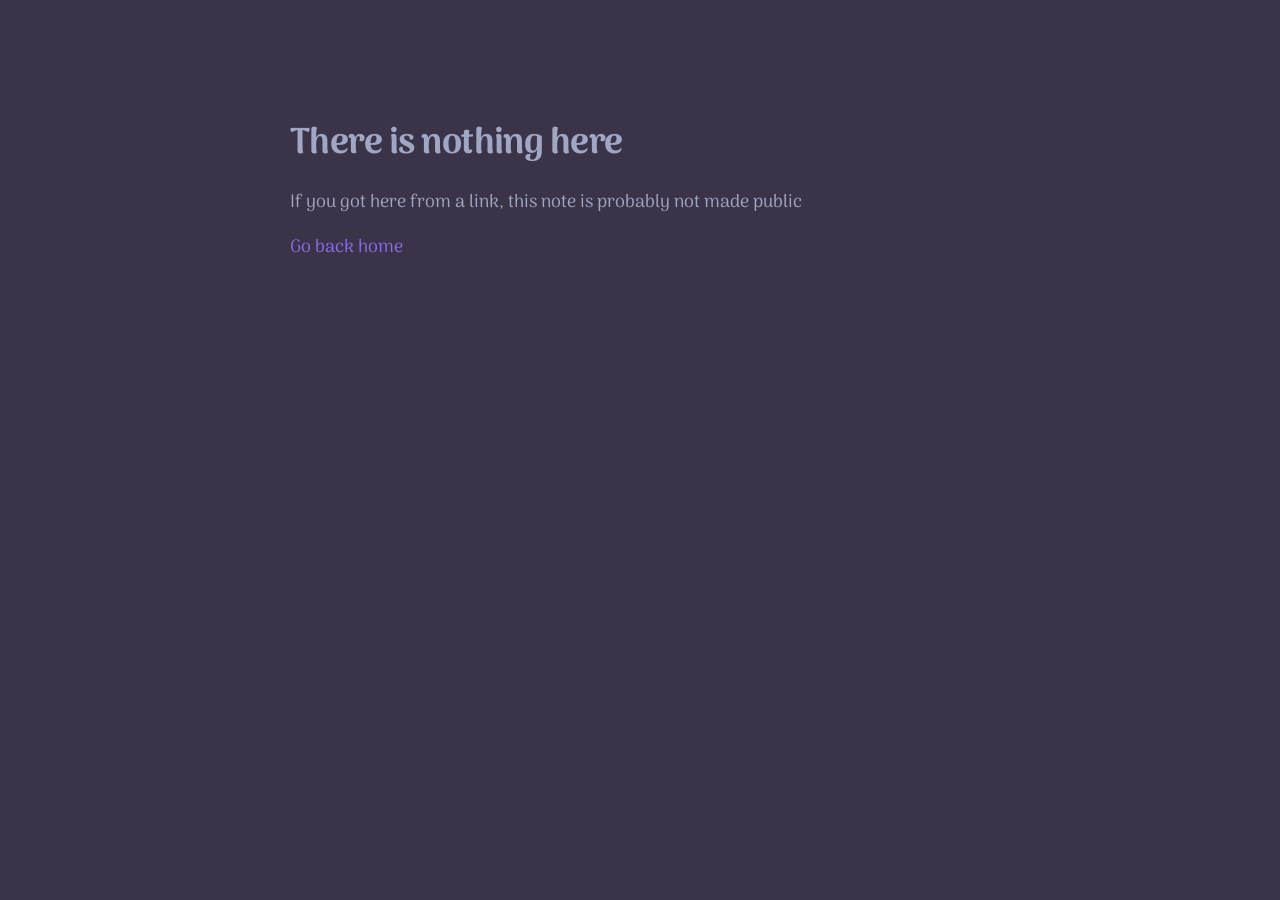
<file: 404/index.html>
<!doctype html>
<html lang="en">
<head>
<title>Nothing here</title>
<link href="/styles/digital-garden-base.css" rel="stylesheet">
<link href="/styles/obsidian-base.css" rel="stylesheet">
<link href="&#92;styles&#92;_theme.74516f71.css" rel="stylesheet">
<link href="/styles/custom-style.css" rel="stylesheet">
</head>
<body class="theme-dark markdown-preview-view">
<div class="content centered">
<h1>There is nothing here</h1>
<p>If you got here from a link, this note is probably not made public</p>
<a href="/">Go back home</a>
</div>
</body>
</html>
</file>
<file: styles/digital-garden-base.css>
body{overflow-x:hidden;--note-icon-1: url(/img/tree-1.svg);--note-icon-2: url(/img/tree-2.svg);--note-icon-3: url(/img/tree-3.svg);--note-icon-fallback: url(/img/default-note-icon.svg);--graph-main: var(--text-accent);--graph-muted: var(--text-muted)}img{max-width:100%}.content{max-width:700px;margin:auto;font-size:18px;line-height:1.5;margin-top:90px;position:relative}@media(max-width: 800px){.content{margin-top:75px}}.external-link{background-position:center right;background-repeat:no-repeat;background-image:linear-gradient(transparent, transparent),url("/img/outgoing.svg");background-size:13px;padding-right:16px;background-position-y:4px;cursor:pointer}.markdown-preview-view pre.mermaid{background:#fff;border-radius:25px;padding:10px}div.transclusion{position:relative;padding:8px}div.transclusion .markdown-embed-link{z-index:99;display:block;width:auto !important}ul.task-list{list-style:none;padding-left:15px}.sidebar{position:fixed;top:75px;right:17px;height:100%;min-width:25px;display:flex;z-index:3;max-width:350px}.sidebar .graph{width:320px;min-height:320px}.sidebar .graph #link-graph{width:320px;height:320px}.sidebar .graph #graph-fs-btn{margin-right:10px}.sidebar .graph-fs{position:fixed;top:50%;left:50%;height:calc(100vmin - 100px);width:calc(100vmin - 100px);min-height:350px;min-width:350px;transform:translate(-50%, -50%);z-index:9999;display:block;background-color:var(--background-secondary);border:1px solid var(--text-accent);border-radius:5px;padding-top:5px}.sidebar .graph-fs #link-graph{width:100%;height:100%}.sidebar .graph-fs #graph-controls{margin-top:10px}.sidebar .graph-fs .graph-title{display:none}.expand-line{display:flex;flex-direction:column;justify-content:center}.sidebar-container{padding-right:20px;width:100%;overflow-y:auto;display:flex;flex-direction:column;justify-content:flex-start;height:87%}.toc{padding-right:5px;background-color:var(--background-primary);padding:10px;border-radius:10px}.toc ol{list-style:none;padding-left:10px;border-left:2px solid var(--background-secondary)}.toc>ol{padding-left:0;border-left:none}.toc-container{font-size:1rem;max-height:220px;overflow-y:auto;margin-bottom:10px;border-left:1px solid var(--text-accent)}.toc-container ul{list-style-type:none;padding-inline-start:15px !important;margin-top:0;margin-bottom:0}.toc-container ul:not(:first-child){margin-bottom:3px}.toc-container li{padding-top:4px}.toc-container li::before{content:"# " !important;color:var(--text-accent);font-size:.8rem}.toc-container li a{text-decoration:none}.toc-container li a:hover{text-decoration:underline}.toc-title-container{display:flex;justify-content:flex-start}.toc-title-container .toc-title{font-size:1.2rem !important;color:var(--h6-color);width:fit-content;padding:3px 7px 3px 0;border-radius:10px 10px 0 0}.backlinks{flex:1;margin-top:10px;background-color:var(--background-primary);border-radius:10px;padding:10px}.backlinks .backlink-title{margin:4px 0;font-size:18px !important;color:var(--h6-color)}.backlink-list{border-left:1px solid var(--text-accent);max-height:200px;overflow-y:auto;overflow-x:hidden}.backlink-card{padding-bottom:8px;border-radius:4px;width:100%;font-size:1rem;margin-left:10px;color:var(--text-accent)}.backlink-card i{font-size:.8rem}.backlink-card .backlink{margin-left:5px}.no-backlinks-message{font-size:.8rem;color:var(--text-normal)}.graph .graph-title-container{display:flex;justify-content:flex-end;width:100%}.graph .graph-title{width:fit-content;background-color:var(--background-secondary);margin:10px 0 0 0;padding:3px 7px;font-size:1.2rem !important;border-radius:10px 10px 0 0;color:var(--h6-color)}#link-graph{background-color:var(--background-secondary);margin-bottom:20px;border-radius:10px 0 10px 10px;width:fit-content}@media(max-width: 1400px){#link-graph{border-radius:0 10px 10px 10px}.sidebar{position:relative;transform:none;border-radius:4px;margin-top:50px;max-width:700px;margin:auto;border-radius:0;border-top:2px solid var(--background-secondary);justify-content:space-between}.sidebar-container{display:flex;flex-direction:row;justify-content:space-between}.graph{flex:1}.graph .graph-title-container{justify-content:flex-start}.toc{display:none}}@media(max-width: 800px){.sidebar-container{display:flex;flex-direction:column-reverse}}.filetree-sidebar{margin:0;z-index:10;padding:10px;top:0px;left:0;position:fixed;height:100%;background-color:var(--background-secondary);color:var(--text-muted);overflow-y:auto;width:250px}.filetree-sidebar h1{font-size:32px !important}@media(max-width: 800px){.filetree-sidebar h1{display:none}.filetree-sidebar .search-button{width:100%;margin:2px}}.empty-navbar{display:flex;justify-content:flex-end;margin-bottom:-60px}@media(max-width: 800px){.empty-navbar{justify-content:center}}.empty-navbar .search-button{margin:10px 65px 10px 65px}.navbar{background-color:var(--background-secondary);position:absolute;width:100%;top:0;left:0;right:0;z-index:3;padding-left:var(--file-margins);display:flex;justify-content:space-between;align-items:center}@media(max-width: 1400px){.navbar{position:fixed}}@media(max-width: 800px){.navbar h1{font-size:18px !important}}.navbar .navbar-inner{display:flex;align-items:center;cursor:pointer}@media(max-width: 800px){.navbar .search-button{min-width:36px;margin:10px 25px 10px 25px}}.navbar .search-text{display:flex;justify-content:center}@media(max-width: 800px){.navbar .search-text{display:none}}.notelink{padding:5px 0 5px 25px;display:flex;align-items:center}.notelink a:hover{text-decoration:underline !important}.notelink svg{flex-shrink:0}.foldername-wrapper{cursor:pointer;margin:4px 0 4px 2px}.inner-folder{padding:3px 0 3px 10px}.filename{margin-left:5px}.notelink.active-note{color:var(--text-accent);background-color:var(--background-primary);transform:translateX(10px)}.notelink.active-note a{color:var(--text-accent)}.fullpage-overlay{background-color:rgba(0,0,0,.5);position:absolute;top:0;right:0;left:0;bottom:0;z-index:5}.search-container{background-color:rgba(0,0,0,.5);position:fixed;top:0;right:0;left:0;bottom:0;z-index:15;height:100%;justify-content:center;display:none}.search-container.active{display:flex}.search-box{transform:translateY(100px);background-color:var(--background-primary);max-width:80%;width:900px;border-radius:15px;padding:10px;height:fit-content}.search-box input{width:100%;padding:10px;border:none;border-radius:5px;font-size:2rem;background-color:var(--background-primary);color:var(--text-primary)}.search-box input:focus{outline:none}#search-results{margin-top:20px;overflow-y:auto;padding:20px;display:flex;justify-content:center;max-height:50vh}#search-results .searchresult{margin-bottom:15px;list-style:none;background-color:var(--background-secondary);padding:10px;border-radius:10px;font-size:1.2rem;cursor:pointer}#search-results .searchresult.active{border:2px solid var(--text-accent)}.search-box-footer{display:flex;justify-content:flex-end;margin-top:10px}.navigation-hint{font-size:1rem;color:var(--text-secondary);margin-right:20px}.search-link{display:block;margin-bottom:4px;font-size:1.4rem}.search-button{background-color:var(--background-primary);border-radius:20px;height:2em;display:flex;align-items:center;min-width:150px;margin:10px 40px;border:1px solid var(--text-normal);cursor:pointer}.search-button>i{margin-left:10px}.search-button:hover{border:1px solid var(--text-accent)}.search-button .search-icon{display:flex}@media(max-width: 800px){.search-keys{display:none}}.callout-title-inner,.callout-title-inner p,.callout-icon,.callout-fold,.callout-content{margin:0;padding:0}.callout-fold{cursor:pointer}.callout-title{margin-top:0;align-items:center}.callout{font-family:var(--font-default);word-wrap:break-word;display:block;font-size:1rem}.callout.is-collapsed .callout-content{display:none}.callout.is-collapsed .callout-fold .lucide{transform:rotate(-90deg)}.callout-fold .lucide{transition:transform 100ms ease-in-out}.referred{border:1px dashed;border-color:var(--text-accent);padding:10px;margin-left:-10px;margin-right:-10px}.graph-title-container{position:relative}#full-graph{position:fixed;top:50%;left:50%;height:calc(100vmin - 100px);width:calc(100vmin - 100px);min-height:350px;min-width:350px;transform:translate(-50%, -50%);z-index:9999;display:none;background-color:var(--background-secondary);border:1px solid var(--text-accent);border-radius:5px}#full-graph #full-graph-container{width:100%;height:100%}#full-graph #full-graph-close{position:absolute;top:10px;right:10px;cursor:pointer;z-index:9}#graph-full-btn{margin-right:10px}#full-graph.show{display:block}#graph-controls{display:flex;flex-direction:row;align-items:center;justify-content:space-between;gap:5px;position:absolute;top:115%;cursor:pointer;right:0px;left:10px;color:var(--text-accent);z-index:9}#graph-controls i{cursor:pointer;padding-right:10px}#graph-controls .depth-control{display:flex;flex-direction:row;align-items:flex-start;gap:7px}#graph-controls .depth-control .slider datalist{display:flex;flex-direction:row;justify-content:space-between;font-size:.6rem}#graph-controls .depth-control .slider option{padding:0}#graph-controls .depth-control #depth-display{background-color:var(--text-accent);color:#fff;width:1.3rem;height:1.3rem;font-size:.8rem;display:flex;justify-content:center;align-items:center;margin-top:.3rem;border-radius:50%}input[type=range]::-webkit-slider-thumb{-webkit-appearance:none;margin-top:-10px}body.title-note-icon .cm-s-obsidian>header>h1[data-note-icon]::before,body.filetree-note-icon .filename[data-note-icon]::before,body.links-note-icon .internal-link[data-note-icon]::before,body.backlinks-note-icon .backlink[data-note-icon]::before{content:" ";display:inline-block;width:.9em;height:1em;background-size:contain;background-repeat:no-repeat;background-position:bottom;background-image:var(--note-icon-fallback)}body.title-note-icon .cm-s-obsidian>header>h1[data-note-icon="1"]::before,body.filetree-note-icon .filename[data-note-icon="1"]::before,body.links-note-icon .internal-link[data-note-icon="1"]::before,body.backlinks-note-icon .backlink[data-note-icon="1"]::before{background-image:var(--note-icon-1)}body.title-note-icon .cm-s-obsidian>header>h1[data-note-icon="2"]::before,body.filetree-note-icon .filename[data-note-icon="2"]::before,body.links-note-icon .internal-link[data-note-icon="2"]::before,body.backlinks-note-icon .backlink[data-note-icon="2"]::before{background-image:var(--note-icon-2)}body.title-note-icon .cm-s-obsidian>header>h1[data-note-icon="3"]::before,body.filetree-note-icon .filename[data-note-icon="3"]::before,body.links-note-icon .internal-link[data-note-icon="3"]::before,body.backlinks-note-icon .backlink[data-note-icon="3"]::before{background-image:var(--note-icon-3)}.timestamps{display:flex;flex-direction:row;font-size:.8em;color:var(--text-muted);gap:10px;margin-top:20px}.timestamps div{display:flex;flex-direction:row;gap:3px;align-items:center}.align-icon{display:inline-flex;align-items:center;justify-content:space-evenly}.cm-s-obsidian .table-wrapper{overflow-x:auto}.is-live-preview .block-language-dataviewjs>p,.is-live-preview .block-language-dataviewjs>span{line-height:1}.table-view-table{width:100%}.table-view-table>thead>tr,.table-view-table>tbody>tr{margin-top:1em;margin-bottom:1em;text-align:left}.table-view-table>tbody>tr:hover{background-color:var(--text-selection) !important}.table-view-table>thead>tr>th{font-weight:700;font-size:larger;border-top:none;border-left:none;border-right:none;border-bottom:solid;max-width:100%}.table-view-table>tbody>tr>td{text-align:left;border:none;font-weight:400;max-width:100%}.table-view-table ul,.table-view-table ol{margin-block-start:.2em !important;margin-block-end:.2em !important}.dataview-result-list-root-ul{padding:0em !important;margin:0em !important}.dataview-result-list-ul{margin-block-start:.2em !important;margin-block-end:.2em !important}.dataview.result-group{padding-left:8px}.dataview.inline-field-key{padding-left:8px;padding-right:8px;font-family:var(--font-monospace);background-color:var(--background-primary-alt);color:var(--text-nav-selected)}.dataview.inline-field-value{padding-left:8px;padding-right:8px;font-family:var(--font-monospace);background-color:var(--background-secondary-alt);color:var(--text-nav-selected)}.dataview.inline-field-standalone-value{padding-left:8px;padding-right:8px;font-family:var(--font-monospace);background-color:var(--background-secondary-alt);color:var(--text-nav-selected)}.dataview.task-list-item,.dataview.task-list-basic-item{margin-top:3px;margin-bottom:3px;transition:.4s}.dataview.task-list-item:hover,.dataview.task-list-basic-item:hover{background-color:var(--text-selection);box-shadow:-40px 0 0 var(--text-selection);cursor:pointer}div.dataview-error-box{width:100%;min-height:150px;display:flex;align-items:center;justify-content:center;border:4px dashed var(--background-secondary)}.dataview-error-message{color:var(--text-muted);text-align:center}.dataview.small-text{font-size:smaller;color:var(--text-muted);margin-left:3px}.dataview.small-text::before{content:"("}.dataview.small-text::after{content:")"}/*# sourceMappingURL=digital-garden-base.css.map */
</file>
<file: styles/obsidian-base.css>
﻿body{--anim-duration-none: 0;--anim-duration-superfast: 70ms;--anim-duration-fast: 140ms;--anim-duration-moderate: 300ms;--anim-duration-slow: 560ms;--anim-motion-smooth: cubic-bezier(0.45, 0.05, 0.55, 0.95);--anim-motion-delay: cubic-bezier(0.65, 0.05, 0.36, 1);--anim-motion-jumpy: cubic-bezier(0.68, -0.55, 0.27, 1.55);--anim-motion-swing: cubic-bezier(0, 0.55, 0.45, 1);--blockquote-border-thickness: 2px;--blockquote-border-color: var(--interactive-accent);--blockquote-font-style: normal;--blockquote-color: inherit;--blockquote-background-color: transparent;--bold-weight: var(--font-semibold);--bold-color: inherit;--border-width: 1px;--button-radius: var(--input-radius);--callout-border-width: 0px;--callout-border-opacity: 0.25;--callout-padding: var(--size-4-3) var(--size-4-3) var(--size-4-3) var(--size-4-6);--callout-radius: var(--radius-s);--callout-blend-mode: var(--highlight-mix-blend-mode);--callout-title-padding: 0;--callout-title-size: inherit;--callout-content-padding: 0;--checkbox-radius: var(--radius-s);--checkbox-size: 15px;--checkbox-marker-color: var(--background-primary);--checkbox-color: var(--interactive-accent);--checkbox-color-hover: var(--interactive-accent-hover);--checkbox-border-color: var(--text-faint);--checkbox-border-color-hover: var(--text-muted);--checklist-done-decoration: line-through;--checklist-done-color: var(--text-muted);--code-size: var(--font-smaller);--code-background: var(--background-primary-alt);--code-normal: var(--text-muted);--code-comment: var(--text-faint);--code-function: var(--color-yellow);--code-important: var(--color-orange);--code-keyword: var(--color-pink);--code-property: var(--color-cyan);--code-punctuation: var(--text-muted);--code-string: var(--color-green);--code-tag: var(--color-red);--code-value: var(--color-purple);--collapse-icon-color: var(--text-faint);--collapse-icon-color-collapsed: var(--text-accent);--cursor: default;--cursor-link: pointer;--dialog-width: 560px;--dialog-max-width: 80vw;--dialog-max-height: 85vh;--divider-color: var(--background-modifier-border);--divider-color-hover: var(--interactive-accent);--divider-width: 1px;--divider-width-hover: 3px;--divider-vertical-height: calc(100% - var(--header-height));--drag-ghost-background: rgba(0, 0, 0, 0.85);--drag-ghost-text-color: #fff;--embed-background: inherit;--embed-border-left: 2px solid var(--interactive-accent);--embed-border-right: none;--embed-border-top: none;--embed-border-bottom: none;--embed-padding: 0 0 0 var(--size-4-6);--embed-font-style: inherit;--embed-block-shadow-hover: 0 0 0 1px var(--background-modifier-border), inset 0 0 0 1px var(--background-modifier-border);--file-line-width: 700px;--file-folding-offset: 24px;--file-margins: var(--size-4-8);--file-header-font-size: var(--font-ui-small);--file-header-font-weight: 400;--file-header-border: var(--border-width) solid transparent;--file-header-justify: center;--font-smallest: 0.8em;--font-smaller: 0.875em;--font-small: 0.933em;--font-ui-smaller: 12px;--font-ui-small: 13px;--font-ui-medium: 15px;--font-ui-large: 20px;--font-thin: 100;--font-extralight: 200;--font-light: 300;--font-normal: 400;--font-medium: 500;--font-semibold: 600;--font-bold: 700;--font-extrabold: 800;--font-black: 900;--footnote-size: var(--font-smaller);--graph-controls-width: 240px;--graph-text: var(--text-normal);--graph-line: var(--color-base-35, var(--background-modifier-border-focus));--graph-node: var(--text-muted);--graph-node-unresolved: var(--text-faint);--graph-node-focused: var(--text-accent);--graph-node-tag: var(--color-green);--graph-node-attachment: var(--color-yellow);--heading-formatting: var(--text-faint);--h1-color: inherit;--h2-color: inherit;--h3-color: inherit;--h4-color: inherit;--h5-color: inherit;--h6-color: inherit;--h1-font: inherit;--h2-font: inherit;--h3-font: inherit;--h4-font: inherit;--h5-font: inherit;--h6-font: inherit;--h1-line-height: 1.2;--h2-line-height: 1.2;--h3-line-height: 1.3;--h4-line-height: 1.4;--h5-line-height: var(--line-height-normal);--h6-line-height: var(--line-height-normal);--h1-size: 2em;--h2-size: 1.6em;--h3-size: 1.37em;--h4-size: 1.25em;--h5-size: 1.12em;--h6-size: 1.12em;--h1-style: normal;--h2-style: normal;--h3-style: normal;--h4-style: normal;--h5-style: normal;--h6-style: normal;--h1-variant: normal;--h2-variant: normal;--h3-variant: normal;--h4-variant: normal;--h5-variant: normal;--h6-variant: normal;--h1-weight: 700;--h2-weight: 600;--h3-weight: 600;--h4-weight: 600;--h5-weight: 600;--h6-weight: 600;--header-height: 40px;--hr-color: var(--background-modifier-border);--hr-thickness: 2px;--icon-size: var(--icon-m);--icon-stroke: var(--icon-m-stroke-width);--icon-xs: 14px;--icon-s: 16px;--icon-m: 18px;--icon-l: 18px;--icon-xs-stroke-width: 2px;--icon-s-stroke-width: 2px;--icon-m-stroke-width: 1.75px;--icon-l-stroke-width: 1.75px;--icon-color: var(--text-muted);--icon-color-hover: var(--text-muted);--icon-color-active: var(--text-accent);--icon-color-focused: var(--text-normal);--icon-opacity: 0.85;--icon-opacity-hover: 1;--icon-opacity-active: 1;--clickable-icon-radius: var(--radius-s);--indentation-guide-width: 1px;--indentation-guide-color: rgba(var(--mono-rgb-100), 0.12);--indentation-guide-color-active: rgba(var(--mono-rgb-100), 0.3);--inline-title-color: var(--h1-color);--inline-title-font: var(--h1-font);--inline-title-line-height: var(--h1-line-height);--inline-title-size: var(--h1-size);--inline-title-style: var(--h1-style);--inline-title-variant: var(--h1-variant);--inline-title-weight: var(--h1-weight);--input-height: 30px;--input-radius: 5px;--input-font-weight: var(--font-normal);--input-border-width: 1px;--italic-color: inherit;--layer-cover: 5;--layer-sidedock: 10;--layer-status-bar: 15;--layer-popover: 30;--layer-slides: 45;--layer-modal: 50;--layer-notice: 60;--layer-menu: 65;--layer-tooltip: 70;--layer-dragged-item: 80;--line-height-normal: 1.5;--line-height-tight: 1.3;--link-color: var(--text-accent);--link-color-hover: var(--text-accent-hover);--link-decoration: underline;--link-decoration-hover: underline;--link-decoration-thickness: auto;--link-external-color: var(--text-accent);--link-external-color-hover: var(--text-accent-hover);--link-external-decoration: underline;--link-external-decoration-hover: underline;--link-external-filter: none;--link-unresolved-color: var(--text-accent);--link-unresolved-opacity: 0.7;--link-unresolved-filter: none;--link-unresolved-decoration-style: solid;--link-unresolved-decoration-color: hsla(var(--interactive-accent-hsl), 0.3);--list-indent: 2em;--list-spacing: 0.075em;--list-marker-color: var(--text-faint);--list-marker-color-hover: var(--text-muted);--list-marker-color-collapsed: var(--text-accent);--list-bullet-border: none;--list-bullet-radius: 50%;--list-bullet-size: 5px;--list-bullet-transform: none;--nav-item-size: var(--font-ui-small);--nav-item-color: var(--text-muted);--nav-item-color-hover: var(--text-normal);--nav-item-color-active: var(--text-normal);--nav-item-color-selected: var(--text-normal);--nav-item-color-highlighted: var(--text-accent-hover);--nav-item-background-hover: var(--background-modifier-hover);--nav-item-background-active: var(--background-modifier-hover);--nav-item-background-selected: hsla(var(--color-accent-hsl), 0.2);--nav-item-padding: var(--size-4-1) var(--size-4-2);--nav-item-weight: inherit;--nav-item-weight-hover: inherit;--nav-item-weight-active: inherit;--nav-item-white-space: nowrap;--nav-indentation-guide-width: var(--indentation-guide-width);--nav-indentation-guide-color: var(--indentation-guide-color);--nav-collapse-icon-color: var(--collapse-icon-color);--nav-collapse-icon-color-collapsed: var(--text-faint);--modal-background: var(--background-primary);--modal-width: 90vw;--modal-height: 85vh;--modal-max-width: 1100px;--modal-max-height: 1000px;--modal-max-width-narrow: 800px;--modal-border-width: var(--border-width);--modal-border-color: var(--color-base-40, var(--background-modifier-border-focus));--modal-radius: var(--radius-l);--modal-community-sidebar-width: 280px;--popover-width: 450px;--popover-height: 400px;--popover-max-height: 70vh;--popover-pdf-width: 600px;--popover-pdf-height: 800px;--popover-font-size: var(--font-text-size);--prompt-width: 700px;--prompt-max-width: 80vw;--prompt-max-height: 70vh;--prompt-border-width: var(--border-width);--prompt-border-color: var(--color-base-40, var(--background-modifier-border-focus));--radius-s: 4px;--radius-m: 8px;--radius-l: 10px;--radius-xl: 16px;--ribbon-background: var(--background-secondary);--ribbon-background-collapsed: var(--background-primary);--ribbon-width: 44px;--ribbon-padding: var(--size-4-2) var(--size-4-1) var(--size-4-3);--scrollbar-active-thumb-bg: rgba(var(--mono-rgb-100), 0.2);--scrollbar-bg: rgba(var(--mono-rgb-100), 0.05);--scrollbar-thumb-bg: rgba(var(--mono-rgb-100), 0.1);--search-clear-button-color: var(--text-muted);--search-clear-button-size: 13px;--search-icon-color: var(--text-muted);--search-icon-size: 18px;--search-result-background: var(--background-primary);--size-2-1: 2px;--size-2-2: 4px;--size-2-3: 6px;--size-4-1: 4px;--size-4-2: 8px;--size-4-3: 12px;--size-4-4: 16px;--size-4-5: 20px;--size-4-6: 24px;--size-4-8: 32px;--size-4-9: 36px;--size-4-12: 48px;--size-4-16: 64px;--size-4-18: 72px;--sidebar-markdown-font-size: calc(var(--font-text-size) * 0.9);--sidebar-tab-text-display: none;--slider-thumb-border-width: 1px;--slider-thumb-border-color: var(--background-modifier-border-hover);--slider-thumb-height: 18px;--slider-thumb-width: 18px;--slider-thumb-y: -6px;--slider-thumb-radius: 50%;--slider-s-thumb-size: 15px;--slider-s-thumb-position: -5px;--slider-track-background: var(--background-modifier-border);--slider-track-height: 3px;--status-bar-background: var(--background-secondary);--status-bar-border-color: var(--divider-color);--status-bar-border-width: 1px 0 0 1px;--status-bar-font-size: var(--font-ui-smaller);--status-bar-text-color: var(--text-muted);--status-bar-position: fixed;--status-bar-radius: var(--radius-m) 0 0 0;--swatch-radius: 14px;--swatch-height: 24px;--swatch-width: 24px;--swatch-shadow: inset 0 0 0 1px rgba(var(--mono-rgb-100), 0.15);--tab-background-active: var(--background-primary);--tab-text-color: var(--text-faint);--tab-text-color-focused: var(--text-muted);--tab-text-color-focused-active: var(--text-normal);--tab-font-size: var(--font-ui-small);--tab-font-weight: inherit;--tab-container-background: var(--background-secondary);--tab-divider-color: var(--background-modifier-border-hover);--tab-outline-color: var(--divider-color);--tab-outline-width: 1px;--tab-curve: 6px;--tab-radius: var(--radius-s);--tab-radius-active: 6px 6px 0 0;--tab-width: 200px;--tab-max-width: 320px;--tab-stacked-pane-width: 700px;--tab-stacked-header-width: var(--header-height);--tab-stacked-font-size: var(--font-ui-small);--tab-stacked-font-weight: 400;--tab-stacked-text-align: left;--tab-stacked-text-transform: rotate(0deg);--tab-stacked-text-writing-mode: vertical-lr;--tab-stacked-shadow: -8px 0 8px 0 rgba(0, 0, 0, 0.05);--table-background: transparent;--table-border-width: 1px;--table-border-color: var(--background-modifier-border);--table-white-space: normal;--table-header-background: var(--table-background);--table-header-background-hover: inherit;--table-header-border-width: var(--table-border-width);--table-header-border-color: var(--table-border-color);--table-header-font: inherit;--table-header-size: var(--font-smaller);--table-header-weight: var(--font-normal);--table-header-color: var(--text-muted);--table-text-size: inherit;--table-text-color: inherit;--table-column-max-width: none;--table-column-alt-background: var(--table-background);--table-column-first-border-width: var(--table-border-width);--table-column-last-border-width: var(--table-border-width);--table-row-background-hover: var(--table-background);--table-row-alt-background: var(--table-background);--table-row-last-border-width: var(--table-border-width);--tag-size: var(--font-smaller);--tag-color: var(--text-accent);--tag-color-hover: var(--text-accent);--tag-decoration: none;--tag-decoration-hover: none;--tag-background: hsla(var(--interactive-accent-hsl), 0.1);--tag-background-hover: hsla(var(--interactive-accent-hsl), 0.2);--tag-border-color: hsla(var(--interactive-accent-hsl), 0.15);--tag-border-color-hover: hsla(var(--interactive-accent-hsl), 0.15);--tag-border-width: 0px;--tag-padding-x: 0.65em;--tag-padding-y: 0.25em;--tag-radius: 2em;--titlebar-background: var(--background-secondary);--titlebar-background-focused: var(--background-secondary-alt);--titlebar-border-width: 0px;--titlebar-border-color: var(--background-modifier-border);--titlebar-text-color: var(--text-muted);--titlebar-text-color-focused: var(--text-normal);--titlebar-text-color-highlighted: var(--text-accent-hover);--titlebar-text-weight: var(--font-bold);--toggle-border-width: 2px;--toggle-width: 40px;--toggle-radius: 18px;--toggle-thumb-color: white;--toggle-thumb-radius: 18px;--toggle-thumb-height: 18px;--toggle-thumb-width: 18px;--toggle-s-border-width: 2px;--toggle-s-width: 34px;--toggle-s-thumb-height: 15px;--toggle-s-thumb-width: 15px;--vault-name-font-size: var(--font-ui-small);--vault-name-font-weight: var(--font-medium);--vault-name-color: var(--text-normal);--workspace-background-translucent: rgba(var(--mono-rgb-0), 0.6);--accent-h: 254;--accent-s: 80%;--accent-l: 68%;--background-primary: var(--color-base-00);--background-primary-alt: var(--color-base-10);--background-secondary: var(--color-base-20);--background-modifier-hover: rgba(var(--mono-rgb-100), 0.075);--background-modifier-active-hover: hsla(var(--interactive-accent-hsl), 0.15);--background-modifier-border: var(--color-base-30);--background-modifier-border-hover: var(--color-base-35);--background-modifier-border-focus: var(--color-base-40);--background-modifier-error-rgb: var(--color-red-rgb);--background-modifier-error: var(--color-red);--background-modifier-error-hover: var(--color-red);--background-modifier-success-rgb: var(--color-green-rgb);--background-modifier-success: var(--color-green);--background-modifier-message: rgba(0, 0, 0, 0.9);--background-modifier-form-field: var(--color-base-00);--text-normal: var(--color-base-100);--text-muted: var(--color-base-70);--text-faint: var(--color-base-50);--text-on-accent: white;--text-error: var(--color-red);--text-success: var(--color-green);--text-selection: hsla(var(--color-accent-hsl), 0.2);--text-accent: var(--color-accent);--text-accent-hover: var(--color-accent-2);--interactive-normal: var(--color-base-00);--interactive-hover: var(--color-base-10);--interactive-accent-hsl: var(--color-accent-hsl);--interactive-accent: var(--color-accent-1);--interactive-accent-hover: var(--color-accent-2)}.theme-light{color-scheme:light;--highlight-mix-blend-mode: darken;--mono-rgb-0: 255, 255, 255;--mono-rgb-100: 0, 0, 0;--color-red-rgb: 228, 55, 75;--color-red: #E4374B;--color-green-rgb: 12, 181, 79;--color-green: #0cb54f;--color-orange: #d96c00;--color-yellow: #BD8E37;--color-cyan: #2db7b5;--color-blue: #086DDD;--color-purple: #876be0;--color-pink: #C32B74;--color-base-00: #ffffff;--color-base-05: #fcfcfc;--color-base-10: #fafafa;--color-base-20: #f6f6f6;--color-base-25: #e3e3e3;--color-base-30: #e0e0e0;--color-base-35: #d4d4d4;--color-base-40: #bdbdbd;--color-base-50: #ababab;--color-base-60: #707070;--color-base-70: #5a5a5a;--color-base-100: #222222;--color-accent-hsl: var(--accent-h), var(--accent-s), var(--accent-l);--color-accent: hsl(var(--accent-h), var(--accent-s), var(--accent-l));--color-accent-1: hsl(var(--accent-h), var(--accent-s), calc(var(--accent-l) + 2.5%));--color-accent-2: hsl(var(--accent-h), var(--accent-s), calc(var(--accent-l) + 5%));--background-secondary-alt: var(--color-base-05);--background-modifier-box-shadow: rgba(0, 0, 0, 0.1);--background-modifier-cover: rgba(220, 220, 220, 0.4);--text-highlight-bg: rgba(255, 208, 0, 0.4);--text-highlight-bg-active: rgba(255, 128, 0, 0.4);--input-shadow: inset 0 0 0 1px rgba(0, 0, 0, 0.12), 0 2px 3px 0 rgba(0,0,0,.05), 0 1px 1.5px 0 rgba(0,0,0,.03), 0 1px 2px 0 rgba(0,0,0,.04), 0 0 0 0 transparent;--input-shadow-hover: inset 0 0 0 1px rgba(0, 0, 0, 0.17), 0 2px 3px 0 rgba(0,0,0,.1), 0 1px 1.5px 0 rgba(0,0,0,.03), 0 1px 2px 0 rgba(0,0,0,.04), 0 0 0 0 transparent;--shadow-s: 0px 1px 2px rgba(0, 0, 0, 0.028), 0px 3.4px 6.7px rgba(0, 0, 0, .042), 0px 15px 30px rgba(0, 0, 0, .07);--shadow-l: 0px 1.8px 7.3px rgba(0, 0, 0, 0.071), 0px 6.3px 24.7px rgba(0, 0, 0, 0.112), 0px 30px 90px rgba(0, 0, 0, 0.2)}.theme-dark{color-scheme:dark;--highlight-mix-blend-mode: lighten;--mono-rgb-0: 0, 0, 0;--mono-rgb-100: 255, 255, 255;--color-red-rgb: 251, 70, 76;--color-red: #fb464c;--color-green-rgb: 68, 207, 110;--color-green: #44CF6E;--color-orange: #E9973F;--color-yellow: #E0DE71;--color-cyan: #53DFDD;--color-blue: #027aff;--color-purple: #a882ff;--color-pink: #FA99CD;--color-base-00: #1e1e1e;--color-base-10: #242424;--color-base-20: #262626;--color-base-25: #2a2a2a;--color-base-30: #363636;--color-base-35: #3F3F3F;--color-base-40: #555;--color-base-50: #666;--color-base-60: #999;--color-base-70: #bababa;--color-base-100: #dadada;--color-accent-hsl: var(--accent-h), var(--accent-s), var(--accent-l);--color-accent: hsl(var(--accent-h), var(--accent-s), var(--accent-l));--color-accent-1: hsl(var(--accent-h), var(--accent-s), calc(var(--accent-l) - 3.8%));--color-accent-2: hsl(var(--accent-h), var(--accent-s), calc(var(--accent-l) + 3.8%));--background-modifier-form-field: var(--color-base-25);--background-secondary-alt: var(--color-base-30);--interactive-normal: var(--color-base-30);--interactive-hover: var(--color-base-35);--background-modifier-box-shadow: rgba(0, 0, 0, 0.3);--background-modifier-cover: rgba(10, 10, 10, 0.4);--text-highlight-bg: rgba(255, 208, 0, 0.4);--text-highlight-bg-active: rgba(255, 128, 0, 0.4);--text-selection: hsla(var(--interactive-accent-hsl), 0.25);--input-shadow: inset 0 0.5px 0.5px 0.5px rgba(255, 255, 255, 0.09), 0 2px 4px 0 rgba(0,0,0,.15), 0 1px 1.5px 0 rgba(0,0,0,.1), 0 1px 2px 0 rgba(0,0,0,.2), 0 0 0 0 transparent;--input-shadow-hover: inset 0 0.5px 1px 0.5px rgba(255, 255, 255, 0.16), 0 2px 3px 0 rgba(0,0,0,.3), 0 1px 1.5px 0 rgba(0,0,0,.2), 0 1px 2px 0 rgba(0,0,0,.4), 0 0 0 0 transparent;--shadow-s: 0px 1px 2px rgba(0, 0, 0, 0.121), 0px 3.4px 6.7px rgba(0, 0, 0, 0.179), 0px 15px 30px rgba(0, 0, 0, 0.3);--shadow-l: 0px 1.8px 7.3px rgba(0, 0, 0, 0.071), 0px 6.3px 24.7px rgba(0, 0, 0, 0.112), 0px 30px 90px rgba(0, 0, 0, 0.2)}iframe{color-scheme:normal}@media print{.theme-dark{--highlight-mix-blend-mode: darken}}body{--font-default: ui-sans-serif, system-ui, -apple-system, "Segoe UI", Roboto, "Helvetica Neue", Arial, "Noto Sans", "Liberation Sans", sans-serif, "Apple Color Emoji", "Segoe UI Emoji", "Segoe UI Symbol", "Noto Color Emoji";--font-monospace-default: Menlo, SFMono-Regular, Consolas, "Roboto Mono", "Source Code Pro", monospace;--font-interface-override: "??";--font-interface-theme: "??";--font-interface: var(--font-interface-override), var(--font-interface-theme), var(--default-font, "??"), var(--font-default);--font-text-override: "??";--font-text-theme: "??";--font-text: var(--font-text-override), var(--font-text-theme), var(--font-interface);--font-monospace-override: "??";--font-monospace-theme: "??";--font-monospace: var(--font-monospace-override), var(--font-monospace-theme), var(--font-monospace-default);--font-text-size: 16px;--font-mermaid: var(--font-text)}@media print{html,body{padding-top:0 !important;overflow:auto !important;height:auto !important}iframe,.titlebar,.app-container,.progress-bar,.popover,.markdown-embed-link{display:none !important}body>:not(.print){display:none !important}.print .markdown-preview-view{-webkit-print-color-adjust:exact;color:initial}.print .markdown-preview-view mark{color:initial}.print .markdown-preview-view .frontmatter-container{display:none}.print .markdown-preview-view .markdown-embed-content{max-height:none;overflow:visible}.print .markdown-preview-view .callout-content{display:inherit !important}.print .external-link{background:none;padding-right:0}*{text-shadow:none !important}webview{display:none}}*{box-sizing:border-box}html,body{margin:0;padding:0;height:100%;width:100%;overflow:hidden}body{text-rendering:optimizeLegibility;font-family:var(--font-interface);line-height:var(--line-height-tight);font-size:var(--font-ui-medium);background-color:var(--background-primary);color:var(--text-normal);-webkit-tap-highlight-color:rgba(255,255,255,0)}body.is-translucent{background-color:rgba(0,0,0,0)}body{user-select:none;-webkit-user-select:none;overflow:hidden}body [contenteditable=true],body [contenteditable=""]{user-select:text;-webkit-user-select:text}body.is-grabbing,body.is-grabbing *:not(.workspace-leaf-resize-handle){cursor:-moz-grabbing !important;cursor:-webkit-grabbing !important;cursor:grabbing !important}body.is-grabbing iframe,body.is-grabbing webview{pointer-events:none}.app-container{display:flex;height:100%;width:100%;position:relative;flex-direction:column}.app-container.no-transition *{transition:none !important}.horizontal-main-container{width:100%;display:flex;overflow:hidden;flex:1 0 0}:focus{outline:none}.CodeMirror{font-family:monospace;height:300px;color:#000;direction:ltr}.CodeMirror-lines{padding:4px 0}.CodeMirror .CodeMirror-line,.CodeMirror .CodeMirror-line-like{padding:0 4px}.CodeMirror-scrollbar-filler,.CodeMirror-gutter-filler{background-color:#fff}.CodeMirror-gutters{border-right:1px solid #ddd;background-color:#f7f7f7;white-space:nowrap}.CodeMirror-linenumber{padding:0 3px 0 5px;min-width:20px;text-align:right;color:#999;white-space:nowrap}.CodeMirror-guttermarker{color:#000}.CodeMirror-guttermarker-subtle{color:#999}.CodeMirror-cursor{border-left:1px solid #000;border-right:none;width:0}.CodeMirror div.CodeMirror-secondarycursor{border-left:1px solid silver}.cm-fat-cursor .CodeMirror-cursor{width:auto;border:0 !important;background:var(--interactive-accent);color:var(--text-on-accent)}.cm-fat-cursor div.CodeMirror-cursors{z-index:1}.cm-fat-cursor-mark{background-color:rgba(20,255,20,.5);-webkit-animation:blink 1.06s steps(1) infinite;-moz-animation:blink 1.06s steps(1) infinite;animation:blink 1.06s steps(1) infinite}.cm-animate-fat-cursor{width:auto;border:0;-webkit-animation:blink 1.06s steps(1) infinite;-moz-animation:blink 1.06s steps(1) infinite;animation:blink 1.06s steps(1) infinite;background:var(--interactive-accent);color:var(--text-on-accent)}@-moz-keyframes blink{50%{background-color:rgba(0,0,0,0)}}@-webkit-keyframes blink{50%{background-color:rgba(0,0,0,0)}}@keyframes blink{50%{background-color:rgba(0,0,0,0)}}.cm-tab{display:inline-block;text-decoration:inherit}.CodeMirror-rulers{position:absolute;left:0;right:0;top:-50px;bottom:0;overflow:hidden}.CodeMirror-ruler{border-left:1px solid #ccc;top:0;bottom:0;position:absolute}.cm-negative{color:var(--text-error)}.cm-positive{color:var(--text-success)}.cm-strikethrough{text-decoration:line-through}.cm-invalidchar{color:var(--text-error)}.CodeMirror-composing{border-bottom:2px solid}div.CodeMirror span.CodeMirror-matchingbracket{color:#0b0}div.CodeMirror span.CodeMirror-nonmatchingbracket{color:#a22}.CodeMirror-matchingtag{background:rgba(255,150,0,.3)}.CodeMirror-activeline-background{background:#e8f2ff}.CodeMirror{position:relative;overflow:hidden;background:#fff}.CodeMirror-scroll{overflow:scroll !important;margin-bottom:-50px;margin-right:-50px;padding-bottom:50px;height:100%;outline:none;position:relative}.CodeMirror-sizer{position:relative;border-right:50px solid rgba(0,0,0,0)}.CodeMirror-vscrollbar,.CodeMirror-hscrollbar,.CodeMirror-scrollbar-filler,.CodeMirror-gutter-filler{position:absolute;z-index:6;display:none;outline:none}.CodeMirror-vscrollbar{right:0;top:0;overflow-x:hidden;overflow-y:scroll}.CodeMirror-hscrollbar{bottom:0;left:0;overflow-y:hidden;overflow-x:scroll}.CodeMirror-scrollbar-filler{right:0;bottom:0}.CodeMirror-gutter-filler{left:0;bottom:0}.CodeMirror-gutters{position:absolute;left:0;top:0;min-height:100%;z-index:3}.CodeMirror-gutter{white-space:normal;height:100%;display:inline-block;vertical-align:top;margin-bottom:-50px}.CodeMirror-gutter-wrapper{position:absolute;z-index:4;background:none !important;border:none !important}.CodeMirror-gutter-background{position:absolute;top:0;bottom:0;z-index:4}.CodeMirror-gutter-elt{position:absolute;cursor:default;z-index:4}.CodeMirror-gutter-wrapper ::selection{background-color:rgba(0,0,0,0)}.CodeMirror-gutter-wrapper ::-moz-selection{background-color:rgba(0,0,0,0)}.CodeMirror-lines{cursor:text;min-height:1px}.CodeMirror .CodeMirror-line,.CodeMirror .CodeMirror-line-like{-moz-border-radius:0;-webkit-border-radius:0;border-radius:0;border-width:0;background:rgba(0,0,0,0);font-family:inherit;margin:0;white-space:pre;word-wrap:normal;line-height:inherit;color:inherit;z-index:2;position:relative;overflow:visible;-webkit-tap-highlight-color:rgba(0,0,0,0);-webkit-font-variant-ligatures:contextual;font-variant-ligatures:contextual}.CodeMirror-wrap .CodeMirror-line,.CodeMirror-wrap .CodeMirror-line-like{word-wrap:break-word;white-space:pre-wrap;word-break:normal}.CodeMirror-linebackground{position:absolute;left:0;right:0;top:0;bottom:0;z-index:0}.CodeMirror-linewidget{position:relative;z-index:2;padding:.1px}.CodeMirror-rtl pre{direction:rtl}.CodeMirror-code{outline:none}.CodeMirror-scroll,.CodeMirror-sizer,.CodeMirror-gutter,.CodeMirror-gutters,.CodeMirror-linenumber{-moz-box-sizing:content-box;box-sizing:content-box}.CodeMirror-measure{position:absolute;width:100%;height:0;overflow:hidden;visibility:hidden}.CodeMirror-cursor{position:absolute;pointer-events:none}.CodeMirror-measure pre{position:static}div.CodeMirror-cursors{visibility:hidden;position:relative;z-index:3}div.CodeMirror-dragcursors{visibility:visible}.CodeMirror-focused div.CodeMirror-cursors{visibility:visible}.CodeMirror-selected{background:#d9d9d9}.CodeMirror-focused .CodeMirror-selected{background:#d7d4f0}.CodeMirror-crosshair{cursor:crosshair}.CodeMirror-line::selection,.CodeMirror-line>span::selection,.CodeMirror-line>span>span::selection{background:#d7d4f0}.CodeMirror-line::-moz-selection,.CodeMirror-line>span::-moz-selection,.CodeMirror-line>span>span::-moz-selection{background:#d7d4f0}.cm-searching{background-color:#ffa;background-color:rgba(255,255,0,.4)}.cm-force-border{padding-right:.1px}@media print{.CodeMirror div.CodeMirror-cursors{visibility:hidden}}.cm-tab-wrap-hack:after{content:""}span.CodeMirror-selectedtext{background:none}.markdown-source-view{font-size:var(--font-text-size);font-family:var(--font-text)}.markdown-source-view.mod-cm5{height:100%}.workspace-leaf-content.is-read-mode .markdown-source-view{z-index:0}.CodeMirror{height:100%;font-family:unset;color:unset}.markdown-source-view.is-readable-line-width .CodeMirror{max-width:var(--file-line-width);margin-left:auto;margin-right:auto}.CodeMirror-lines{padding:20px 0}.CodeMirror-scrollbar-filler,.CodeMirror-gutter-filler{background-color:rgba(0,0,0,0)}.CodeMirror-gutters{border-right:unset;background-color:unset}.CodeMirror-guttermarker-subtle{color:var(--text-faint)}.CodeMirror-cursor{border-left:1px solid var(--text-normal)}.CodeMirror-cursor,.cm-s-obsidian .cm-cursor,.cm-s-obsidian .cm-dropCursor{border-left-color:var(--text-normal)}.cm-tab{display:unset}.CodeMirror-activeline-background{background:rgba(0,0,0,0)}.CodeMirror{background:unset}.CodeMirror-vscrollbar,.CodeMirror-hscrollbar,.CodeMirror-scrollbar-filler,.CodeMirror-gutter-filler{z-index:unset;outline:unset}.CodeMirror-vscrollbar{outline:0}.CodeMirror-hscrollbar{outline:0;z-index:3}.CodeMirror-gutter{margin-bottom:-30px}.CodeMirror-selected{background-color:var(--text-selection)}.CodeMirror-focused .CodeMirror-selected{background-color:var(--text-selection)}.CodeMirror-line::selection,.CodeMirror-line>span::selection,.CodeMirror-line>span>span::selection{background-color:var(--text-selection)}.CodeMirror-line::-moz-selection,.CodeMirror-line>span::-moz-selection,.CodeMirror-line>span>span::-moz-selection{background-color:var(--text-selection)}.CodeMirror-foldmarker{color:var(--text-accent);cursor:var(--cursor);display:inline-block;margin-left:8px}.CodeMirror-foldgutter{width:.7em}.CodeMirror-foldgutter-open,.CodeMirror-foldgutter-folded{cursor:var(--cursor);font-size:18px}.CodeMirror-foldgutter-open:after{content:"▾"}.CodeMirror-foldgutter-folded:after{content:"▸"}.CodeMirror-dialog{position:absolute;left:0;right:0;background:inherit;z-index:15;padding:.1em .8em;overflow:hidden;color:inherit;display:flex;align-items:center;background-color:var(--background-primary)}.CodeMirror-dialog span:first-child{flex-grow:1}.CodeMirror-dialog-top{border-bottom:1px solid var(--background-modifier-border);top:0}.CodeMirror-dialog-bottom{border-top:1px solid var(--background-modifier-border);bottom:0}.CodeMirror-dialog input{border:none;outline:none;background:rgba(0,0,0,0);width:20em;color:inherit;font-family:var(--font-monospace)}.CodeMirror-dialog button{font-size:70%}.CodeMirror .cm-spell-error{background-image:url(public/images/7877465e5f8197b19e8e.gif);background-position:bottom;background-repeat:repeat-x}.CodeMirror textarea{border:0;border-radius:0;font-family:inherit;font-size:inherit;line-height:inherit}.CodeMirror-gutter.CodeMirror-linenumbers,.CodeMirror-gutter.CodeMirror-foldgutter{background-color:var(--background-primary)}.drag-ghost{position:fixed;font-size:var(--font-ui-small);color:var(--drag-ghost-text-color);padding:var(--size-2-3) var(--size-4-2);border-radius:var(--radius-s);background-color:var(--drag-ghost-background);box-shadow:0 2px 8px var(--background-modifier-box-shadow);z-index:var(--layer-dragged-item);max-width:300px;font-weight:var(--font-medium);pointer-events:none}.drag-ghost.mod-leaf{display:flex;z-index:var(--layer-tooltip)}.drag-ghost-icon{margin-right:var(--size-2-3);position:relative}.drag-reorder-ghost{opacity:.7;color:var(--drag-ghost-text-color)}.drag-ghost-self{display:flex}.drag-ghost-self>.svg-icon{--icon-size: var(--icon-xs);--icon-stroke: var(--icon-xs-stroke-width);opacity:.7;vertical-align:middle;align-self:center;margin-right:var(--size-2-2);flex-shrink:0}.drag-ghost-self span{overflow:hidden;white-space:nowrap;text-overflow:ellipsis}.drag-ghost-action{padding:var(--size-2-1) 0 0 0;font-size:var(--font-ui-smaller);opacity:.7;overflow:hidden;white-space:nowrap;text-overflow:ellipsis}.drag-ghost-hidden{visibility:hidden;position:relative}.drag-ghost-hidden:before{content:" ";position:absolute;top:0;left:0;right:0;bottom:0;visibility:visible;border-radius:5px;background-color:hsla(var(--interactive-accent-hsl), 0.3)}.markdown-source-view.mod-cm6 ::selection{background-color:var(--text-selection)}.markdown-source-view.mod-cm6 .cm-line .cm-selection,.markdown-source-view.mod-cm6 .cm-line .cm-inline-code .cm-selection{background-color:var(--text-selection)}.markdown-source-view.mod-cm6 .cm-selectionBackground{background-color:rgba(0,0,0,0) !important}.markdown-source-view.mod-cm6{height:100%;display:flex;flex-direction:column}.markdown-source-view.mod-cm6.is-readable-line-width .cm-sizer{max-width:var(--file-line-width);margin-left:auto;margin-right:auto}.markdown-source-view.mod-cm6.is-readable-line-width .cm-content{max-width:var(--file-line-width)}.markdown-source-view.mod-cm6.is-readable-line-width .cm-line{max-width:var(--file-line-width)}.markdown-source-view.mod-cm6.is-readable-line-width .cm-line.HyperMD-table-row{max-width:100%}.markdown-source-view.mod-cm6 .cm-editor{flex:1 1 0;min-height:0}.markdown-source-view.mod-cm6 .cm-editor.cm-focused{outline:none}.markdown-source-view.mod-cm6 .cm-editor .cm-selectionBackground{background:var(--text-selection)}.markdown-source-view.mod-cm6 .cm-scroller{font-family:var(--font-text);line-height:var(--line-height-normal);padding:var(--file-margins)}.markdown-source-view.mod-cm6 .cm-sizer{display:flex;flex-direction:column;align-items:stretch;width:100%}.markdown-source-view.mod-cm6 .cm-contentContainer{display:flex;align-items:flex-start;overflow-x:visible}.markdown-source-view.mod-cm6 .cm-content{flex-basis:unset !important;width:0;caret-color:var(--text-normal);-webkit-user-modify:read-write-plaintext-only;min-height:unset}.markdown-source-view.mod-cm6 .cm-content>*{margin:0 !important;display:block}.markdown-source-view.mod-cm6 .cm-content>[contenteditable=false]{contain:paint !important}.markdown-source-view.mod-cm6 .cm-gutters{flex:0 0 auto;background-color:rgba(0,0,0,0);color:var(--text-faint) !important;border-right:none !important;padding-right:var(--file-folding-offset);margin-left:calc(0px - var(--file-folding-offset) - 6px);font-size:var(--font-ui-smaller);pointer-events:none;font-variant:tabular-nums}.markdown-source-view.mod-cm6 .cm-line>*{text-indent:0}.markdown-source-view.mod-cm6 .cm-transparent{color:rgba(0,0,0,0)}.markdown-source-view.mod-cm6 .cm-html-embed,.markdown-source-view.mod-cm6 .cm-callout,.markdown-source-view.mod-cm6 .cm-table-widget{white-space:normal;overflow-wrap:normal;word-break:normal}.markdown-source-view.mod-cm6 .cm-line{position:relative;padding:0}.markdown-source-view.mod-cm6 .edit-block-button{padding:var(--size-2-2) var(--size-2-3);position:absolute;top:var(--size-2-2);right:var(--size-2-2);display:flex;opacity:0;color:var(--text-muted);border-radius:var(--radius-s);cursor:var(--cursor)}@media(hover: hover){.markdown-source-view.mod-cm6 .edit-block-button:hover{background-color:var(--background-modifier-hover)}}.markdown-source-view.mod-cm6 .cm-panels{background-color:inherit;color:inherit}.markdown-source-view.mod-cm6 img.cm-widgetBuffer{display:inline !important;width:0 !important;border:0 !important;margin:0 !important;padding:0 !important}.empty-state{position:absolute;height:100%;width:100%;top:0;left:0;display:flex;align-items:center;justify-content:center;flex-direction:column}.empty-state-container{max-width:480px;max-height:280px;margin:20px;text-align:center}.empty-state-title{margin:20px 0;font-weight:var(--h2-weight);font-size:var(--h2-size);line-height:var(--line-height-tight);position:relative}.empty-state-action-list{font-size:var(--font-text-size);line-height:var(--line-height-tight);color:var(--text-muted);margin-top:20px}.empty-state-action{cursor:var(--cursor-link);line-height:36px;color:var(--text-accent)}@media(hover: hover){.empty-state-action:hover{color:var(--text-accent-hover)}}.empty-state-close-button{display:none}body{--zoom-factor: 1;--titlebar-height: 30px}.mod-macos{--frame-left-space: calc(80px - var(--ribbon-width));--frame-right-space: 0px}.mod-macos.is-popout-window{--frame-left-space: 80px}.mod-windows,.mod-linux{--frame-left-space: 0px;--frame-right-space: 126px}body.is-frameless:not(.is-hidden-frameless){padding-top:calc(var(--titlebar-height)/var(--zoom-factor))}body.is-frameless:not(.is-hidden-frameless) .titlebar{height:var(--titlebar-height);zoom:calc(1/var(--zoom-factor))}body.is-frameless:not(.is-hidden-frameless):not(.is-maximized) .titlebar{padding-top:2px}body.is-frameless.is-hidden-frameless .titlebar{height:calc(var(--header-height) - 1px)}body.is-frameless.is-hidden-frameless.starter .titlebar{height:var(--titlebar-height)}.is-fullscreen .titlebar{display:none}.sidebar-toggle-button,.workspace-tabs.mod-top{--tab-container-background: var(--titlebar-background)}body.is-focused .titlebar,body.is-focused .workspace-ribbon.mod-left{--titlebar-background: var(--titlebar-background-focused)}body.is-focused .sidebar-toggle-button,body.is-focused .workspace-tabs.mod-top{--tab-container-background: var(--titlebar-background-focused)}.is-hidden-frameless{--divider-vertical-height: 100%}.workspace-ribbon .sidebar-toggle-button{position:absolute;top:0;left:0;width:var(--ribbon-width);justify-content:center}.titlebar-button.mod-logo{width:var(--ribbon-width);justify-content:center}.is-hidden-frameless:not(.starter) .titlebar{-webkit-app-region:no-drag}.is-hidden-frameless .titlebar-button.mod-logo{display:none}.is-hidden-frameless:not(.is-fullscreen) .workspace-tab-header-container{transition:padding-left 275ms var(--anim-motion-swing),padding-right 275ms var(--anim-motion-swing)}.is-hidden-frameless:not(.is-fullscreen) .workspace-tabs.mod-top-left-space .workspace-tab-header-container{padding-left:var(--frame-left-space)}.is-hidden-frameless:not(.is-fullscreen) .workspace-tabs.mod-top-left-space .workspace-tab-header-container:before{-webkit-app-region:no-drag;content:"";height:100%;left:0;top:0;position:absolute;width:var(--frame-left-space)}.is-hidden-frameless:not(.is-fullscreen) .workspace-tabs.mod-top-right-space .workspace-tab-header-container{padding-right:var(--frame-right-space)}.is-hidden-frameless:not(.is-fullscreen) .workspace-tabs.mod-top-right-space .workspace-tab-header-container:after{-webkit-app-region:no-drag;content:"";height:100%;right:0;top:0;position:absolute;width:var(--frame-right-space)}.is-hidden-frameless:not(.is-fullscreen) .titlebar-button-container.mod-right{background-color:var(--titlebar-background)}.is-hidden-frameless:not(.is-fullscreen).is-focused .titlebar-button-container.mod-right{background-color:var(--titlebar-background-focused)}.titlebar-button.mod-logo:hover .logo-wireframe,.titlebar-button.mod-logo:not(:hover) .logo-full{display:none}body.is-frameless:not(.mod-macos)>.app-container~*{-webkit-app-region:no-drag}body.is-frameless:not(.mod-macos) .modal-container,body.is-frameless:not(.mod-macos) .suggestion-bg{-webkit-app-region:initial}body.is-frameless:not(.mod-macos) .modal{-webkit-app-region:no-drag}.loader-cube{width:40px;height:40px;margin:100px auto}.loader-cube .sk-cube{width:33%;height:33%;background-color:var(--interactive-accent);float:left;-webkit-animation:sk-cubeGridScaleDelay 1.3s infinite ease-in-out;animation:sk-cubeGridScaleDelay 1.3s infinite ease-in-out}.loader-cube .sk-cube1{-webkit-animation-delay:.2s;animation-delay:.2s}.loader-cube .sk-cube2{-webkit-animation-delay:.3s;animation-delay:.3s}.loader-cube .sk-cube3{-webkit-animation-delay:.4s;animation-delay:.4s}.loader-cube .sk-cube4{-webkit-animation-delay:.1s;animation-delay:.1s}.loader-cube .sk-cube5{-webkit-animation-delay:.2s;animation-delay:.2s}.loader-cube .sk-cube6{-webkit-animation-delay:.3s;animation-delay:.3s}.loader-cube .sk-cube7{-webkit-animation-delay:0s;animation-delay:0s}.loader-cube .sk-cube8{-webkit-animation-delay:.1s;animation-delay:.1s}.loader-cube .sk-cube9{-webkit-animation-delay:.2s;animation-delay:.2s}@-webkit-keyframes sk-cubeGridScaleDelay{0%,70%,100%{-webkit-transform:scale3D(1, 1, 1);transform:scale3D(1, 1, 1)}35%{-webkit-transform:scale3D(0, 0, 1);transform:scale3D(0, 0, 1)}}@keyframes sk-cubeGridScaleDelay{0%,70%,100%{-webkit-transform:scale3D(1, 1, 1);transform:scale3D(1, 1, 1)}35%{-webkit-transform:scale3D(0, 0, 1);transform:scale3D(0, 0, 1)}}.is-loading{position:relative}.is-loading:before{content:" ";position:absolute;top:0;width:0;height:3px;background-color:var(--interactive-accent);animation:1000ms ease-in-out 300ms infinite progress-bar}.pane-empty{color:var(--text-faint);font-size:var(--font-ui-small);margin:var(--size-4-2) auto;text-align:center}.view-header{height:var(--header-height);display:none;border-bottom:var(--file-header-border);background-color:var(--background-primary);z-index:1;position:relative;gap:var(--size-4-2);margin:0 var(--size-4-3)}body.is-phone .view-header,.show-view-header .view-header{display:flex}.is-focused .workspace-leaf.mod-active .view-header{background-color:var(--background-primary)}.workspace-split.mod-left-split .view-header,.workspace-split.mod-right-split .view-header,.workspace-fake-target-overlay.is-in-sidebar .view-header{display:none}.view-header.is-highlighted:after{content:" ";position:absolute;width:100%;height:100%;top:0;left:0;background-color:hsla(var(--interactive-accent-hsl), 0.5)}.view-header .view-header-icon{display:none;padding:var(--size-2-2);margin-right:var(--size-2-3);color:var(--text-muted);align-self:center;cursor:grab}.view-header .view-header-icon:active{cursor:grabbing}.view-header-title{font-size:var(--file-header-font-size);font-weight:var(--file-header-font-weight);flex:1 1 0;max-width:max-content;overflow:auto;padding:0 var(--size-4-1);white-space:pre;word-wrap:normal;color:var(--text-muted);scroll-padding-inline-end:20px}.is-focused .workspace-leaf.mod-active .view-header-title{color:var(--text-normal)}.view-header-title::-webkit-scrollbar{display:none}.view-header-title-container{flex-grow:1;overflow:hidden;position:relative;justify-content:var(--file-header-justify);display:flex;align-items:center;gap:0;white-space:nowrap}.view-header-title-container:not(.mod-at-start):before{content:" ";position:absolute;top:0;left:0;width:30px;height:100%;background:linear-gradient(to right, var(--background-primary), transparent)}.view-header-title-container:not(.mod-at-end):after{content:" ";position:absolute;top:0;right:0;width:30px;height:100%;background:linear-gradient(to right, transparent, var(--background-primary))}.view-header-title-parent{font-size:var(--file-header-font-size);color:var(--text-muted);min-width:0;display:flex;gap:0;overflow:hidden}.view-header-title-parent .view-header-breadcrumb{padding:2px 4px;border-radius:var(--radius-s)}@media(hover: hover){.view-header-title-parent .view-header-breadcrumb:hover{background-color:var(--background-modifier-hover);color:var(--text-normal)}}.view-header-title-parent .view-header-breadcrumb-separator{padding:2px 1px;color:var(--text-faint)}.view-content{width:100%;height:calc(100% - var(--header-height))}.workspace-split.mod-root .view-content{background-color:var(--background-primary)}.workspace-split.mod-root .workspace-fake-target-overlay .view-content{background-color:rgba(0,0,0,0)}.workspace-split.mod-left-split .view-content,.workspace-split.mod-right-split .view-content{height:100%;overflow:auto}.inline-title{font-weight:var(--inline-title-weight);font-size:var(--inline-title-size);line-height:var(--inline-title-line-height);font-style:var(--inline-title-style);font-variant:var(--inline-title-variant);font-family:var(--inline-title-font);padding-bottom:.5em;letter-spacing:-0.015em;color:var(--inline-title-color)}body:not(.show-inline-title) .inline-title{display:none}::selection{background-color:var(--text-selection)}.markdown-reading-view{display:flex;flex-direction:column}.markdown-preview-view{font-size:var(--font-text-size);font-family:var(--font-text);line-height:var(--line-height-normal);width:100%;height:100%;padding:var(--file-margins);position:relative;overflow-y:auto;overflow-wrap:break-word;color:var(--text-normal);user-select:text;-webkit-user-select:text}.workspace-leaf-content.is-read-mode .markdown-preview-view{width:100%;left:0;background-color:var(--background-primary)}.markdown-preview-view.is-readable-line-width .markdown-preview-sizer{max-width:var(--file-line-width);margin-left:auto;margin-right:auto}.markdown-rendered.rtl{direction:rtl}.published-container{width:100%;height:100%}.release-notes-view{padding:var(--file-margins)}.release-notes-view .markdown-preview-view{overflow:visible}.release-notes-view .is-readable-line-width{max-width:var(--file-line-width);margin-left:auto;margin-right:auto}.workspace-ribbon.mod-left{margin-top:var(--header-height)}.workspace-ribbon.mod-left:before{position:absolute;left:0;top:0;background-color:var(--titlebar-background);content:" ";border-bottom:var(--tab-outline-width) solid var(--tab-outline-color);height:calc(var(--header-height) - var(--tab-outline-width));width:var(--ribbon-width)}.workspace-ribbon{width:var(--ribbon-width);flex:0 0 var(--ribbon-width);display:flex;flex-direction:column;overflow:hidden;background-color:var(--ribbon-background);z-index:var(--layer-sidedock);color:var(--text-muted);padding:var(--ribbon-padding);gap:var(--size-4-1);border-right:var(--divider-width) solid var(--divider-color)}.workspace-ribbon.mod-left.is-collapsed{transition:background-color 250ms 95ms ease-in-out;background-color:var(--ribbon-background-collapsed);border-right-color:var(--divider-color)}.workspace-ribbon.mod-right{display:none}.workspace-ribbon.is-hidden{display:none}.workspace-ribbon.is-collapsed{background-color:var(--background-secondary)}.side-dock-settings,.side-dock-actions{flex-direction:column}.side-dock-settings .side-dock-ribbon-action,.side-dock-actions .side-dock-ribbon-action{margin:0 auto}.side-dock-settings{margin-top:auto}.setting{display:flex;align-items:center}.setting-text{flex-grow:1}.setting-title{font-size:var(--font-ui-large);line-height:var(--line-height-normal)}.setting-explanation{color:var(--text-muted)}.modal.mod-new-editor{max-width:600px}.modal.mod-trust-folder{max-width:700px}.modal.mod-settings .vertical-tab-header{flex:0 0 25%;min-width:180px;max-width:250px;overflow:auto;border-right:1px solid var(--divider-color)}.modal.mod-settings .modal-content{margin-top:0;overflow:hidden}.modal.mod-plugin-options .modal-content{margin:var(--size-4-6) 0}.setting-item{display:flex;align-items:center;padding:.75em 0;border-top:1px solid var(--background-modifier-border)}.setting-item+.setting-item-heading{margin-top:.75em}.setting-item:first-child{padding-top:0;border-top:none}.setting-item>*:first-child{margin-right:var(--size-4-4)}.setting-item>*:last-child{margin-right:0}.setting-item.mod-cta{justify-content:center}.setting-item-heading{font-weight:var(--font-semibold);border-top:none}.setting-item-heading .setting-item-info{flex-grow:0;margin-right:0}.setting-item-heading .setting-item-description{font-weight:var(--font-normal)}.setting-item-info{flex:1 1 auto}.setting-item-description{color:var(--text-muted);font-size:var(--font-ui-smaller);padding-top:var(--size-4-1);line-height:var(--line-height-tight)}.setting-item-description:empty{display:none}.setting-item-description code{font-family:var(--font-monospace);font-size:var(--font-smaller);border-radius:var(--radius-s);padding:0 3px 2px 3px;position:relative;bottom:1px}.setting-item-description ul{margin:var(--size-4-1) 0;padding-left:var(--size-4-6)}.setting-item-name{color:var(--text-normal);font-size:var(--font-ui-medium);line-height:var(--line-height-tight)}.setting-item-control{flex:1 1 auto;text-align:right;display:flex;justify-content:flex-end;align-items:center;gap:var(--size-4-2)}.setting-item-control.mod-vertical{flex-direction:column}.setting-item-control.mod-vertical>*:not(:last-child){margin-bottom:10px;margin-right:0}.setting-item-control.mod-hotkey{padding-top:0;cursor:default}.setting-item-control.mod-hotkey input{font-family:var(--font-monospace);font-size:var(--font-smaller)}.setting-item-control.mod-hotkey input:focus{background-color:var(--interactive-accent);color:var(--text-on-accent)}.setting-item-control select{width:inherit;max-width:400px}.setting-command-hotkeys{display:flex;flex-direction:column}.setting-hotkey{font-family:-apple-system,BlinkMacSystemFont,var(--font-monospace);font-size:var(--font-ui-small);background-color:var(--background-modifier-hover);border-radius:4px;padding:2px 4px 2px 8px;align-self:flex-end;white-space:nowrap;display:flex;align-items:center;gap:4px}.theme-dark .setting-hotkey.has-conflict,.theme-light .setting-hotkey.has-conflict{background-color:var(--background-modifier-error);color:var(--text-on-accent)}.setting-hotkey.mod-active{background-color:var(--interactive-accent);color:var(--text-on-accent)}.setting-hotkey.mod-empty{padding-right:var(--size-4-2)}.setting-hotkey:not(:first-child){margin-top:var(--size-4-2)}.setting-hotkey-icon{display:flex;align-items:center;cursor:var(--cursor);border-radius:50%;line-height:1;text-align:center}.setting-hotkey-icon .svg-icon{width:16px;height:16px;stroke-width:2px;opacity:.6}@media(hover: hover){.setting-hotkey-icon:hover .svg-icon{opacity:1}}@media(hover: hover){.setting-delete-hotkey:hover{background-color:var(--background-modifier-error);color:var(--text-on-accent)}}.setting-add-hotkey-button,.setting-restore-hotkey-button{padding:var(--size-2-2);border-radius:var(--radius-s);color:var(--text-faint);cursor:var(--cursor);height:calc(var(--icon-l) + var(--size-2-2) + var(--size-2-2))}.setting-add-hotkey-button.mod-active,.setting-restore-hotkey-button.mod-active{color:var(--text-accent)}@media(hover: hover){.setting-add-hotkey-button:hover,.setting-restore-hotkey-button:hover{background-color:var(--background-modifier-hover);color:var(--text-normal)}}.setting-editor-extra-setting-button{line-height:0}.setting-message{font-size:var(--font-ui-small)}.setting-font-list{margin:1.5em 0 .75em 0}.hotkey-settings-container{display:flex;flex-direction:column}.hotkey-settings-container .setting-item-description{padding-top:0}.hotkey-settings-container hr{margin:20px 0 10px 0}.hotkey-list-container{overflow:auto}.hotkey-search-container{padding-bottom:20px;display:flex;flex-wrap:wrap}.modal.mod-image-lightbox{max-width:90vw;max-height:90vh;padding:0}.modal.mod-image-lightbox .modal-content{padding:var(--size-4-12) var(--size-4-3) var(--size-4-2) var(--size-4-3);text-align:center}.login-field{max-width:500px;margin:1em auto}.spellchecker-dictionary-container{max-height:60vh;overflow:auto}.spellchecker-dictionary-item{display:flex;margin-bottom:10px}.spellchecker-dictionary-word{flex-grow:1}.spellchecker-dictionary-remove-button{cursor:var(--cursor);color:var(--text-muted);margin-right:10px}@media(hover: hover){.spellchecker-dictionary-remove-button:hover{color:var(--text-normal)}}.modal.mod-new-editor .card,.modal.mod-restricted-mode .card{flex:1 0 0}.mod-macos .community-modal-controls{-webkit-app-region:drag}.community-modal-sidebar{background-color:var(--background-secondary);flex:1 1 var(--modal-community-sidebar-width);min-width:var(--modal-community-sidebar-width);padding:var(--size-4-3) 0 0 0;display:flex;flex-direction:column}.community-modal-sidebar .setting-item{max-width:var(--modal-community-sidebar-width);padding:0 var(--size-4-3) var(--size-4-1);border:none;gap:var(--size-4-2)}.community-modal-sidebar .setting-item:first-child{max-width:500px;gap:0;margin-bottom:var(--size-4-2)}.community-modal-sidebar .setting-item-name{font-size:var(--font-ui-small);padding-left:var(--size-4-1)}.community-modal-sidebar .setting-item-info{margin:0;flex-grow:0}.community-modal-sidebar .search-input-container{width:100%}.community-modal-sidebar button.clickable-icon{padding:6px 10px;display:flex;align-items:center;color:var(--text-normal)}.community-modal-details-empty-state{padding:0;text-align:center}.community-modal-search-summary{font-size:var(--font-ui-small);padding:var(--size-4-1) var(--size-4-3) var(--size-4-3) var(--size-4-4)}.community-modal-search-results-wrapper{flex:1 0 auto;overflow:auto;border-top:var(--border-width) solid var(--divider-color);scroll-padding:var(--size-4-3);contain:strict}.community-modal-search-results{display:grid;grid-template-columns:repeat(auto-fill, minmax(240px, 1fr));gap:var(--size-4-3);padding:var(--size-4-3)}.community-item{position:relative;background-color:var(--background-primary);padding:var(--size-4-3);cursor:var(--cursor);border-radius:var(--radius-m);border:1px solid var(--background-modifier-border);display:flex;flex-direction:column;gap:var(--size-2-1)}.community-item:last-child{margin-bottom:0}.community-item .suggestion-highlight{background-color:var(--text-highlight-bg)}.community-item.is-selected,.community-item.is-selected:hover{border-color:var(--interactive-accent);background-color:var(--interactive-accent);color:var(--text-on-accent)}.community-item.is-selected .community-item-author,.community-item.is-selected:hover .community-item-author,.community-item.is-selected .community-item-repo,.community-item.is-selected:hover .community-item-repo,.community-item.is-selected .community-item-downloads,.community-item.is-selected:hover .community-item-downloads{color:var(--text-on-accent);opacity:.8}.community-item.is-selected .flair,.community-item.is-selected:hover .flair{color:var(--text-on-accent);background-color:rgba(0,0,0,0)}@media(hover: hover){.community-item:hover{border-color:var(--background-modifier-border-hover)}}.is-mobile .community-item{max-width:500px}.community-item .flair{margin-left:var(--size-4-1);background-color:var(--tag-background);color:var(--tag-color);vertical-align:middle;top:-1px}.community-item-name{font-size:var(--font-ui-medium);line-height:var(--line-height-tight);font-weight:var(--font-medium)}.community-item-author{font-size:var(--font-ui-smaller);line-height:var(--line-height-tight);color:var(--text-muted)}.community-item-downloads{font-size:var(--font-ui-smaller);color:var(--text-muted);--icon-color: var(--text-faint);--icon-size: var(--icon-xs);--icon-stroke: var(--icon-xs-stroke-width);margin-bottom:var(--size-4-2)}.community-item-downloads svg{vertical-align:text-bottom}.community-item-downloads-text{margin-left:var(--size-2-2)}.community-item-desc{font-size:var(--font-ui-small);line-height:var(--line-height-tight);margin-top:4px}.community-item-badge.mod-update{--icon-size: var(--icon-xs);--icon-stroke: var(--icon-xs-stroke-width);color:var(--interactive-accent);position:absolute;top:var(--size-4-3);right:var(--size-4-3)}.community-item-screenshot{max-width:100%;margin-top:auto;object-fit:cover;border-radius:var(--radius-s);aspect-ratio:16/9;image-rendering:-webkit-optimize-contrast}.community-item-screenshot.mod-unavailable{text-align:center;color:var(--text-muted)}.community-item-screenshot .placeholder-icon{display:flex;align-items:center;justify-content:center;height:100%}.community-item-screenshot .placeholder-icon .svg-icon{color:var(--text-faint);width:var(--size-4-8);height:var(--size-4-8)}.community-modal-info-name{font-size:var(--h2-size);font-weight:var(--font-semibold);line-height:var(--line-height-tight);margin-bottom:var(--size-4-6)}.community-modal-info-author,.community-modal-info-repo,.community-modal-info-version{font-size:var(--font-ui-small);line-height:var(--line-height-tight);color:var(--text-muted)}.community-modal-info-desc{font-size:var(--font-ui-small);line-height:var(--line-height-tight);margin-top:4px}.community-modal-details{flex:1 1 calc(var(--modal-max-width) - var(--modal-community-sidebar-width));overflow:auto;display:flex;flex-direction:column;border-left:1px solid var(--divider-color)}.community-modal-info{flex:1 1 0;overflow-y:auto;padding:var(--size-4-8) var(--size-4-16);scroll-padding:var(--size-4-4)}.community-readme{overflow-y:visible;height:auto;padding:var(--size-4-4) 0}.community-readme video,.community-readme img{max-width:100%}.community-modal-info-desc{font-size:var(--font-ui-medium);line-height:var(--line-height-tight);margin-top:var(--size-4-2)}.community-modal-button-container{margin:1.5em 0}.community-modal-button-container button{margin-right:var(--size-4-2)}.community-modal-info-downloads{color:var(--text-muted);margin-top:var(--size-4-1);display:inline-block;--icon-size: var(--icon-xs);--icon-stroke: var(--icon-xs-stroke-width)}.community-modal-info-downloads-text{margin-left:var(--size-4-1);position:relative;top:-1px}.community-modal-readme{font-size:var(--font-text-size);font-family:var(--font-text);line-height:var(--line-height-normal);overflow-wrap:break-word;color:var(--text-normal);user-select:text;-webkit-user-select:text}.installed-plugins-container{padding-top:var(--size-4-4);border-top:1px solid var(--background-modifier-border)}.community-modal-grid-button-container{position:absolute;top:var(--size-4-4);right:var(--size-4-12);display:flex;gap:var(--size-4-2)}.status-bar{position:var(--status-bar-position);width:auto;bottom:0;right:0;border-radius:var(--status-bar-radius);border-style:solid;border-width:var(--status-bar-border-width);border-color:var(--status-bar-border-color);background-color:var(--status-bar-background);color:var(--status-bar-text-color);display:flex;font-size:var(--status-bar-font-size);justify-content:flex-end;min-height:18px;padding:var(--size-2-2) var(--size-2-2) var(--size-2-2);gap:var(--size-2-1);user-select:none;z-index:var(--layer-status-bar);font-variant-numeric:tabular-nums}.status-bar-item{border-radius:var(--radius-s);display:inline-flex;align-items:center;padding:3px var(--size-2-2);line-height:1}.status-bar-item.mod-clickable{cursor:var(--cursor)}@media(hover: hover){.status-bar-item.mod-clickable:hover{background-color:var(--background-modifier-hover);color:var(--text-normal)}}.status-bar-item.plugin-editor-status,.status-bar-item.plugin-sync{padding:0 var(--size-2-2)}@media(hover: hover){.status-bar-item.plugin-editor-status:hover,.status-bar-item.plugin-sync:hover{background-color:var(--background-modifier-hover)}}.status-bar-item-icon{vertical-align:middle;display:flex;align-items:center}.status-bar-item-segment{margin-right:var(--size-4-2)}.status-bar-item-segment:last-child{margin-right:0}.titlebar{-webkit-app-region:drag;position:fixed;top:0;left:0;right:0;display:flex;background-color:var(--titlebar-background);border-bottom:var(--titlebar-border-width) solid var(--titlebar-border-color)}.titlebar-inner{color:var(--titlebar-text-color);font-weight:var(--titlebar-text-weight);width:100%;display:flex}.is-focused .titlebar-inner{color:var(--titlebar-text-color-focused)}.titlebar-text{opacity:.85;position:absolute;width:100%;height:100%;top:0;left:0;flex-grow:1;font-size:var(--font-ui-small);text-align:center;display:flex;justify-content:center;align-items:center;padding:0 125px;overflow:hidden;white-space:nowrap;text-overflow:ellipsis}.titlebar-button-container{display:flex;position:absolute;top:0}.mod-macos .titlebar-button-container{top:8px}.titlebar-button-container.mod-left{left:0}.mod-macos .titlebar-button-container.mod-left{left:calc(80px/var(--zoom-factor))}.titlebar-button-container .mod-back,.titlebar-button-container .mod-forward{color:var(--icon-color)}.titlebar-button-container .mod-back .svg-icon,.titlebar-button-container .mod-forward .svg-icon{width:14px;height:14px;stroke-width:2.25px}@media(hover: hover){.titlebar-button-container .mod-back:hover,.titlebar-button-container .mod-forward:hover{color:var(--icon-color-hover)}}.titlebar-button-container.mod-right{right:0}.titlebar-button{-webkit-app-region:no-drag;padding:var(--size-2-2) var(--size-2-3);cursor:var(--cursor);display:inline-flex;align-items:center}@media(hover: hover){.titlebar-button:hover{opacity:1;background-color:var(--background-modifier-hover)}.titlebar-button.mod-close:hover{background-color:var(--background-modifier-error)}}.mod-macos .titlebar-button{border-radius:var(--radius-s)}body.is-frameless.is-hidden-frameless{padding-top:0 !important}.is-hidden-frameless.mod-macos .titlebar{display:none}.is-hidden-frameless.mod-windows .titlebar,.is-hidden-frameless.mod-linux .titlebar{background:rgba(0,0,0,0);border:none;z-index:var(--layer-popover);pointer-events:none}.is-hidden-frameless.mod-windows .titlebar-button.mod-back,.is-hidden-frameless.mod-linux .titlebar-button.mod-back,.is-hidden-frameless.mod-windows .titlebar-button.mod-forward,.is-hidden-frameless.mod-linux .titlebar-button.mod-forward,.is-hidden-frameless.mod-windows .titlebar-text,.is-hidden-frameless.mod-linux .titlebar-text{display:none}.is-hidden-frameless.mod-windows .titlebar-button-container,.is-hidden-frameless.mod-linux .titlebar-button-container{pointer-events:auto}.mod-linux .titlebar-button-container,.mod-windows .titlebar-button-container{height:100%}.mod-linux .titlebar-button,.mod-windows .titlebar-button{padding:0 16px;display:flex;align-items:center}.mod-linux .titlebar-button.mod-logo,.mod-windows .titlebar-button.mod-logo{padding:4px 8px}@media(hover: hover){.mod-linux .titlebar-button.mod-close:hover,.mod-windows .titlebar-button.mod-close:hover{background-color:var(--background-modifier-error)}.mod-linux .titlebar-button.mod-close:hover .svg-icon,.mod-windows .titlebar-button.mod-close:hover .svg-icon{fill:#fff;stroke:#fff}}@media screen and (max-width: 300px){.titlebar-text{display:none}}.is-translucent:not(.is-fullscreen){--nav-collapse-icon-color: rgba(var(--mono-rgb-100), 0.3);--nav-collapse-icon-color-collapsed: rgba(var(--mono-rgb-100), 0.3);--divider-color: rgba(0, 0, 0, 0.15)}.is-translucent:not(.is-fullscreen) .titlebar,.is-translucent:not(.is-fullscreen) .app-container{background-color:var(--workspace-background-translucent)}.is-translucent:not(.is-fullscreen) .workspace-ribbon.mod-left,.is-translucent:not(.is-fullscreen) .workspace-tabs,.is-translucent:not(.is-fullscreen) .mod-left-split .workspace-tab-header-container,.is-translucent:not(.is-fullscreen) .mod-right-split .workspace-tab-header-container,.is-translucent:not(.is-fullscreen) .mod-top .workspace-tab-header-container,.is-translucent:not(.is-fullscreen) .workspace-tabs .workspace-leaf,.is-translucent:not(.is-fullscreen) .workspace-ribbon.mod-left:before{background-color:rgba(0,0,0,0)}.workspace{background-color:var(--background-primary);display:flex;flex:1 0 0;transition:padding-left 100ms ease-in;overflow:hidden;height:100%}.is-translucent .workspace{background-color:rgba(0,0,0,0)}.workspace-split{display:flex;position:relative}.workspace-split.mod-vertical>.workspace-split:last-child{padding-right:0}.workspace-split:last-child:not(.mod-right-split)>.workspace-leaf-resize-handle{display:none}.workspace-split.mod-vertical{flex-direction:row}.workspace-split.mod-horizontal{flex-direction:column}.workspace-split.mod-root{background-color:var(--background-primary)}.workspace-leaf{display:flex;flex-direction:column;position:relative;contain:strict !important}.workspace-split.mod-root .workspace-leaf:last-child .workspace-leaf-resize-handle{display:none}.workspace-leaf.is-highlighted:before{content:" ";position:absolute;height:100%;width:100%;top:0;left:0;background-color:hsla(var(--interactive-accent-hsl), 0.25);z-index:var(--layer-popover);pointer-events:none}.workspace>.workspace-leaf,.workspace>.workspace-split{height:100%;width:100%}.workspace-split.mod-root>.workspace-leaf-resize-handle{display:none}.workspace-leaf-resize-handle{-webkit-app-region:no-drag;position:absolute;z-index:var(--layer-cover);background-color:rgba(0,0,0,0);transition:background-color 200ms ease-in-out,border-color 200ms ease-in-out,opacity 200ms ease-in-out;border-color:var(--divider-color);border-top:0;border-width:var(--divider-width);margin:0}@media(hover: hover){.workspace-leaf-resize-handle:hover{background-color:var(--divider-color-hover);border-color:var(--divider-color-hover)}.is-translucent .workspace-leaf-resize-handle:hover{background-color:var(--divider-color-hover);border-color:var(--divider-color-hover)}}.workspace-split.mod-horizontal>*>.workspace-leaf-resize-handle{bottom:0;left:0;border-bottom-style:solid;border-bottom-width:var(--divider-width);height:var(--divider-width-hover);width:100%;cursor:row-resize}.workspace-split.mod-vertical>*>.workspace-leaf-resize-handle,.workspace-split.mod-left-split>.workspace-leaf-resize-handle,.workspace-split.mod-right-split>.workspace-leaf-resize-handle{right:0;bottom:0;width:var(--divider-width-hover);height:var(--divider-vertical-height);cursor:col-resize}.workspace-split.mod-right-split>.workspace-leaf-resize-handle{border-left-style:solid;border-left-width:var(--divider-width)}.workspace-split.mod-vertical>*>.workspace-leaf-resize-handle,.workspace-split.mod-left-split>.workspace-leaf-resize-handle{border-right-style:solid;border-right-width:var(--divider-width)}.workspace-split.mod-right-split>.workspace-leaf-resize-handle{right:unset;left:0}.workspace-split.mod-vertical>*{height:100%;flex:1 0 0;width:0}.workspace-split.mod-horizontal>*{width:100%;flex:1 0 0;height:0}.workspace-split.mod-left-split,.workspace-split.mod-right-split{flex:0 0 auto}.is-translucent .workspace-split.mod-left-split.is-sidedock-collapsed .workspace-tabs,.is-translucent .workspace-split.mod-right-split.is-sidedock-collapsed .workspace-tabs{visibility:hidden}.workspace-split.mod-left-split>.workspace-leaf-resize-handle,.workspace-split.mod-right-split>.workspace-leaf-resize-handle{z-index:var(--layer-status-bar);height:var(--divider-vertical-height);top:unset;bottom:0}.view-header-nav-buttons{--icon-size: var(--icon-s);align-items:center;display:flex;margin-right:var(--size-4-1)}body.is-phone .view-header-nav-buttons{display:none}.workspace-leaf-content{width:100%;height:100%;overflow:hidden;position:relative;display:flex;flex-direction:column}.workspace-leaf-content .view-content{padding:var(--size-4-4);overflow:auto}.workspace-leaf-content[data-type=markdown] .view-content{padding:0;overflow:hidden}.workspace-leaf-content[data-type=backlink] .view-content,.workspace-leaf-content[data-type=outgoing-link] .view-content{padding:0;overflow:hidden;display:flex;flex-direction:column}.workspace-leaf-content .image-container,.workspace-leaf-content .audio-container,.workspace-leaf-content .video-container{text-align:center}.workspace-leaf-content img:not([width]),.workspace-leaf-content audio,.workspace-leaf-content video{max-width:100%}.workspace-fake-target-overlay,.workspace-drop-overlay{will-change:transform,width,height;position:fixed;left:0;top:0;width:0;height:0;transform:translate(0, 0);transition:all 100ms ease-in-out;z-index:var(--layer-cover);pointer-events:none}.workspace-drop-overlay:before{content:" ";position:absolute;width:calc(100% - 6px);height:calc(100% - 6px);top:0;left:0;bottom:0;right:0;margin:auto;background-color:var(--interactive-accent);border-radius:var(--radius-m);opacity:.5}.workspace-fake-target-container{visibility:hidden;position:absolute;pointer-events:none;top:0;left:0}.workspace-fake-target-overlay{visibility:visible;overflow:hidden;background-color:var(--background-primary)}.workspace-fake-target-overlay>*{width:100%;height:100%}.workspace-tabs{overflow:hidden;display:flex;flex-direction:column;position:relative}.workspace-tabs>*{flex:1 0 0}.workspace-tabs .workspace-leaf{height:100%}.workspace-split.mod-right-split .workspace-tabs{padding-right:0}.workspace-tabs:last-child .workspace-leaf-resize-handle{display:none}.workspace-fake-target-overlay:not(.is-in-sidebar) .workspace-tabs .workspace-leaf,.mod-root .workspace-tabs .workspace-leaf{background-color:var(--background-primary)}.workspace-tabs .workspace-leaf{background-color:var(--background-secondary)}.workspace-tabs .workspace-leaf .view-content{height:100%}.workspace-tab-header-container{display:flex;background-color:var(--tab-container-background);height:var(--header-height);border-bottom:var(--tab-outline-width) solid var(--tab-outline-color);flex:0 0 auto;padding-left:0;padding-right:var(--size-4-2);position:relative}.is-phone .workspace-tab-header-container{display:none}.workspace-tab-header-container-inner{display:flex;flex:0 1 auto;overflow:auto;margin:6px -5px calc(var(--tab-outline-width)*-1);padding:1px 15px 0}.mod-root .workspace-tab-header-container-inner{padding:1px 15px 0}.workspace-tab-header-container-inner::-webkit-scrollbar,.workspace-tab-header-container-inner::-webkit-scrollbar-thumb{display:none}.workspace-tab-header-inner-icon{flex:0 0 auto;display:flex}.mod-root .workspace-tab-header[data-type=markdown] .workspace-tab-header-inner-icon,.mod-root .workspace-tab-header[data-type=empty] .workspace-tab-header-inner-icon{display:none}.is-focused .mod-active .workspace-tab-header.is-active .workspace-tab-header-inner-icon,.is-focused .mod-active .workspace-tab-header.is-active .workspace-tab-header-inner-title{color:var(--titlebar-text-color-focused)}.is-focused .mod-active .workspace-tab-header.is-active.is-highlighted .workspace-tab-header-inner-icon,.is-focused .mod-active .workspace-tab-header.is-active.is-highlighted .workspace-tab-header-inner-title{color:var(--titlebar-text-color-highlighted)}.is-focused .workspace-tab-header.active.is-highlighted .workspace-tab-header-inner-icon,.is-focused .workspace-tab-header.is-highlighted .workspace-tab-header-inner-icon,.is-focused .workspace-tab-header.active.is-highlighted .workspace-tab-header-inner-title,.is-focused .workspace-tab-header.is-highlighted .workspace-tab-header-inner-title{color:var(--titlebar-text-color-highlighted)}.workspace-tab-header{-webkit-app-region:no-drag;color:var(--tab-text-color);display:flex;position:relative;padding:1px 4px 3.5px;scroll-margin-inline-start:var(--size-2-3);scroll-margin-inline-end:var(--size-4-1);text-align:center;border-radius:var(--tab-radius-active)}body.is-focused .workspace-tab-header .workspace-tab-header-inner-title{color:var(--tab-text-color-focused)}body.is-focused .workspace-tab-header .workspace-tab-header-inner-title.is-highlighted{color:var(--text-accent)}.workspace-tab-header:not(.is-active):hover .workspace-tab-header-inner{background-color:var(--background-modifier-hover)}.workspace-tab-header::before,.workspace-tab-header::after{position:absolute;bottom:0;content:"";width:calc(var(--tab-curve)*2);height:calc(var(--tab-curve)*2);border-radius:100%;box-shadow:0 0 0 calc(var(--tab-curve)*3) rgba(0,0,0,0)}.workspace-tab-header::before{left:calc(var(--tab-curve)*-2);clip-path:inset(50% calc(var(--tab-curve) * -1) 0 50%)}.workspace-tab-header::after{right:calc(var(--tab-curve)*-2);clip-path:inset(50% 50% 0 calc(var(--tab-curve) * -1))}.workspace-tab-header.is-active{box-shadow:0 0 0 var(--tab-outline-width) var(--tab-outline-color);color:var(--text-muted);background-color:var(--tab-background-active)}.workspace-split.mod-root .workspace-tab-header.is-active::before,.workspace-split.mod-root .workspace-tab-header.is-active::after{box-shadow:inset 0 0 0 var(--tab-outline-width) var(--tab-outline-color),0 0 0 calc(var(--tab-curve)*4) var(--tab-background-active)}.workspace-tab-header.is-active .workspace-tab-header-inner::after{opacity:0}.workspace-tab-container{display:flex}.workspace-tab-container>*{flex:1 0 0}.workspace-tab-header-inner{align-items:center;display:flex;gap:var(--size-2-1);height:100%;border-radius:var(--tab-radius);overflow:hidden;padding:0 8px;width:100%}.workspace-tab-header-inner .workspace-tab-header-inner-icon{color:var(--icon-color);opacity:var(--icon-opacity)}@media(hover: hover){.workspace-tab-header-inner:hover .workspace-tab-header-inner-icon{color:var(--icon-color-hover);opacity:var(--icon-opacity-hover)}}.mod-root .workspace-tab-header-inner{padding:0 3px 0 6px}.workspace-tab-header-inner-title{flex:1 1 auto;font-size:var(--tab-font-size);font-weight:var(--tab-font-weight);overflow:hidden;text-align:left;text-overflow:ellipsis;white-space:nowrap;width:100%}.workspace-tab-header-status-container{display:flex;flex-shrink:0;gap:var(--size-2-1);justify-content:center}.workspace-tab-header-status-container:empty{display:none}.workspace-tab-header-status-icon,.workspace-tab-header-inner-close-button{cursor:var(--cursor);padding:var(--size-2-1);border-radius:var(--radius-s);display:flex;align-items:center;--icon-size: var(--icon-xs);--icon-stroke: var(--icon-xs-stroke-width)}@media(hover: hover){.workspace-tab-header.is-active .workspace-tab-header-status-icon:hover,.workspace-tab-header.is-active .workspace-tab-header-inner-close-button:hover{background-color:var(--background-modifier-hover)}.mod-root .workspace-tab-header.is-active .workspace-tab-header-status-icon.mod-linked:hover,.mod-root .workspace-tab-header.is-active .workspace-tab-header-inner-close-button.mod-linked:hover,.mod-root .workspace-tab-header.is-active .workspace-tab-header-status-icon.mod-pinned:hover,.mod-root .workspace-tab-header.is-active .workspace-tab-header-inner-close-button.mod-pinned:hover{background-color:var(--background-modifier-active-hover)}}.workspace-tab-header.is-active .workspace-tab-header-status-icon::after,.workspace-tab-header.is-active .workspace-tab-header-inner-close-button::after{background-color:rgba(0,0,0,0)}@media(hover: hover){.workspace-tab-header-inner-close-button:hover{color:var(--text-normal)}}.workspace-tab-header:hover .workspace-tab-header-inner-close-button{color:var(--text-muted)}@media(hover: hover){.workspace-tab-header:hover .workspace-tab-header-inner-close-button:hover{color:var(--text-normal)}}.workspace-tab-header.is-active .workspace-tab-header-inner-close-button{color:var(--text-muted)}@media(hover: hover){.workspace-tab-header.is-active .workspace-tab-header-inner-close-button:hover{color:var(--text-normal)}}.workspace-sidedock-empty-state{font-size:var(--font-ui-small);padding:20px 30px}.workspace-tab-header.is-before-active .workspace-tab-header-inner{border-bottom-right-radius:10px}.workspace-tab-header-spacer{display:flex;flex-grow:1}body:not(.is-grabbing):not(.is-fullscreen) .workspace-tabs.mod-top .workspace-tab-header-spacer{-webkit-app-region:drag}body:not(.is-grabbing):not(.is-fullscreen).is-hidden-frameless .mod-top .workspace-tab-header-container{-webkit-app-region:drag}.workspace-tab-header-tab-list,.workspace-tab-header-new-tab{-webkit-app-region:no-drag;display:none;z-index:1;align-items:center}.titlebar .workspace-tab-header-tab-list,.titlebar .workspace-tab-header-new-tab,.mod-root .workspace-tab-header-tab-list,.mod-root .workspace-tab-header-new-tab{display:flex}.workspace-tab-header-tab-list .clickable-icon,.workspace-tab-header-new-tab .clickable-icon{color:var(--icon-color);padding:var(--size-2-2);--icon-size: var(--icon-m);--icon-stroke: var(--icon-m-stroke-width);align-items:center}.workspace-tab-header-new-tab{padding:var(--size-4-2) 0 var(--size-2-3);margin-right:var(--size-4-3);margin-left:-4px}.workspace-tab-header-tab-list{margin-right:var(--size-4-1);padding:var(--size-4-2) 0 var(--size-2-3)}.workspace-fake-target-overlay.is-in-sidebar .workspace-tab-header-inner-title,.mod-left-split .workspace-tab-header-inner-title,.mod-right-split .workspace-tab-header-inner-title{display:var(--sidebar-tab-text-display)}.workspace-fake-target-overlay.is-in-sidebar .workspace-tab-header-inner-close-button,.mod-left-split .workspace-tab-header-inner-close-button,.mod-right-split .workspace-tab-header-inner-close-button{display:none}body>.workspace-split{height:100%}.mod-root .workspace-tabs>.workspace-leaf .view-header-title{white-space:normal}.mod-root .workspace-tab-header-status-icon{color:var(--text-accent)}.mod-root .workspace-tab-header-status-icon,.mod-root .workspace-tab-header-inner-icon{--icon-size: var(--icon-xs);--icon-stroke: var(--icon-xs-stroke-width)}.mod-root .mod-pinned,.mod-root .workspace-tab-header-inner-close-button{--icon-size: var(--icon-s);--icon-stroke: var(--icon-s-stroke-width)}.mod-right-split .markdown-preview-view,.mod-left-split .markdown-preview-view,.mod-right-split .markdown-source-view.mod-cm6 .cm-scroller,.mod-left-split .markdown-source-view.mod-cm6 .cm-scroller{--file-margins: var(--size-4-5)}.mod-right-split .markdown-preview-view,.mod-left-split .markdown-preview-view,.mod-right-split .markdown-source-view,.mod-left-split .markdown-source-view{font-size:var(--sidebar-markdown-font-size)}.mod-left-split .workspace-tab-header-container-inner,.mod-right-split .workspace-tab-header-container-inner{padding:1px 8px 7px;margin:6px 0 0 0;gap:3px}.mod-left-split .workspace-tab-header,.mod-right-split .workspace-tab-header{box-shadow:none;background-color:rgba(0,0,0,0);padding:0;margin:0;border-radius:var(--radius-s)}.mod-left-split .workspace-tab-header:before,.mod-right-split .workspace-tab-header:before,.mod-left-split .workspace-tab-header:after,.mod-right-split .workspace-tab-header:after{display:none}.mod-left-split .workspace-tab-header:active .workspace-tab-header-inner-icon,.mod-right-split .workspace-tab-header:active .workspace-tab-header-inner-icon{color:var(--icon-color-focused)}.mod-left-split .workspace-tab-header.has-active-menu,.mod-right-split .workspace-tab-header.has-active-menu,.mod-left-split .workspace-tab-header.is-active,.mod-right-split .workspace-tab-header.is-active{background-color:var(--background-modifier-hover)}@media(hover: hover){.mod-left-split .workspace-tab-header.has-active-menu:hover,.mod-right-split .workspace-tab-header.has-active-menu:hover,.mod-left-split .workspace-tab-header.is-active:hover,.mod-right-split .workspace-tab-header.is-active:hover{background-color:var(--background-modifier-hover)}}.mod-left-split .workspace-tab-header.has-active-menu .workspace-tab-header-inner-icon,.mod-right-split .workspace-tab-header.has-active-menu .workspace-tab-header-inner-icon,.mod-left-split .workspace-tab-header.is-active .workspace-tab-header-inner-icon,.mod-right-split .workspace-tab-header.is-active .workspace-tab-header-inner-icon{opacity:var(--icon-opacity-active);color:var(--icon-color-focused)}.workspace .mod-root .workspace-tab-header{-webkit-app-region:no-drag;flex:1 1 0;width:var(--tab-width);min-width:0;max-width:var(--tab-max-width);padding:1px 3px 3.5px}.workspace .mod-root .workspace-tab-header .workspace-tab-header-status-container{position:sticky;right:0}.workspace .mod-root .workspace-tab-header .workspace-tab-header-inner-close-button{position:sticky;right:0}.workspace .mod-root .workspace-tab-header.is-active:hover .workspace-tab-header-inner-close-button,.workspace .mod-root .workspace-tab-header.is-active .workspace-tab-header-inner-close-button{pointer-events:all;opacity:1}.workspace .mod-root .workspace-tab-header.is-active:hover .workspace-tab-header-inner-close-button svg,.workspace .mod-root .workspace-tab-header.is-active .workspace-tab-header-inner-close-button svg{opacity:1}.workspace .mod-root .workspace-tab-header.is-active .workspace-tab-header-inner-close-button::after{background-color:rgba(0,0,0,0)}.workspace .mod-root .workspace-tab-header-inner::after{position:absolute;right:-0.5px;width:1px;background-color:var(--tab-divider-color);content:"";height:20px}.workspace .mod-root .workspace-tab-header-inner-icon{display:flex;padding-right:4px}.workspace .mod-root .workspace-tab-header[data-type=markdown] .workspace-tab-header-inner-icon,.workspace .mod-root .workspace-tab-header[data-type=empty] .workspace-tab-header-inner-icon{display:none}.workspace .mod-root .workspace-tab-header-inner-title{text-overflow:clip;width:100%;-webkit-mask-image:linear-gradient(to left, rgba(0, 0, 0, 0) 0px, #000000 12px)}.workspace .mod-root .workspace-tab-header-status-container.mod-linked{display:none}.workspace .mod-root .workspace-tab-header-spacer{flex-shrink:1}.workspace .mod-root .workspace-tabs.mod-stacked .workspace-tab-header-container-inner{padding:0 0 0 var(--size-4-3);margin:0}.workspace .mod-root .workspace-tabs.mod-stacked .workspace-tab-container{overflow-x:auto;overflow-y:hidden;position:relative;display:flex;flex-direction:row}.workspace .mod-root .workspace-tabs.mod-stacked .workspace-tab-container>*{flex:0 0 auto;position:sticky}.workspace .mod-root .workspace-tabs.mod-stacked .workspace-tab-container .workspace-tab-header{width:var(--tab-stacked-header-width);writing-mode:var(--tab-stacked-text-writing-mode);text-orientation:sideways;background-color:var(--background-primary);padding:0;border-radius:0;box-shadow:-1px 0 0 0 var(--tab-outline-color),var(--tab-stacked-shadow);--no-tooltip: true}.workspace .mod-root .workspace-tabs.mod-stacked .workspace-tab-container .workspace-tab-header:before,.workspace .mod-root .workspace-tabs.mod-stacked .workspace-tab-container .workspace-tab-header:after{display:none}.workspace .mod-root .workspace-tabs.mod-stacked .workspace-tab-container .workspace-tab-header:hover .workspace-tab-header-inner{background-color:rgba(0,0,0,0)}.workspace .mod-root .workspace-tabs.mod-stacked .workspace-tab-container .workspace-tab-header-inner{padding:var(--size-4-2) var(--size-4-2) var(--size-4-4);border-radius:0}.workspace .mod-root .workspace-tabs.mod-stacked .workspace-tab-container .workspace-tab-header-inner:after{display:none}.workspace .mod-root .workspace-tabs.mod-stacked .workspace-tab-container .workspace-tab-header-inner-title{order:3;width:auto;-webkit-mask-image:unset;padding:var(--size-4-1) 0;transform:var(--tab-stacked-text-transform);text-align:var(--tab-stacked-text-align);font-weight:var(--tab-stacked-font-weight);font-size:var(--tab-stacked-font-size)}.workspace .mod-root .workspace-tabs.mod-stacked .workspace-tab-container .workspace-tab-header-inner-icon{order:2;cursor:grab;display:flex;padding:var(--size-2-2);border-radius:var(--radius-s)}@media(hover: hover){.workspace .mod-root .workspace-tabs.mod-stacked .workspace-tab-container .workspace-tab-header-inner-icon:hover{background-color:var(--background-modifier-hover)}}.workspace .mod-root .workspace-tabs.mod-stacked .workspace-tab-container .workspace-tab-header-inner-icon:active{cursor:grabbing}.workspace .mod-root .workspace-tabs.mod-stacked .workspace-tab-container .workspace-tab-header-inner-close-button{color:var(--tab-text-color-focused)}@media(hover: hover){.workspace .mod-root .workspace-tabs.mod-stacked .workspace-tab-container .workspace-tab-header-inner-close-button:hover{background-color:var(--background-modifier-hover)}}.workspace .mod-root .workspace-tabs.mod-stacked .workspace-tab-container .workspace-leaf{width:var(--tab-stacked-pane-width);contain:strict}.workspace .mod-root .workspace-tabs.mod-stacked .workspace-tab-container .workspace-leaf.is-hidden>*{display:none}.sidebar-toggle-button{height:calc(var(--header-height) - 1px);display:flex;justify-content:center;padding:var(--size-4-2) 0 7px 0;-webkit-app-region:no-drag;--icon-size: var(--icon-l);--icon-stroke: var(--icon-l-stroke-width)}.mod-macos.is-hidden-frameless:not(.is-popout-window) .sidebar-toggle-button.mod-right{background-color:var(--tab-container-background);position:fixed;top:0;right:0;padding-right:var(--size-4-2);z-index:var(--layer-popover)}.mod-macos.is-hidden-frameless:not(.is-popout-window) .workspace .workspace-tabs.mod-top-right-space .workspace-tab-header-container{padding-right:38px}.button-container{margin-top:20px}button{-webkit-app-region:no-drag;display:inline-flex;align-items:center;justify-content:center;color:var(--text-normal);font-size:var(--font-ui-small);border-radius:var(--button-radius);border:0;padding:var(--size-4-1) var(--size-4-3);height:var(--input-height);font-weight:var(--input-font-weight);cursor:var(--cursor);font-family:inherit;outline:none;user-select:none;white-space:nowrap}button:not(.clickable-icon){background-color:var(--interactive-normal);box-shadow:var(--input-shadow)}@media(hover: hover){button:hover{background-color:var(--interactive-hover);box-shadow:var(--input-shadow-hover)}}button[aria-disabled=true]{background-color:var(--interactive-normal)}button:focus-visible{box-shadow:0 0 0 3px var(--background-modifier-border-focus)}button[disabled=true]{cursor:not-allowed}button.mod-cta{background-color:var(--interactive-accent);color:var(--text-on-accent)}@media(hover: hover){button.mod-cta:hover{background-color:var(--interactive-accent-hover)}}button.mod-cta:focus-visible{box-shadow:0 0 0 3px var(--background-modifier-border-focus)}button.mod-muted{background-color:var(--background-secondary);color:var(--text-muted)}@media(hover: hover){button.mod-muted:hover{background-color:var(--background-secondary)}}button.mod-warning{background-color:var(--background-modifier-error);color:var(--text-on-accent)}@media(hover: hover){button.mod-warning:hover{background-color:var(--background-modifier-error-hover)}}.icon-button-group{display:inline-block}.icon-button{display:inline-block;color:var(--interactive-normal)}.rich-button{width:auto;padding-top:5px}.rich-button-icon{position:relative;top:6px}.horizontal-preference-group{display:flex}.horizontal-preference-group button{border-radius:0;margin:0 -1px}.horizontal-preference-group button:first-child{border-top-left-radius:var(--input-radius);border-bottom-left-radius:var(--input-radius)}.horizontal-preference-group button:last-child{border-top-right-radius:var(--input-radius);border-bottom-right-radius:var(--input-radius)}.horizontal-preference-group button.is-selected{background-color:var(--interactive-accent);color:var(--text-on-accent)}@media(hover: hover){.horizontal-preference-group button.is-selected:hover{background-color:var(--interactive-accent-hover)}}.card-container{display:flex}.card-container.mod-horizontal{flex-direction:column}.card{background-color:var(--background-secondary-alt);border-radius:4px;border:1px solid var(--background-modifier-border);margin:0 10px;padding:15px 30px;display:flex;flex-direction:column;flex-grow:1}.card ul{padding:0}.card .button-container{margin:10px 0}.card-container.mod-horizontal .card{margin:10px 0}.card-container.mod-horizontal .card ul{padding-left:24px}.card li{margin:5px 0}.card.u-clickable{cursor:var(--cursor)}@media(hover: hover){.card.u-clickable:hover{border:1px solid var(--interactive-accent);background-color:hsla(var(--interactive-accent-hsl), 0.1)}}.card.is-selected{border:1px solid var(--interactive-accent);background-color:hsla(var(--interactive-accent-hsl), 0.2)}.card-title{text-align:center;font-size:20px;line-height:30px;color:var(--text-muted);margin-bottom:8px}.card-description{color:var(--text-muted);font-size:var(--font-ui-small);line-height:20px;flex-grow:1}.changelog-item{margin:var(--size-4-2) 0;font-size:var(--font-ui-medium);line-height:var(--line-height)}.changelog-item:before{content:attr(data-label);width:50px;border-radius:var(--radius-m);font-size:var(--font-ui-small);display:inline-block;text-align:center;margin-right:14px;text-transform:uppercase;letter-spacing:1px;line-height:22px}.changelog-item.mod-success:before{background-color:var(--background-modifier-success)}.changelog-item.mod-highlighted:before{background-color:var(--interactive-accent)}.page-container{width:50vw;max-width:1000px;margin:0 auto;padding:50px 0;background-color:var(--background-primary)}.page-title{font-weight:var(--font-extrabold);font-size:46px}[contenteditable]{outline:none}.rich-link{color:var(--text-accent);position:relative;padding-left:30px}.rich-link-icon{position:absolute;left:5px;top:3px}.horizontal-link-group{text-align:center}.horizontal-link-group a,.horizontal-link-group span{margin:0 10px}.footer-link-group{list-style:none;display:inline-block;margin:0 30px;padding:0}.footer-header{font-size:22px;line-height:30px;margin-bottom:10px}.footer-link{margin:4px 0}.components-container .menu{position:relative;display:inline-block}.list-item{display:flex;padding:0;margin:8px 0;gap:var(--size-4-2);align-items:center}.list-item-part.mod-extended{flex-grow:1;overflow-wrap:anywhere}.list-item-part.clickable-icon{display:flex;align-items:center;justify-content:center;padding:var(--size-2-2);cursor:var(--cursor);border-radius:var(--radius-s);color:var(--icon-color)}.list-item-part.clickable-icon:hover,.list-item-part.clickable-icon:active{color:var(--icon-color-hover);background-color:var(--background-modifier-hover)}.lightbox{display:none;position:fixed;z-index:999;width:100%;height:100%;text-align:center;top:0;left:0;background:rgba(0,0,0,.8)}.lightbox img{max-width:90vw;max-height:90vh;margin-top:5vh}.lightbox:target{display:block}.u-center-text{text-align:center}.u-faded-text{color:var(--text-muted)}.u-pop{color:var(--text-accent);font-weight:var(--font-semibold)}.u-muted{color:var(--text-muted)}.u-small{font-size:.8em}.u-clickable{cursor:var(--cursor)}.u-pop-bg{background-color:var(--interactive-accent);color:var(--text-on-accent);display:inline-block;padding:3px 16px;border-radius:20px;opacity:.6;cursor:default}@media(hover: hover){.u-pop-bg:hover{opacity:1}}.components-container h3{font-weight:var(--font-semibold);font-size:30px;margin:60px 0 25px 0}.components-container .vertical-tabs-container{height:300px}.components-container .checkbox-demo{margin:10px 0}.components-container .checkbox-demo label{display:inline-block;width:300px}.components-container .prompt{position:static}@keyframes node-inserted{from{outline-color:#fff}to{outline-color:#000}}.node-insert-event{animation-duration:.01s;animation-name:node-inserted}.diff-view{height:100%;overflow:auto;user-select:text}.diff-line{padding:0 var(--size-4-2)}.diff-line.mod-left{background-color:rgba(var(--background-modifier-error-rgb), 0.2)}.diff-line.mod-left .diff-changed{background-color:rgba(var(--background-modifier-error-rgb), 0.4)}.diff-line.mod-right{background-color:rgba(var(--background-modifier-success-rgb), 0.2)}.diff-line.mod-right .diff-changed{background-color:rgba(var(--background-modifier-success-rgb), 0.4)}.diff-collapsed{text-align:center;color:var(--text-muted);cursor:pointer;font-size:var(--font-ui-small);margin:var(--size-4-2) 0}.diff-collapsed:hover{color:var(--text-accent)}.markdown-reading-view.is-searching,.markdown-source-view.is-replacing,.markdown-source-view.is-searching{flex-direction:column-reverse}.mod-active .document-search-container{background-color:var(--background-primary)}.document-search-container{display:flex;flex-direction:column;padding:var(--size-4-2) 0;margin:0 var(--size-4-4);gap:var(--size-4-2);z-index:var(--layer-popover)}.document-search,.document-replace{width:100%;max-width:var(--file-line-width);margin:0 auto;display:flex;padding:0 var(--size-4-2);gap:var(--size-4-2)}.document-replace{display:none}.document-search-container.mod-replace-mode .document-replace{display:flex}input.document-search-input,input.document-replace-input{flex-grow:1}input.document-search-input.mod-no-match,input.document-replace-input.mod-no-match{background-color:rgba(var(--background-modifier-error-rgb), 0.2)}@media(hover: hover){input.document-search-input.mod-no-match:hover,input.document-replace-input.mod-no-match:hover{background-color:rgba(var(--background-modifier-error-rgb), 0.2)}}.document-replace-buttons,.document-search-buttons{display:flex;gap:var(--size-4-2);align-items:center}.document-search-button{font-size:var(--font-ui-small);padding:0 var(--size-4-2);color:var(--text-muted)}.document-search-close-button{cursor:var(--cursor);position:relative;top:2px;font-size:24px;line-height:20px;height:24px;width:24px;padding:0 var(--size-2-2);border-radius:var(--radius-s);color:var(--text-muted)}.document-search-close-button:before{font-family:Inter,sans-serif;content:"×";font-weight:300}@media(hover: hover){.document-search-close-button:hover{background-color:var(--background-modifier-hover);color:var(--text-normal)}}.markdown-rendered .search-highlight>div{position:absolute;pointer-events:none;box-shadow:0 0 0px 2px var(--text-normal);opacity:.3;mix-blend-mode:var(--highlight-mix-blend-mode);border-radius:2px}.markdown-rendered .search-highlight>div.is-active{box-shadow:0 0 0px 3px var(--text-accent);opacity:1}.cm-s-obsidian span.obsidian-search-match-highlight{box-shadow:0 0 0px 3px var(--text-accent);mix-blend-mode:var(--highlight-mix-blend-mode);border-radius:2px}.markdown-source-view.mod-cm5{position:relative;padding-left:20px;padding-right:30px}.workspace-leaf-content.is-read-mode .markdown-source-view.mod-cm5{z-index:0}.markdown-source-view.mod-cm5 .document-search-container{position:absolute;top:0;left:0;width:100%;z-index:5}.markdown-source-view.mod-cm6 .document-search-container{flex:0 0 auto}.cm-s-obsidian span.cm-highlight.obsidian-search-match-highlight{background-color:var(--text-selection)}.is-flashing{transition:all .25s ease;background-color:var(--text-highlight-bg);color:var(--text-normal);mix-blend-mode:var(--highlight-mix-blend-mode);border-radius:var(--radius-s)}*[dir=rtl] .dropdown,:root:lang(ar) .dropdown,:root:lang(iw) .dropdown{background-position:left .7em top 50%,0 0;padding:.6em .8em .5em 1.4em}select,.dropdown{-webkit-app-region:no-drag;height:var(--input-height);font-size:var(--font-ui-small);font-family:inherit;font-weight:var(--input-font-weight);color:var(--text-normal);line-height:var(--line-height-tight);padding:0 1.9em 0 .8em;max-width:100%;box-sizing:border-box;margin:0;border:0;box-shadow:var(--input-shadow);border-radius:var(--input-radius);-webkit-appearance:none;appearance:none;background-color:var(--interactive-normal);background-repeat:no-repeat,repeat;background-position:right .7em top 50%,0 0;background-size:.65em auto,100%}@media(hover: hover){select:hover,.dropdown:hover{box-shadow:var(--input-shadow-hover);background-color:var(--interactive-hover)}}select:focus,.dropdown:focus{box-shadow:0 0 0px 3px var(--background-modifier-border-focus);outline:none}.dropdown{background-image:url('data:image/svg+xml,%3Csvg xmlns="http://www.w3.org/2000/svg" width="292.4" height="292.4"%3E%3Cpath fill="%23000" opacity="0.4" d="M287 69.4a17.6 17.6 0 0 0-13-5.4H18.4c-5 0-9.3 1.8-12.9 5.4A17.6 17.6 0 0 0 0 82.2c0 5 1.8 9.3 5.4 12.9l128 127.9c3.6 3.6 7.8 5.4 12.8 5.4s9.2-1.8 12.8-5.4L287 95c3.5-3.5 5.4-7.8 5.4-12.8 0-5-1.9-9.2-5.5-12.8z"/%3E%3C/svg%3E')}.theme-dark .dropdown{background-image:url('data:image/svg+xml,%3Csvg xmlns="http://www.w3.org/2000/svg" width="292.4" height="292.4"%3E%3Cpath fill="%23FFF" opacity="0.4" d="M287 69.4a17.6 17.6 0 0 0-13-5.4H18.4c-5 0-9.3 1.8-12.9 5.4A17.6 17.6 0 0 0 0 82.2c0 5 1.8 9.3 5.4 12.9l128 127.9c3.6 3.6 7.8 5.4 12.8 5.4s9.2-1.8 12.8-5.4L287 95c3.5-3.5 5.4-7.8 5.4-12.8 0-5-1.9-9.2-5.5-12.8z"/%3E%3C/svg%3E')}.dropdown option{font-weight:normal;background-color:var(--background-primary)}.flair{background-color:var(--interactive-normal);border-radius:var(--radius-s);color:var(--text-normal);font-size:10px;letter-spacing:.05em;margin-left:var(--size-4-2);padding:var(--size-2-1) var(--size-2-2);position:relative;text-transform:uppercase;white-space:nowrap;vertical-align:middle}.flair.mod-flat{vertical-align:top}.flair.mod-pop{background-color:var(--interactive-accent);color:var(--text-on-accent)}.markdown-preview-view:not(.allow-fold-lists) .list-collapse-indicator,.markdown-preview-view:not(.allow-fold-headings) .heading-collapse-indicator{display:none}.cm-fold-indicator .collapse-indicator,.cm-gutterElement .collapse-indicator,.collapse-indicator,.fold-gutter{opacity:0}h1:hover .collapse-indicator,h2:hover .collapse-indicator,h3:hover .collapse-indicator,h4:hover .collapse-indicator,h5:hover .collapse-indicator,h6:hover .collapse-indicator,.collapse-indicator:hover,.is-collapsed .collapse-indicator,.cm-fold-indicator.is-collapsed .collapse-indicator,.cm-gutterElement:hover .collapse-indicator,.cm-gutterElement .is-collapsed .collapse-indicator,.cm-line:hover .cm-fold-indicator .collapse-indicator,.fold-gutter.is-collapsed,.fold-gutter:hover{opacity:1}.view-content .list-collapse-indicator svg.svg-icon,.view-content .collapse-indicator svg.svg-icon{color:var(--collapse-icon-color)}.view-content .is-collapsed .list-collapse-indicator svg.svg-icon,.view-content .is-collapsed .collapse-indicator svg.svg-icon{color:var(--collapse-icon-color-collapsed)}.collapse-icon{display:flex;align-items:center}.collapse-icon:before{content:"​"}.collapse-icon svg.svg-icon{color:var(--nav-collapse-icon-color);stroke-width:4px;width:10px;height:10px;transition:transform 100ms ease-in-out}.is-collapsed .collapse-icon svg.svg-icon{transform:rotate(-90deg);color:var(--nav-collapse-icon-color-collapsed)}.rtl .is-collapsed .collapse-icon svg.svg-icon{transform:rotate(90deg)}.markdown-preview-view .collapse-indicator{float:left;cursor:var(--cursor)}.markdown-preview-view .collapse-indicator .svg-icon{vertical-align:middle}.markdown-preview-view .list-collapse-indicator{margin-left:-45px;padding:0 8px}.markdown-preview-view li.is-collapsed>ul,.markdown-preview-view li.is-collapsed>ol{display:none}.markdown-preview-view .heading-collapse-indicator{margin-left:-22px;padding:0 6px}.markdown-source-view.mod-cm6 .cm-fold-indicator .collapse-indicator{opacity:0}.markdown-source-view.mod-cm6 .cm-line:hover .cm-fold-indicator .collapse-indicator,.markdown-source-view.mod-cm6 .cm-fold-indicator.is-collapsed .collapse-indicator{opacity:1}.markdown-source-view.mod-cm6 .cm-foldPlaceholder{color:var(--text-faint);background-color:rgba(0,0,0,0);border:none;margin-left:8px}.markdown-source-view.mod-cm6 .cm-fold-indicator{display:inline-block;position:relative}.markdown-source-view.mod-cm6 .cm-fold-indicator .collapse-indicator{position:absolute;top:0;right:0;height:100%;cursor:var(--cursor);padding-right:5px}svg.svg-icon{height:var(--icon-size);width:var(--icon-size);stroke-width:var(--icon-stroke)}.nav-buttons-container,.view-actions,.workspace-tab-header-inner,.side-dock-settings,.side-dock-actions{display:flex;justify-content:center}.side-dock-settings,.side-dock-actions{gap:var(--size-2-3)}.view-actions{gap:0;align-items:center;--icon-size: var(--icon-s)}.nav-buttons-container{flex-wrap:wrap;gap:var(--size-2-1)}.nav-file-icon .svg-icon,.suggestion-flair .svg-icon,.menu-item-icon .svg-icon,.status-bar-item .svg-icon{--icon-size: var(--icon-s);--icon-stroke: var(--icon-s-stroke-width)}.clickable-icon.side-dock-ribbon-action .svg-icon,.mod-left-split .workspace-tab-header-inner-icon .svg-icon,.mod-right-split .workspace-tab-header-inner-icon .svg-icon{--icon-size: var(--icon-l);--icon-stroke: var(--icon-l-stroke-width)}.clickable-icon.side-dock-ribbon-action:active,.mod-left-split .workspace-tab-header-inner-icon:active,.mod-right-split .workspace-tab-header-inner-icon:active{color:var(--icon-color-focused)}.clickable-icon{-webkit-app-region:no-drag;background-color:rgba(0,0,0,0);display:flex;align-items:center;justify-content:center;padding:var(--size-2-2) var(--size-2-3);cursor:var(--cursor);border-radius:var(--clickable-icon-radius);color:var(--icon-color);opacity:var(--icon-opacity);transition:opacity .15s ease-in-out;height:auto}@media(hover: hover){.clickable-icon:hover{box-shadow:none;opacity:var(--icon-opacity-hover);color:var(--icon-color-hover);background-color:var(--background-modifier-hover)}.clickable-icon.has-active-menu,.clickable-icon:active{opacity:var(--icon-opacity-hover);color:var(--icon-color-focus);background-color:var(--background-modifier-hover)}}.clickable-icon.is-active{opacity:var(--icon-opacity-hover);color:var(--icon-color-active);background-color:var(--background-modifier-active-hover)}@media(hover: hover){.clickable-icon.is-active:hover{background-color:var(--background-modifier-active-hover)}}.clickable-icon[aria-disabled=true]{background-color:unset;color:var(--text-muted);opacity:.4}@media(hover: hover){.clickable-icon[aria-disabled=true]:hover{background-color:unset}}.clickable-icon.mod-warning{color:var(--text-error)}.setting-item-control .clickable-icon{padding:var(--size-2-2)}.markdown-rendered.show-indentation-guide li>ul,.markdown-rendered.show-indentation-guide li>ol{position:relative}.markdown-rendered.show-indentation-guide li>ul::before,.markdown-rendered.show-indentation-guide li>ol::before{content:"​";position:absolute;display:block;left:-15px;top:0;bottom:0;border-right:var(--indentation-guide-width) solid var(--indentation-guide-color)}.markdown-rendered.show-indentation-guide li.task-list-item>ul::before,.markdown-rendered.show-indentation-guide li.task-list-item>ol::before{left:-14px}.markdown-source-view.mod-cm6 .cm-indent{display:inline-block}.markdown-source-view.mod-cm6 .cm-indent::before{content:"​";display:block;width:1px;border-right:var(--indentation-guide-width) solid var(--indentation-guide-color);color:rgba(0,0,0,0);position:absolute;top:0;bottom:0;transform:translateX(0.15em)}.markdown-source-view.mod-cm6 .cm-active-indent::before{border-color:var(--indentation-guide-color-active)}.input-label{display:inline-block;width:150px;text-align:right;margin-right:var(--size-4-2)}.input-button{padding:6px 14px;margin-left:14px;color:var(--text-muted);font-size:var(--font-ui-medium);position:relative;top:-1px}@media(hover: hover){.input-button:hover{color:var(--text-normal)}}textarea,input[type=text],input[type=search],input[type=email],input[type=password],input[type=number]{-webkit-app-region:no-drag;background:var(--background-modifier-form-field);border:var(--input-border-width) solid var(--background-modifier-border);transition:box-shadow .15s ease-in-out,border .15s ease-in-out;color:var(--text-normal);font-family:inherit;padding:var(--size-4-1) var(--size-4-2);font-size:var(--font-ui-small);border-radius:var(--input-radius);outline:none}@media(hover: hover){textarea:hover,input[type=text]:hover,input[type=search]:hover,input[type=email]:hover,input[type=password]:hover,input[type=number]:hover{border-color:var(--background-modifier-border-hover)}}textarea:active,input[type=text]:active,input[type=search]:active,input[type=email]:active,input[type=password]:active,input[type=number]:active,textarea:focus,input[type=text]:focus,input[type=search]:focus,input[type=email]:focus,input[type=password]:focus,input[type=number]:focus{border-color:var(--background-modifier-border-focus)}textarea:active,input[type=text]:active,input[type=search]:active,input[type=email]:active,input[type=password]:active,input[type=number]:active,textarea:focus,input[type=text]:focus,input[type=search]:focus,input[type=email]:focus,input[type=password]:focus,input[type=number]:focus,textarea:focus-visible,input[type=text]:focus-visible,input[type=search]:focus-visible,input[type=email]:focus-visible,input[type=password]:focus-visible,input[type=number]:focus-visible{box-shadow:0 0 0 2px var(--background-modifier-border-focus)}textarea::placeholder,input[type=text]::placeholder,input[type=search]::placeholder,input[type=email]::placeholder,input[type=password]::placeholder,input[type=number]::placeholder{color:var(--text-faint)}input[type=text],input[type=search],input[type=email],input[type=password],input[type=number]{height:var(--input-height)}textarea{line-height:var(--line-height-tight)}input[type=search]::-webkit-search-decoration,input[type=search]::-webkit-search-cancel-button{display:none;pointer-events:none}input[type=number]::-webkit-inner-spin-button{-webkit-appearance:none}input[type=range]{width:100px;-webkit-appearance:none;background-color:var(--slider-track-background);border-radius:var(--slider-track-height);height:var(--slider-track-height);padding:0}body:not(.is-mobile) input[type=range]:focus{box-shadow:none}input[type=range]::-webkit-slider-runnable-track{height:6px;-webkit-appearance:none}input[type=range]::-webkit-slider-thumb{-webkit-appearance:none;height:var(--slider-thumb-height);width:var(--slider-thumb-width);border-radius:var(--slider-thumb-radius);cursor:default;background:#fff;border:var(--slider-thumb-border-width) solid var(--slider-thumb-border-color);position:relative;top:var(--slider-thumb-y);transition:all .1s linear;box-shadow:0 1px 1px 0px rgba(0,0,0,.05),0 2px 2px 0px rgba(0,0,0,.1)}input[type=range]::-webkit-slider-thumb:hover,input[type=range]::-webkit-slider-thumb:active{background:#fff;border-color:var(--background-modifier-border-focus);box-shadow:0 1px 2px 0px rgba(0,0,0,.1),0 2px 3px 0px rgba(0,0,0,.2);transition:all .1s linear}input[type=range]{outline:none}body:not(.is-mobile) input[type=range]:focus::-webkit-slider-thumb{box-shadow:0 1px 2px 0px rgba(0,0,0,.05),0 2px 3px 0px rgba(0,0,0,.2)}body:not(.is-mobile) input[type=range]:focus-visible::-webkit-slider-thumb{border-color:var(--background-modifier-border-focus);box-shadow:0 1px 2px 0px rgba(0,0,0,.05),0 2px 3px 0px rgba(0,0,0,.2),0 0 0px 2px var(--background-modifier-border-focus)}input[type=color]{-webkit-appearance:none;width:calc(var(--swatch-width) + 4px);background-color:rgba(0,0,0,0);border:none;cursor:var(--cursor);padding:0}input[type=color]::-webkit-color-swatch-wrapper{padding:2px}input[type=color]::-webkit-color-swatch{border:0px;box-shadow:var(--swatch-shadow);border-radius:var(--swatch-radius);height:var(--swatch-height);width:var(--swatch-width);align-self:center}@media(hover: hover){input[type=color]::-webkit-color-swatch:hover{box-shadow:inset 0 0 0 1px rgba(var(--mono-rgb-100), 0.25),0 0 0 3px var(--background-modifier-hover)}}.notice-container{z-index:var(--layer-notice);position:fixed;top:22px;right:0;padding:10px;overflow:hidden}.notice{background-color:var(--background-modifier-message);border-radius:var(--radius-m);box-shadow:0 2px 8px var(--background-modifier-box-shadow);color:#fafafa;font-size:var(--font-ui-small);line-height:var(--line-height-tight);padding:.75em 1em .75em 1em;max-width:300px;margin-bottom:14px;white-space:pre-wrap;overflow-wrap:anywhere;word-break:break-word;cursor:var(--cursor)}.menu{padding:var(--size-2-3);border:1px solid var(--background-modifier-border-hover);background-color:var(--background-secondary);border-radius:var(--radius-m);box-shadow:var(--shadow-s);position:fixed;z-index:var(--layer-menu);user-select:none;max-height:calc(100% - var(--header-height));overflow:hidden}.menu.mod-no-icon .menu-item-icon:first-child{display:none}.menu-separator{height:0;margin:var(--size-2-3) calc(var(--size-2-3)*-1);border-bottom:1px solid var(--background-modifier-border)}.menu-separator:last-child,.menu-separator:first-child{display:none}.menu-separator+.menu-separator{display:none}.menu-item{display:flex;align-items:center;gap:var(--size-4-2);padding:var(--size-4-1) var(--size-4-2);cursor:var(--cursor);font-size:var(--font-ui-small);border-radius:var(--radius-s);white-space:nowrap}.menu-item.is-disabled{cursor:default;color:var(--text-faint)}.menu-item.is-warning.selected{color:var(--text-error)}.menu-item.is-label{cursor:default;pointer-events:none;font-size:var(--font-ui-medium);color:var(--text-muted);white-space:pre-wrap;overflow-wrap:anywhere;word-break:break-word}@media(hover: hover){.menu-item.is-warning:hover{color:var(--text-error)}.menu-item:hover:not(.is-disabled):not(.is-label){background-color:var(--background-modifier-hover)}}.menu-item.selected:not(.is-disabled):not(.is-label){background-color:var(--background-modifier-hover)}.menu-item-icon{flex:0 1 auto;display:flex;color:var(--text-muted)}.menu-item.is-warning.selected .menu-item-icon,.menu-item.is-warning:hover .menu-item-icon{color:var(--text-error)}.menu-item-icon .mod-submenu{color:var(--text-faint)}.menu-item-title{flex:1 0 0}.menu.mod-tab-list .menu-item-title{max-width:300px;overflow:hidden;text-overflow:ellipsis;white-space:nowrap;vertical-align:bottom}.debug-textarea{width:100%;height:50vh;max-height:80vh;font-family:var(--font-monospace);tab-size:4;resize:none}.modal-container{display:flex;align-items:center;justify-content:center;position:absolute;top:0;left:0;width:100%;height:100%;z-index:var(--layer-modal)}.modal-container.mod-dim .modal{box-shadow:var(--shadow-l)}.modal-bg{position:absolute;top:0;left:0;width:100%;height:100%;background-color:var(--background-modifier-cover)}.modal{background-color:var(--modal-background);border-radius:var(--modal-radius);border:var(--modal-border-width) solid var(--modal-border-color);padding:var(--size-4-4);position:relative;min-height:100px;width:var(--dialog-width);max-width:var(--dialog-max-width);max-height:var(--dialog-max-height);display:flex;flex-direction:column;overflow:auto}.modal.mod-sidebar-layout{padding:0;width:var(--modal-width);height:var(--modal-height);max-width:var(--modal-max-width);max-height:var(--modal-max-height);overflow:hidden;display:flex;flex-direction:column}.modal.mod-sidebar-layout .modal-content{display:flex}body:not(.native-scrollbars) .modal-close-button{right:12px}.modal-close-button{cursor:var(--cursor);position:absolute;top:var(--size-2-3);right:var(--size-2-3);font-size:24px;line-height:20px;height:24px;width:24px;padding:0 var(--size-2-2);border-radius:var(--radius-s);color:var(--text-muted)}@media(hover: hover){.modal-close-button:hover{background-color:var(--background-modifier-hover);color:var(--text-normal)}}.modal-close-button:before{font-family:Inter,sans-serif;content:"×";font-weight:300}.modal-title{font-size:1.2em;margin-bottom:.75em;font-weight:var(--font-semibold);text-align:left;line-height:var(--line-height-tight)}.mod-sidebar-layout .modal-title{display:none}.modal-title:empty{display:none}.modal-content{flex:1 1 auto;font-size:var(--font-ui-medium)}.modal-button-container{margin-top:1.5em;display:flex;justify-content:flex-end;gap:var(--size-4-2);flex-wrap:wrap}.modal-checkbox-label{cursor:var(--cursor);margin-left:10px;user-select:none}.message-container{margin:var(--size-4-4) 0}.message{display:inline-block;padding:6px 12px 6px 12px;border-radius:var(--radius-s)}.message.mod-success{background-color:var(--background-modifier-success);color:var(--text-on-accent)}.message.mod-success a{color:var(--text-normal)}.message.mod-info{background-color:var(--background-modifier-info)}.message.mod-error{background-color:var(--background-modifier-error);color:var(--text-on-accent)}.message.mod-error a{color:var(--text-normal)}.mod-warning{color:var(--text-error)}.mod-success{color:var(--text-success)}.mod-file-rename .rename-textarea{overflow:hidden;padding:var(--size-2-3) var(--size-4-2);resize:none;width:100%}.modal-setting-back-button{position:absolute;top:var(--safe-area-inset-top);left:0;padding:var(--size-4-3) var(--size-4-3);height:var(--modal-header-height);color:var(--text-normal);font-weight:var(--font-semibold)}.modal-setting-back-button-icon{display:flex;align-items:center;margin-right:6px}.modal-setting-nav-bar{display:flex;flex:0 1 auto;padding:var(--size-4-3);border-bottom:1px solid var(--background-modifier-border)}.popover{background-color:var(--background-primary);border:1px solid var(--background-modifier-border);box-shadow:var(--shadow-s);border-radius:var(--radius-m);padding:var(--size-4-5);position:relative;max-height:95vh}.popover-title{font-weight:var(--font-extrabold)}.popover-content{margin:var(--size-4-2) 0}.components-container .popover{width:300px;margin-top:var(--size-4-5)}.components-container .popover .popover-content{font-size:var(--font-ui-medium)}.popover.hover-popover{position:absolute;z-index:var(--layer-popover);max-width:80vw;min-height:100px;width:var(--popover-width);padding:0px;overflow:hidden}.popover.hover-popover .markdown-preview-view{font-size:var(--popover-font-size)}.popover.hover-popover.mod-empty{display:flex;justify-content:center;align-items:center;padding:20px;font-size:var(--popover-font-size);color:var(--text-muted)}.popover.hover-popover.media-embed{min-height:0;line-height:0;border:none}.popover.hover-popover.image-embed img{max-height:100%;max-width:100%;height:auto}.popover.hover-popover.pdf-embed{width:var(--popover-pdf-width);height:var(--popover-pdf-height);max-height:var(--popover-max-height)}.popover.hover-popover>.markdown-embed{height:var(--popover-height);max-height:var(--popover-max-height);border:0;padding:0;margin:0}.popover.hover-popover>.markdown-embed>.markdown-embed-content{height:100%;overflow:auto}.popover.hover-popover>.markdown-embed>.markdown-embed-content>.markdown-preview-view{padding:var(--file-margins)}.follow-link-popover{box-shadow:0 2px 8px var(--background-modifier-box-shadow);background-color:rgba(0,0,0,.9);border-radius:var(--radius-m);color:#ccc;font-size:var(--font-ui-small);line-height:20px;max-width:300px;padding:5px 12px;text-align:center;z-index:var(--layer-tooltip);white-space:pre-wrap;top:100%}.follow-link-popover.mod-bottom{top:0}@media(hover: hover){.follow-link-popover:hover{background-color:#000}}.follow-link-popover .popover-arrow{position:absolute;top:100%;left:50%;width:0;margin-left:-5px;border-right:5px solid rgba(0,0,0,0);border-left:5px solid rgba(0,0,0,0);content:" ";font-size:0;line-height:0;border-top:5px solid rgba(0,0,0,.9);border-bottom:5px solid rgba(0,0,0,0)}.follow-link-popover.mod-bottom .popover-arrow{border-bottom:5px solid rgba(0,0,0,.9);border-top:none;top:-5px}.markdown-preview-view progress,.markdown-rendered progress,.markdown-source-view.is-live-preview progress{-webkit-writing-mode:horizontal-tb;writing-mode:horizontal-tb;appearance:none;box-sizing:border-box;display:inline-block;height:6px;margin-bottom:4px;max-width:100%;overflow:hidden;border-radius:0px;border:0;vertical-align:-0.2rem}.markdown-preview-view progress[value]::-webkit-progress-bar,.markdown-rendered progress[value]::-webkit-progress-bar,.markdown-source-view.is-live-preview progress[value]::-webkit-progress-bar{background-color:var(--background-secondary);box-shadow:inset 0px 0px 0px 1px var(--background-modifier-border);border-radius:6px;overflow:hidden}.markdown-preview-view progress[value]::-webkit-progress-value,.markdown-rendered progress[value]::-webkit-progress-value,.markdown-source-view.is-live-preview progress[value]::-webkit-progress-value{background-color:var(--interactive-accent);overflow:hidden}.progress-bar{position:absolute;height:100vh;width:100vw;top:0;left:0;background-color:var(--background-primary);z-index:10000;display:flex;flex-direction:column;justify-content:center;align-items:center}.progress-bar-message{margin-bottom:var(--size-4-8);opacity:1;color:var(--text-muted)}.progress-bar-indicator{position:relative;height:8px;margin:0 10vw;width:90vw;overflow-x:hidden;border-radius:3px}.progress-bar-line{position:absolute;opacity:.4;background-color:var(--interactive-accent);width:150%;height:8px}.progress-bar-subline{position:absolute;background-color:var(--interactive-accent);height:8px}.progress-bar-subline.mod-increase{animation:increase 2s infinite}.progress-bar-subline.mod-decrease{animation:decrease 2s .5s infinite}.progress-bar .progress-bar-subline{transition:width 150ms ease-in-out}@keyframes increase{from{left:-5%;width:5%}to{left:130%;width:100%}}@keyframes decrease{from{left:-80%;width:80%}to{left:110%;width:10%}}.prompt{display:flex;flex-direction:column;border-radius:var(--radius-l);background-color:var(--background-primary);box-shadow:var(--shadow-l);border:var(--prompt-border-width) solid var(--prompt-border-color);z-index:1;position:absolute;top:80px;width:var(--prompt-width);max-width:var(--prompt-max-width);max-height:var(--prompt-max-height);overflow:hidden}.prompt-input-container{display:flex}input.prompt-input{width:100%;padding:var(--size-4-6);background-color:var(--background-primary);font-size:var(--font-ui-medium);border:none;height:40px;border-radius:0;border-bottom:1px solid var(--background-secondary)}input.prompt-input:hover,input.prompt-input:focus,input.prompt-input:focus-visible{border-bottom:1px solid var(--background-secondary);box-shadow:none}.prompt-results{list-style:none;margin:0;padding:var(--size-4-3);overflow-y:auto}.prompt-instructions{border-top:1px solid var(--background-secondary);user-select:none;font-size:var(--font-ui-smaller);color:var(--text-muted);padding:var(--size-4-2);text-align:center;display:flex;flex-wrap:wrap;justify-content:center;gap:var(--size-4-3)}.prompt-instruction{display:inline-block}.prompt-instruction-command{font-weight:var(--bold-weight);margin-right:var(--size-2-2)}body:not(.native-scrollbars) ::-webkit-scrollbar{background-color:var(--scrollbar-bg);width:12px;height:12px;-webkit-border-radius:var(--radius-l);background-color:rgba(0,0,0,0)}body:not(.native-scrollbars) ::-webkit-scrollbar-track{background-color:rgba(0,0,0,0)}body:not(.native-scrollbars) ::-webkit-scrollbar-thumb{background-color:var(--scrollbar-thumb-bg);-webkit-border-radius:var(--radius-l);background-clip:padding-box;border:2px solid rgba(0,0,0,0);border-width:3px 3px 3px 2px;min-height:45px}body:not(.native-scrollbars) ::-webkit-scrollbar-thumb:active{-webkit-border-radius:var(--radius-l)}body:not(.native-scrollbars) ::-webkit-scrollbar-thumb:hover,body:not(.native-scrollbars) ::-webkit-scrollbar-thumb:active{background-color:var(--scrollbar-active-thumb-bg)}body:not(.native-scrollbars) ::-webkit-scrollbar-corner{background:rgba(0,0,0,0)}body:not(.native-scrollbars) *{scrollbar-width:thin;scrollbar-color:var(--scrollbar-thumb-bg) var(--scrollbar-bg)}.suggestion-container{position:absolute;background-color:var(--background-primary);max-width:500px;border-radius:var(--radius-m);border:1px solid var(--background-modifier-border);box-shadow:var(--shadow-s);z-index:var(--layer-notice)}.suggestion{max-height:300px;overflow-y:auto;padding:var(--size-2-3)}.suggestion-item,.suggestion-empty{padding:var(--size-2-3) var(--size-4-3);font-size:var(--font-ui-medium);margin-bottom:1px}.suggestion-empty{color:var(--text-muted);text-align:center}.suggestion-item{cursor:var(--cursor);padding-left:12px;white-space:pre-wrap;border-radius:var(--radius-s)}.suggestion-item.is-selected{background-color:var(--background-modifier-hover)}.suggestion-item.mod-downranked{color:var(--text-muted)}.suggestion-item.mod-complex{align-items:baseline;display:flex;justify-content:space-between}.suggestion-item.mod-complex .suggestion-content{display:flex;flex-direction:column;overflow:hidden;text-overflow:ellipsis;margin-right:auto}.suggestion-item.mod-complex .suggestion-prefix:after{content:": "}.suggestion-item.mod-complex .suggestion-highlight{font-weight:bold}.suggestion-item.mod-complex .suggestion-note{font-size:.8em;color:var(--text-muted);width:100%;flex-basis:100%}.suggestion-item.mod-complex .suggestion-aux{display:flex;align-items:center;align-self:center;flex-shrink:0}.suggestion-item.mod-complex .suggestion-hotkey{font-size:var(--font-ui-smaller);font-family:var(--font-interface);padding:2px 6px}.suggestion-item.mod-complex .suggestion-hotkey:not(:last-child){margin-left:10px}.suggestion-item.mod-complex .suggestion-flair{color:var(--text-muted);opacity:var(--icon-opacity);margin:0 4px 0 12px;display:flex;align-items:center}.suggestion-item.mod-complex .suggestion-flair:not(:last-child){margin-left:6px}.suggestion-highlight{font-weight:bold}.suggestion-bg{position:fixed;top:0;left:0;width:100%;height:100%;background-color:var(--background-modifier-cover);z-index:var(--layer-popover)}.horizontal-tab-header{display:flex}.horizontal-tab-nav-item,.vertical-tab-nav-item{padding:var(--size-4-1) var(--size-4-2);user-select:none;cursor:var(--cursor);font-size:calc(var(--font-ui-small) + 1px);border-radius:var(--radius-s)}.horizontal-tab-nav-item.is-active,.vertical-tab-nav-item.is-active{background-color:var(--interactive-accent);color:var(--text-on-accent)}@media(hover: hover){.horizontal-tab-nav-item.is-active:hover,.vertical-tab-nav-item.is-active:hover{background-color:var(--interactive-accent)}}@media(hover: hover){.horizontal-tab-nav-item:hover,.vertical-tab-nav-item:hover{background-color:var(--background-modifier-hover)}}.vertical-tab-nav-item{margin-bottom:var(--size-2-1)}.vertical-tab-nav-item-chevron{display:none}.horizontal-tab-content,.vertical-tab-content{background-color:var(--background-primary);padding-left:var(--size-4-12);padding-right:var(--size-4-12)}.vertical-tabs-container{display:flex}.vertical-tab-header{padding:var(--size-4-3);background-color:var(--background-secondary)}.vertical-tab-header-group-items{display:flex;flex-direction:column}.vertical-tab-header-group-title{font-size:var(--font-ui-smaller);color:var(--text-faint);font-weight:var(--font-semibold);padding:var(--size-4-2);user-select:none}.vertical-tab-header-group{padding:var(--size-4-3) 0}.vertical-tab-content-container{overflow:hidden;flex-grow:1}.vertical-tab-content{overflow-y:auto;height:100%;padding-top:var(--size-4-8);padding-bottom:var(--size-4-16)}.vertical-tab-content h2{font-size:var(--font-ui-medium);font-weight:var(--font-semibold)}.checkbox-container{-webkit-app-region:no-drag;cursor:var(--cursor);background-color:var(--background-modifier-border-hover);border-radius:var(--toggle-radius);display:inline-block;flex-shrink:0;height:calc(var(--toggle-thumb-height) + var(--toggle-border-width)*2);position:relative;user-select:none;width:var(--toggle-width);box-shadow:inset 0 4px 10px rgba(0,0,0,.07),inset 0 0 1px rgba(0,0,0,.21);transition:box-shadow .15s ease-in-out,outline .15s ease-in-out,border .15s ease-in-out,opacity .15s ease-in-out;outline:0 solid var(--background-modifier-border-focus)}.checkbox-container input[type=checkbox]{position:absolute;opacity:0;left:0}.checkbox-container:focus-within{outline:var(--toggle-border-width) solid var(--background-modifier-border-focus)}@media(hover: hover){.checkbox-container:hover{box-shadow:inset 0 6px 20px rgba(0,0,0,.14),inset 0 0 1px rgba(0,0,0,.28)}}.checkbox-container.is-enabled{background-color:var(--interactive-accent)}.checkbox-container.is-enabled:after{transform:translate3d(calc(var(--toggle-width) - var(--toggle-thumb-width) - var(--toggle-border-width)), 0, 0)}.checkbox-container.is-enabled:active:after{left:-4px}.checkbox-container:before{content:"";display:block;position:absolute;top:0;left:0;bottom:0;right:0;opacity:0}.checkbox-container:after{pointer-events:none;content:"";display:block;position:absolute;background-color:var(--toggle-thumb-color);width:var(--toggle-thumb-width);height:var(--toggle-thumb-height);margin:var(--toggle-border-width) 0 0 0;border-radius:var(--toggle-thumb-radius);transition:transform .15s ease-in-out,width .1s ease-in-out,left .1s ease-in-out;left:0;transform:translate3d(2px, 0, 0);box-shadow:0 1px 2px rgba(0,0,0,.15)}.checkbox-container:active:after{width:calc(var(--toggle-thumb-width) + var(--toggle-border-width))}.checkbox-container.mod-small{width:var(--toggle-s-width);height:calc(var(--toggle-s-thumb-height) + var(--toggle-s-border-width)*2)}.checkbox-container.mod-small:focus-within{outline:var(--toggle-s-border-width) solid var(--background-modifier-border-focus)}.checkbox-container.mod-small:after{width:var(--toggle-s-thumb-width);height:var(--toggle-s-thumb-height);margin:var(--toggle-s-border-width) 0 0 0}.checkbox-container.mod-small.is-enabled:after{transform:translate3d(calc(var(--toggle-s-width) - var(--toggle-s-thumb-width) - var(--toggle-s-border-width)), 0, 0)}.checkbox-container.mod-small:active:after{width:calc(var(--toggle-s-thumb-width) + var(--toggle-s-border-width))}.tooltip{animation:pop-down 200ms forwards ease-in-out;box-shadow:0 2px 8px var(--background-modifier-box-shadow);background-color:var(--background-modifier-message);border-radius:var(--radius-s);color:#fafafa;font-size:var(--font-ui-smaller);font-weight:var(--font-medium);left:50%;line-height:var(--line-height-tight);max-width:300px;padding:4px 8px;position:fixed;text-align:center;transform:translateX(-50%);z-index:var(--layer-tooltip);pointer-events:none;white-space:pre-wrap;word-break:normal;overflow-wrap:anywhere}.tooltip.mod-right{animation:pop-right 200ms forwards ease-in-out;transform:translateY(-50%)}.tooltip.mod-left{animation:pop-right 200ms forwards ease-in-out;transform:translateY(-50%)}.tooltip.mod-error{width:200px;background-color:var(--background-modifier-error);color:var(--text-on-accent)}.tooltip.mod-wide{max-width:450px;width:400px}.tooltip .tooltip-arrow{position:absolute;top:-5px;left:50%;width:0;margin-left:-5px;border-bottom:5px solid var(--background-modifier-message);border-right:5px solid rgba(0,0,0,0);border-left:5px solid rgba(0,0,0,0);content:" ";font-size:0;line-height:0}.tooltip.mod-right .tooltip-arrow{top:calc(50% - 5px);left:-5px;border-right:5px solid var(--background-modifier-message);border-top:5px solid rgba(0,0,0,0);border-bottom:5px solid rgba(0,0,0,0)}.tooltip.mod-left .tooltip-arrow{top:calc(50% - 5px);left:calc(100% + 5px);border-left:5px solid var(--background-modifier-message);border-top:5px solid rgba(0,0,0,0);border-bottom:5px solid rgba(0,0,0,0)}.tooltip.mod-top .tooltip-arrow{top:100%;border-top:5px solid var(--background-modifier-message);border-bottom:5px solid rgba(0,0,0,0)}.tooltip.mod-error .tooltip-arrow{border-bottom-color:var(--background-modifier-error)}.tooltip.mod-error.mod-right .tooltip-arrow{border-right-color:var(--background-modifier-error);border-bottom:5px solid rgba(0,0,0,0)}.tooltip.mod-error.mod-left .tooltip-arrow{border-left-color:var(--background-modifier-error);border-bottom:5px solid rgba(0,0,0,0)}[aria-label] .svg-icon{pointer-events:none}@keyframes pop-down{0%{opacity:0;transform:translateX(-50%) scale(1)}20%{opacity:.7;transform:translateX(-50%) scale(1.02)}40%{opacity:1;transform:translateX(-50%) scale(1.05)}100%{opacity:1;transform:translateX(-50%) scale(1)}}@keyframes pop-right{0%{opacity:0;transform:translateY(-50%) scale(1)}20%{opacity:.7;transform:translateY(-50%) scale(1.02)}40%{opacity:1;transform:translateY(-50%) scale(1.05)}100%{opacity:1;transform:translateY(-50%) scale(1)}}.tree-item .tree-item-self{padding-right:var(--size-4-3);padding-left:var(--size-4-3)}.tree-item .tree-item-self .tree-item-icon{margin-left:calc(var(--size-4-1)*-1)}.tree-item>.tree-item .tree-item-self{padding:var(--nav-item-padding)}.tree-item-self{padding:var(--nav-item-padding);margin-bottom:1px;display:flex;align-items:baseline;border-radius:var(--radius-s);font-size:var(--nav-item-size);font-weight:var(--nav-item-weight);color:var(--nav-item-color)}.tree-item-self.is-clickable{cursor:var(--cursor)}@media(hover: hover){.tree-item-self.is-clickable:hover{background-color:var(--nav-item-background-hover);color:var(--nav-item-color-hover);font-weight:var(--nav-item-weight-hover)}}.tree-item-self .tree-item-icon{display:flex;align-items:center;padding-inline-end:var(--size-2-3);opacity:var(--icon-opacity);color:var(--icon-color);flex:0 0 auto}.tree-item-self .tree-item-icon .svg-icon:not(.right-triangle){--icon-size: var(--icon-s);--icon-stroke: var(--icon-s-stroke-width)}.tree-item-flair-outer{flex:0 0 auto;margin-left:var(--size-4-1);display:flex;align-items:center}.tree-item-flair{font-size:var(--font-ui-smaller);color:var(--text-faint);line-height:1;border-radius:var(--radius-s)}.tree-item-self:hover .tree-item-flair{color:var(--text-muted)}.tree-item-inner{flex:1 1 auto;line-height:var(--line-height-tight)}.tree-item-inner-subtext{color:var(--text-faint);font-size:85%}.tree-item-children{padding-left:var(--size-4-2);margin-left:var(--size-4-3);margin-bottom:1px;border-left:var(--nav-indentation-guide-width) solid var(--nav-indentation-guide-color)}.inline-block{display:inline-block;vertical-align:middle}.hidden-token{display:inline;font-size:1px !important;letter-spacing:-1ch;font-family:monospace;color:rgba(0,0,0,0)}.cm-s-obsidian span.hmd-hidden-token.cm-formatting-em,.cm-s-obsidian span.hmd-hidden-token.cm-formatting-strong,.cm-s-obsidian span.hmd-hidden-token.cm-formatting-strikethrough,.cm-s-obsidian span.hmd-hidden-token.cm-formatting-code,.cm-s-obsidian span.hmd-hidden-token.cm-formatting-link{display:inline;font-size:1px !important;letter-spacing:-1ch;font-family:monospace;color:rgba(0,0,0,0)}.cm-s-obsidian .cm-inline-code,.cm-s-obsidian .cm-math{color:var(--code-normal)}.cm-s-obsidian div.HyperMD-hover>.HyperMD-hover-content{background-color:#fff;color:#000;border:1px solid #000;padding:.5em}.cm-s-obsidian div.HyperMD-hover>.HyperMD-hover-content p{margin:.2em 0}.cm-s-obsidian .HyperMD-goback{width:1px}.cm-s-obsidian div.HyperMD-goback-button{background-color:#ddd;color:#333;text-align:center;cursor:var(--cursor)}.cm-s-obsidian .hmd-link-icon:after{content:"ðŸ”—Â»";color:#009;text-shadow:0 0 2px #69f}.cm-s-obsidian img.hmd-emoji{height:1.2em;vertical-align:middle}.mod-cm5 .cm-s-obsidian .HyperMD-table-row>:last-child{padding-right:52px !important}.cm-s-obsidian{line-height:var(--line-height-normal)}.cm-s-obsidian .hmd-fold-html-stub,.cm-s-obsidian .hmd-fold-code-stub,.cm-s-obsidian.CodeMirror .HyperMD-hover>.HyperMD-hover-content code,.cm-s-obsidian .cm-inline-code,.cm-s-obsidian .HyperMD-codeblock,.cm-s-obsidian .HyperMD-hr,.cm-s-obsidian .cm-hmd-frontmatter,.cm-s-obsidian .cm-hmd-orgmode-markup,.cm-s-obsidian .cm-formatting-code,.cm-s-obsidian .cm-math,.cm-s-obsidian span.hmd-fold-math-placeholder,.cm-s-obsidian .CodeMirror-linewidget kbd,.cm-s-obsidian .hmd-fold-html kbd{font-family:var(--font-monospace)}.cm-s-obsidian .CodeMirror-matchingbracket{outline:1px solid gray;color:#000 !important}.cm-s-obsidian .CodeMirror-linenumber{color:var(--text-faint)}.cm-s-obsidian .CodeMirror-gutters{padding-right:5px}.cm-s-obsidian .CodeMirror-line{padding:0 5px}.cm-s-obsidian .CodeMirror-line *{text-indent:0}.cm-s-obsidian .CodeMirror-code{padding-right:10px}.cm-s-obsidian span.cm-hmd-toc{font-size:24pt;color:#999}.cm-s-obsidian .HyperMD-header-line{color:var(--text-muted)}.cm-s-obsidian span.cm-hmd-escape-backslash{color:#caa}.cm-s-obsidian span.cm-hmd-escape-char{color:#666}.cm-s-obsidian span.cm-footref,.cm-s-obsidian span.cm-blockid{display:inline-block;font-size:var(--font-smallest);vertical-align:text-top;color:var(--text-muted);margin-top:-0.2em}.cm-s-obsidian .hmd-file-uploading{outline:2px dashed #ccc;outline-offset:-2px;animation:hmd-file-uploading-ani 1.5s linear infinite}@keyframes hmd-file-uploading-ani{0%,100%{opacity:.4}50%{opacity:.7}}.cm-s-obsidian .hmd-file-uploaded{outline:2px solid #6c3;outline-offset:-2px}.cm-s-obsidian .HyperMD-goback{width:1px}.cm-s-obsidian div.HyperMD-goback-button{padding-right:15px;border-radius:0 10px 10px 0;display:inline-block;text-align:center;background-color:#8daed9;color:#f7f7f7;cursor:var(--cursor)}@media(hover: hover){.cm-s-obsidian div.HyperMD-goback-button:hover{color:rgba(0,0,0,0);text-align:left}.cm-s-obsidian div.HyperMD-goback-button:hover:before{position:absolute;padding-left:5px;content:"Back";color:#f7f7f7}}.cm-s-obsidian.CodeMirror div.HyperMD-hover>.HyperMD-hover-content{background-color:#000;background-color:rgba(0,0,0,.7);border:0;color:#fff;border-radius:5px;padding:5px 10px;font-size:95%;min-width:200px}.cm-s-obsidian.CodeMirror div.HyperMD-hover>.HyperMD-hover-content a{color:inherit}.cm-s-obsidian.CodeMirror div.HyperMD-hover>.HyperMD-hover-content p{margin:.2em 0}.cm-s-obsidian.CodeMirror div.HyperMD-hover>.HyperMD-hover-indicator{content:" ";display:block;width:0px;margin-bottom:-5px;border:5px solid rgba(0,0,0,0);border-top-color:#000;border-top-color:rgba(0,0,0,.7)}.cm-s-obsidian .hmd-fold-code-image{text-align:center}.cm-s-obsidian .HyperMD-header,.cm-s-obsidian .HyperMD-footnote,.cm-s-obsidian .HyperMD-codeblock,.cm-s-obsidian .HyperMD-hr{clear:left}.cm-s-obsidian span.hmd-hidden-token.cm-formatting-task{color:rgba(0,0,0,0) !important}.cm-s-obsidian .hmd-inactive-line span.cm-hmd-escape-backslash,.cm-s-obsidian .hmd-inactive-line span.cm-formatting-header{font-size:0 !important;display:inline}.cm-s-obsidian .hmd-inactive-line span.cm-hmd-list-indent{border-right:0}audio{outline:none}.markdown-rendered audio{max-width:100%;outline:none}audio{width:100%;height:42px}audio::-webkit-media-controls-enclosure{border-radius:calc(var(--radius-m) - 1px);border:1px solid var(--background-modifier-border);background-color:var(--background-primary-alt)}audio::-webkit-media-controls-current-time-display,audio::-webkit-media-controls-time-remaining-display{font-family:var(--font-interface)}.markdown-rendered blockquote{color:var(--blockquote-color);font-style:var(--blockquote-font-style);background-color:var(--blockquote-background-color);border-left:var(--blockquote-border-thickness) solid var(--blockquote-border-color);padding:0 0 0 var(--size-4-6);margin-inline-start:0;margin-inline-end:0}.markdown-rendered blockquote>:first-child{margin-top:0}.markdown-rendered blockquote>:last-child{margin-bottom:0}.cm-s-obsidian span.cm-quote{color:var(--blockquote-color)}.cm-s-obsidian span.cm-formatting-quote{color:var(--text-faint)}.cm-s-obsidian .hmd-inactive-line span.cm-formatting-quote{color:rgba(0,0,0,0)}.markdown-source-view.mod-cm6.is-live-preview .HyperMD-quote:before,.markdown-source-view.mod-cm6 .cm-blockquote-border:before{content:"​";display:block;width:1px;border-left:var(--blockquote-border-thickness) solid var(--blockquote-border-color);color:rgba(0,0,0,0);position:absolute;top:0;bottom:0}.markdown-source-view.mod-cm6.is-live-preview .HyperMD-quote{font-style:var(--blockquote-style);background-color:var(--blockquote-background-color)}.markdown-source-view.mod-cm6.is-live-preview .HyperMD-quote:before{left:0}.markdown-source-view.mod-cm6 .cm-blockquote-border{display:inline-block}.callout{--callout-color: 68, 138, 255;--callout-icon: lucide-pencil}.callout[data-callout=abstract],.callout[data-callout=summary],.callout[data-callout=tldr]{--callout-color: 0, 176, 255;--callout-icon: lucide-clipboard-list}.callout[data-callout=info],.callout[data-callout=todo]{--callout-color: 0, 184, 212}.callout[data-callout=info]{--callout-icon: lucide-info}.callout[data-callout=todo]{--callout-icon: lucide-check-circle-2}.callout[data-callout=tip],.callout[data-callout=hint],.callout[data-callout=important]{--callout-color: 0, 191, 165;--callout-icon: lucide-flame}.callout[data-callout=success],.callout[data-callout=check],.callout[data-callout=done]{--callout-color: 0, 200, 83;--callout-icon: lucide-check}.callout[data-callout=question],.callout[data-callout=help],.callout[data-callout=faq]{--callout-color: 224, 172, 0;--callout-icon: help-circle}.callout[data-callout=warning],.callout[data-callout=caution],.callout[data-callout=attention]{--callout-color: 255, 145, 0;--callout-icon: lucide-alert-triangle}.callout[data-callout=failure],.callout[data-callout=fail],.callout[data-callout=missing]{--callout-color: 255, 82, 82;--callout-icon: lucide-x}.callout[data-callout=danger],.callout[data-callout=error]{--callout-color: 255, 23, 68;--callout-icon: lucide-zap}.callout[data-callout=bug]{--callout-color: 245, 0, 87;--callout-icon: lucide-bug}.callout[data-callout=example]{--callout-color: 124, 77, 255;--callout-icon: lucide-list}.callout[data-callout=quote],.callout[data-callout=cite]{--callout-color: 158, 158, 158;--callout-icon: lucide-quote}.callout{overflow:hidden;border-style:solid;border-color:rgba(var(--callout-color), var(--callout-border-opacity));border-width:var(--callout-border-width);border-radius:var(--callout-radius);margin:1em 0;mix-blend-mode:var(--callout-blend-mode);background-color:rgba(var(--callout-color), 0.1);padding:var(--callout-padding)}.callout.is-collapsible .callout-title{cursor:var(--cursor)}.callout-title{padding:var(--callout-title-padding);display:flex;gap:var(--size-4-1);font-size:var(--callout-title-size);color:rgb(var(--callout-color));line-height:var(--line-height-tight)}.callout-content{overflow-x:auto;padding:var(--callout-content-padding)}.callout-icon{flex:0 0 auto;display:flex;align-self:center}.callout-icon .svg-icon{color:rgb(var(--callout-color))}.callout-title-inner{font-weight:var(--bold-weight)}.callout-fold{display:flex;align-items:center;padding-right:var(--size-4-2)}.callout-fold .svg-icon{transition:transform 100ms ease-in-out}.callout.is-collapsed .callout-fold .svg-icon{transform:rotate(-90deg)}.markdown-source-view.mod-cm6 .callout{margin:0}.markdown-rendered pre{position:relative;padding:var(--size-4-2) var(--size-4-4);min-height:38px;background-color:var(--code-background);border-radius:var(--radius-s);white-space:pre-wrap}.markdown-rendered pre code{border:none;padding:0}.markdown-rendered pre:not(:hover)>button.copy-code-button{display:none}.markdown-rendered button.copy-code-button{margin:6px;padding:6px 8px;height:auto;background-color:rgba(0,0,0,0);box-shadow:none;color:var(--text-muted);font-size:var(--font-ui-smaller);font-family:var(--font-interface);position:absolute;top:0;right:0}@media(hover: hover){.markdown-rendered button.copy-code-button:hover{background-color:var(--background-secondary-alt)}}.markdown-source-view.mod-cm6 .cm-preview-code-block pre{margin:0}.markdown-source-view.mod-cm6 .code-block-flair{position:absolute;right:6px;top:6px;z-index:1;display:inline-block;padding:var(--size-4-1) var(--size-4-2);border-radius:var(--radius-s);font-family:var(--font-interface);font-size:var(--font-ui-smaller);color:var(--text-muted);cursor:var(--cursor)}@media(hover: hover){.markdown-source-view.mod-cm6 .code-block-flair:hover{background-color:var(--background-secondary-alt)}}.markdown-source-view.mod-cm6 .cm-line.HyperMD-codeblock{padding-left:var(--size-4-4);color:var(--code-normal)}.cm-s-obsidian .HyperMD-codeblock{font-family:var(--font-monospace);line-height:var(--line-height-tight);font-size:var(--code-size)}.cm-s-obsidian .HyperMD-codeblock-begin,.cm-s-obsidian .HyperMD-codeblock-end{color:var(--code-normal)}.cm-s-obsidian .HyperMD-codeblock span.cm-inline-code{background-color:inherit;border:inherit;padding:inherit;font-size:inherit}.cm-s-obsidian div.HyperMD-codeblock-bg{left:0;right:0;background-color:var(--code-background)}.cm-s-obsidian div.HyperMD-codeblock-begin-bg{border-top-left-radius:4px;border-top-right-radius:4px}.cm-s-obsidian div.HyperMD-codeblock-end-bg{border-bottom-left-radius:4px;border-bottom-right-radius:4px}.cm-s-obsidian div.HyperMD-codeblock-begin-bg,.cm-s-obsidian div.HyperMD-codeblock-end-bg{background-color:var(--code-background)}code[class*=language-],pre[class*=language-]{color:var(--code-normal);background:none;word-wrap:break-word;white-space:pre-wrap;word-break:normal;font-family:var(--font-monospace);text-align:left;word-spacing:normal;line-height:var(--line-height-normal);-webkit-hyphens:none;-moz-hyphens:none;-ms-hyphens:none;hyphens:none}@media print{code[class*=language-],pre[class*=language-]{text-shadow:none}}:not(pre)>code[class*=language-],pre[class*=language-]{background:var(--code-background)}pre[class*=language-]{overflow:hidden}code[class*=language-]{display:block;padding:1em;overflow:auto}:not(pre)>code[class*=language-]{padding:.1em;border-radius:.3em;white-space:normal}.token.important,.token.bold{font-weight:bold}.token.italic{font-style:italic}.token.entity{cursor:help}.token.comment,.token.prolog,.token.doctype,.token.cdata,.cm-comment,.cm-meta{color:var(--code-comment)}.token.namespace{opacity:.7}.token.tag,.token.constant,.token.symbol,.token.deleted,.cm-tag{color:var(--code-tag)}.token.punctuation,.cm-punctuation,.cm-bracket,.cm-hr{color:var(--code-punctuation)}.token.boolean,.token.number,.cm-number{color:var(--code-value)}.token.selector,.token.attr-name,.token.string,.token.char,.token.builtin,.token.inserted,.cm-qualifier,.cm-string,.cm-string-2{color:var(--code-string)}.token.entity,.token.parameter,.token.property,.token.property-access,.token.operator,.token.url,.language-css .token.string,.style .token.string,.token.variable,.cm-operator,.cm-link,.cm-variable,.cm-variable-2,.cm-variable-3{color:var(--code-property)}.token.atrule,.token.attr-value,.token.function,.token.class-name,.cm-property,.cm-attribute,.cm-type{color:var(--code-function)}.token.keyword,.cm-keyword,.cm-builtin{color:var(--code-keyword)}.token.regex,.token.important{color:var(--code-important)}.markdown-rendered code{color:var(--code-normal);font-family:var(--font-monospace);background-color:var(--code-background);border-radius:var(--radius-s);font-size:var(--code-size);padding:.1em .25em}.cm-s-obsidian span.cm-inline-code{color:var(--code-normal);font-size:var(--code-size);background-color:var(--code-background);vertical-align:baseline}.cm-s-obsidian span.cm-inline-code.cm-hmd-indented-code{background-color:rgba(0,0,0,0)}.cm-s-obsidian span.cm-inline-code:not(.cm-formatting):not(.cm-hmd-indented-code):not(.obsidian-search-match-highlight){background-color:var(--code-background);vertical-align:baseline}.cm-s-obsidian span.cm-inline-code.hmd-hidden-token{font-size:0}.cm-s-obsidian.CodeMirror div.HyperMD-hover>.HyperMD-hover-content code{display:inline-block;font-size:var(--code-size);border:1px solid #999;border-radius:2px;padding:0px 4px}.markdown-preview-view .markdown-embed .markdown-preview-view{--file-folding-offset: 0px;height:100%;padding:0}.markdown-preview-view .markdown-embed .markdown-preview-view .markdown-preview-pusher h1,.markdown-preview-view .markdown-embed .markdown-preview-view .markdown-preview-pusher h2,.markdown-preview-view .markdown-embed .markdown-preview-view .markdown-preview-pusher h3,.markdown-preview-view .markdown-embed .markdown-preview-view .markdown-preview-pusher h4,.markdown-preview-view .markdown-embed .markdown-preview-view .markdown-preview-pusher h5,.markdown-preview-view .markdown-embed .markdown-preview-view .markdown-preview-pusher h6{margin-top:0}.pdf-embed,.markdown-source-view .pdf-embed{width:100%;height:800px}.markdown-embed,.file-embed{position:relative}.markdown-embed-link,.file-embed-link{position:absolute;top:4px;right:4px;color:var(--icon-color);opacity:var(--icon-opacity);cursor:var(--cursor-link);padding:var(--size-2-2);border-radius:var(--radius-s);display:flex;align-items:center;--icon-size: var(--icon-s);--icon-stroke: var(--icon-s-stroke-width)}@media(hover: hover){.markdown-embed-link:hover,.file-embed-link:hover{color:var(--icon-color-hover);opacity:var(--icon-opacity-hover);background:var(--background-modifier-hover)}}.markdown-embed-title,.file-embed-title{font-size:var(--font-text-size);top:0;left:0;right:0;width:100%}.file-embed-icon{color:var(--text-muted);vertical-align:middle}.file-embed{display:flex;justify-content:center;border-radius:var(--radius-m);background-color:var(--background-primary-alt)}.file-embed.mod-empty{cursor:var(--cursor-link);padding:var(--size-4-2);color:var(--text-muted);text-align:center;font-size:var(--font-smaller)}@media(hover: hover){.file-embed.mod-empty:hover{color:var(--text-normal);background-color:var(--background-secondary)}}.markdown-embed-title{font-weight:var(--bold-weight);text-align:left;text-overflow:ellipsis;white-space:nowrap;padding:0 0 var(--size-4-2) 0}.markdown-embed{font-style:var(--embed-font-style);background-color:var(--embed-background);border-top:var(--embed-border-top);border-right:var(--embed-border-right);border-bottom:var(--embed-border-bottom);border-left:var(--embed-border-left);margin:0;padding:var(--embed-padding)}.markdown-embed .markdown-preview-view{padding:0}.internal-embed:not(.image-embed){display:block}.markdown-embed-content{height:fit-content;max-height:4000px;overflow:auto}.markdown-embed-content p:first-child{margin-top:0}.markdown-source-view.mod-cm6 .internal-embed{white-space:normal}.markdown-source-view.mod-cm6 .cm-embed-block{position:relative;white-space:normal;overflow-wrap:normal;word-break:normal}@media(hover: hover){.markdown-source-view.mod-cm6 .cm-embed-block:hover{box-shadow:var(--embed-block-shadow-hover);border-radius:var(--radius-s);overflow:hidden;cursor:text}.markdown-source-view.mod-cm6 .cm-embed-block:hover .edit-block-button{opacity:1}.markdown-source-view.mod-cm6 .cm-embed-block:hover .edit-block-button:hover{background-color:var(--background-modifier-hover)}}.markdown-source-view.mod-cm6 .cm-embed-block pre{margin:0}.footnote-link{text-decoration:none}.footnotes{font-size:var(--footnote-size)}.footnote-ref{vertical-align:top}.footnote-backref{color:var(--text-faint);text-decoration:none}@media(hover: hover){.footnote-backref:hover{color:var(--text-accent)}}.cm-s-obsidian .cm-line.HyperMD-footnote{font-size:var(--footnote-size);padding-left:8px}.cm-s-obsidian .cm-line.HyperMD-footnote span.cm-hmd-footnote{color:var(--text-faint);cursor:text}.cm-s-obsidian .cm-line.HyperMD-footnote span.cm-hmd-footnote .cm-underline{text-decoration:none}@media(hover: hover){.cm-s-obsidian .cm-line.HyperMD-footnote span.cm-hmd-footnote:hover{color:var(--text-accent)}}.markdown-preview-view:not(.show-frontmatter) .frontmatter{display:none}.markdown-rendered .frontmatter.mod-failed{position:relative}.markdown-rendered .frontmatter.mod-failed .mod-error{color:var(--text-error);font-size:var(--font-smaller)}.markdown-rendered .frontmatter.mod-failed:after{content:"";position:absolute;top:0;right:0;width:100%;height:100%;background-color:var(--background-modifier-error);opacity:.3;mix-blend-mode:var(--highlight-mix-blend-mode)}.frontmatter-container{padding:var(--size-4-2) 0 var(--size-4-4);color:var(--text-muted);position:relative}.markdown-embed-content .frontmatter-container{display:none}.frontmatter-container.is-collapsed .frontmatter-section{display:none}.frontmatter-container .frontmatter-collapse-indicator{margin-right:6px;align-self:center;display:none}.frontmatter-container .frontmatter-container-header{color:var(--text-normal);font-size:var(--font-smaller);user-select:none;-webkit-user-select:none;cursor:var(--cursor);font-weight:var(--font-medium);display:flex;content:"Metadata";border-bottom:1px solid var(--background-modifier-border);padding-bottom:var(--size-4-2);margin-bottom:var(--size-4-2)}.frontmatter-container.is-collapsed .frontmatter-container-header{color:var(--text-faint)}@media(hover: hover){.frontmatter-container.is-collapsed .frontmatter-container-header:hover{color:var(--text-muted)}}.frontmatter-container .frontmatter-section-label{padding-right:.5em;flex-basis:4em;flex-shrink:0;font-size:var(--font-smaller)}.frontmatter-container .frontmatter-alias{font-size:var(--font-smaller);color:var(--text-normal);cursor:default;display:inline-flex;align-items:center;line-height:1;white-space:nowrap;padding-right:4px}.frontmatter-container .frontmatter-alias-icon{margin-right:var(--size-2-1);color:var(--text-accent);display:flex;align-items:center}.frontmatter-container .frontmatter-alias-icon .svg-icon{width:12px;height:12px;stroke-width:2.5px}.frontmatter-container .frontmatter-section{display:flex;align-items:center;margin-bottom:var(--size-2-3)}.frontmatter-container .frontmatter-section:last-child{margin-bottom:0}.frontmatter-container .frontmatter-section-aliases,.frontmatter-container .frontmatter-section-tags{display:inline-flex;flex-wrap:wrap;align-items:center;gap:var(--size-2-2)}.cm-hmd-frontmatter{font-size:var(--font-smaller);color:var(--text-muted)}.cm-hmd-frontmatter.cm-hmd-frontmatter.cm-def{color:var(--text-muted)}.cm-s-obsidian .HyperMD-header{padding-bottom:.25em}.markdown-rendered h1,.markdown-rendered h2,.markdown-rendered h3,.markdown-rendered h4,.markdown-rendered h5,.markdown-rendered h6{margin:15px 0}.markdown-rendered li h1,.markdown-rendered li h2,.markdown-rendered li h3,.markdown-rendered li h4,.markdown-rendered li h5{margin-top:0;margin-bottom:0}.cm-formatting-header{color:var(--heading-formatting)}h1,.markdown-rendered h1,.HyperMD-header-1,.HyperMD-list-line .cm-header-1{font-variant:var(--h1-variant);letter-spacing:-0.015em;line-height:var(--h1-line-height);font-size:var(--h1-size);color:var(--h1-color);font-weight:var(--h1-weight);font-style:var(--h1-style);font-family:var(--h1-font)}h1 a,.markdown-rendered h1 a,.HyperMD-header-1 a,.HyperMD-list-line .cm-header-1 a{font-weight:inherit}h2,.markdown-rendered h2,.HyperMD-header-2,.HyperMD-list-line .cm-header-2{font-variant:var(--h2-variant);letter-spacing:-0.015em;line-height:var(--h2-line-height);font-size:var(--h2-size);color:var(--h2-color);font-weight:var(--h2-weight);font-style:var(--h2-style);font-family:var(--h2-font)}h2 a,.markdown-rendered h2 a,.HyperMD-header-2 a,.HyperMD-list-line .cm-header-2 a{font-weight:inherit}h3,.markdown-rendered h3,.HyperMD-header-3,.HyperMD-list-line .cm-header-3{font-variant:var(--h3-variant);letter-spacing:-0.015em;line-height:var(--h3-line-height);font-size:var(--h3-size);color:var(--h3-color);font-weight:var(--h3-weight);font-style:var(--h3-style);font-family:var(--h3-font)}h3 a,.markdown-rendered h3 a,.HyperMD-header-3 a,.HyperMD-list-line .cm-header-3 a{font-weight:inherit}h4,.markdown-rendered h4,.HyperMD-header-4,.HyperMD-list-line .cm-header-4{font-variant:var(--h4-variant);letter-spacing:.015em;line-height:var(--h4-line-height);font-size:var(--h4-size);color:var(--h4-color);font-weight:var(--h4-weight);font-style:var(--h4-style);font-family:var(--h4-font)}h4 a,.markdown-rendered h4 a,.HyperMD-header-4 a,.HyperMD-list-line .cm-header-4 a{font-weight:inherit}h5,.markdown-rendered h5,.HyperMD-header-5,.HyperMD-list-line .cm-header-5{font-variant:var(--h5-variant);letter-spacing:.015em;font-size:var(--h5-size);line-height:var(--h5-line-height);color:var(--h5-color);font-weight:var(--h5-weight);font-style:var(--h5-style);font-family:var(--h5-font)}h5 a,.markdown-rendered h5 a,.HyperMD-header-5 a,.HyperMD-list-line .cm-header-5 a{font-weight:inherit}h6,.markdown-rendered h6,.HyperMD-header-6,.HyperMD-list-line .cm-header-6{font-variant:var(--h6-variant);letter-spacing:.015em;font-size:var(--h6-size);line-height:var(--h6-line-height);color:var(--h6-color);font-weight:var(--h6-weight);font-style:var(--h6-style);font-family:var(--h6-font)}h6 a,.markdown-rendered h6 a,.HyperMD-header-6 a,.HyperMD-list-line .cm-header-6 a{font-weight:inherit}.HyperMD-header .cm-header-1,.HyperMD-header .cm-header-2,.HyperMD-header .cm-header-3,.HyperMD-header .cm-header-4,.HyperMD-header .cm-header-5,.HyperMD-header .cm-header-6{font-size:inherit !important}hr{border:none;border-top:var(--hr-thickness) solid;border-color:var(--hr-color);margin:1.5em 0}.markdown-rendered hr{border:none;border-top:var(--hr-thickness) solid;border-color:var(--hr-color)}.cm-s-obsidian .hmd-inactive-line.HyperMD-hr{color:rgba(0,0,0,0);background-color:rgba(0,0,0,0)}.markdown-source-view.mod-cm6 .hr{display:flex;align-items:center}.markdown-source-view.mod-cm6 hr{margin:0;flex:1 0 0}.cm-s-obsidian .hmd-fold-html-stub,.cm-s-obsidian .hmd-fold-code-stub{display:inline-block;font-size:67%;color:#999;vertical-align:middle;border:1px solid #999;padding:0 .2em;border-radius:5px;margin:0 .5em;background-color:var(--background-primary-alt);cursor:var(--cursor)}.cm-s-obsidian .hmd-fold-html-stub.omittable,.cm-s-obsidian .omittable.hmd-fold-code-stub{display:none}.cm-s-obsidian .hmd-fold-html-stub:hover,.cm-s-obsidian .hmd-fold-code-stub:hover,.cm-s-obsidian .hmd-fold-html-stub.highlight,.cm-s-obsidian .highlight.hmd-fold-code-stub{color:#fff;border-color:#c30;background:#f40}.cm-s-obsidian .hmd-fold-html{position:relative;border:1px solid #fff}@media(hover: hover){.cm-s-obsidian .hmd-fold-html:hover{border:1px dashed #999}}.cm-s-obsidian .hmd-fold-html:hover .hmd-fold-html-stub.omittable,.cm-s-obsidian .hmd-fold-html:hover .omittable.hmd-fold-code-stub{display:block;right:0;bottom:100%;margin:0;position:absolute;z-index:100}iframe{border:0}.markdown-preview-view img,.markdown-rendered img{-webkit-touch-callout:default;image-rendering:-webkit-optimize-contrast}.markdown-preview-view img:not([width]),.markdown-rendered img:not([width]){max-width:100%;outline:none}.cm-s-obsidian .CodeMirror-linewidget a>img,.cm-s-obsidian .hmd-fold-html a>img{border:0}.cm-s-obsidian img.hmd-image{vertical-align:middle;width:auto;max-width:100%;height:auto}.cm-s-obsidian img.hmd-image.hmd-image-loading,.cm-s-obsidian img.hmd-image.hmd-image-error{min-width:24px;min-height:24px}.markdown-source-view.mod-cm6 .cm-line .internal-embed.image-embed{display:inline}.internal-query{margin:0;border-top:1px solid var(--background-modifier-border)}.internal-query .search-result-container{padding:var(--size-4-2);max-height:800px;overflow:auto;border:1px solid var(--background-modifier-border);background-color:var(--background-secondary);border-radius:var(--radius-m)}.internal-query .internal-query-header{text-align:center;padding:var(--size-4-3) 0 var(--size-4-3) var(--size-4-1);color:var(--text-normal);display:flex;justify-content:flex-start;align-items:center}.internal-query .internal-query-header-icon{color:var(--text-faint);margin-right:var(--size-4-1);display:flex}.internal-query .internal-query-header-title{font-weight:var(--font-medium)}.internal-query .internal-query-header-title:before,.internal-query .internal-query-header-title:after{content:'"'}kbd{color:var(--code-normal);font-family:var(--font-monospace);background-color:var(--code-background);border-radius:var(--radius-s);font-size:var(--code-size);padding:.1em .25em}a{color:var(--link-color);outline:none;text-decoration-line:var(--link-decoration);text-decoration-thickness:var(--link-decoration-thickness);cursor:var(--cursor-link)}@media(hover: hover){a:hover{color:var(--link-color-hover);text-decoration-line:var(--link-decoration-hover)}}.external-link{color:var(--link-external-color);text-decoration-line:var(--link-external-decoration);background-position:center right;background-repeat:no-repeat;background-image:linear-gradient(transparent, transparent),url("/img/outgoing.svg");background-size:13px;padding-right:16px;background-position-y:4px;cursor:var(--cursor-link);filter:var(--link-external-filter)}@media(hover: hover){.external-link:hover{color:var(--link-external-color-hover);text-decoration-line:var(--link-external-decoration-hover)}}.markdown-rendered .internal-link{cursor:var(--cursor-link);text-decoration-line:var(--link-decoration)}@media(hover: hover){.markdown-rendered .internal-link:hover{text-decoration-line:var(--link-decoration-hover)}}.markdown-rendered .internal-link.is-unresolved{color:var(--link-unresolved-color);opacity:var(--link-unresolved-opacity);filter:var(--link-unresolved-filter);text-decoration-style:var(--link-unresolved-decoration-style);text-decoration-color:var(--link-unresolved-decoration-color)}@media(hover: hover){.markdown-rendered .internal-link.is-unresolved:hover{opacity:1;color:var(--link-color-hover);text-decoration-color:var(--link-color-hover);text-decoration-line:var(--link-decoration-hover)}}body.is-mobile .markdown-rendered{user-select:none}.cm-s-obsidian span.cm-hmd-internal-link{color:var(--link-color)}.cm-s-obsidian span.cm-hmd-internal-link:hover{text-decoration-line:var(--link-decoration-hover);color:var(--link-color-hover)}.cm-s-obsidian span.cm-link{color:var(--link-external-color);word-break:break-word}@media(hover: hover){.cm-s-obsidian span.cm-link:hover{color:var(--link-external-color-hover);text-decoration-line:var(--link-external-decoration-hover)}}.cm-s-obsidian span.cm-url{color:var(--link-external-color);text-decoration-line:var(--link-external-decoration);filter:var(--link-external-filter);word-break:break-all}@media(hover: hover){.cm-s-obsidian span.cm-url:hover{color:var(--link-external-color-hover);text-decoration-line:var(--link-external-decoration-hover)}}.cm-s-obsidian span.cm-formatting-link{color:var(--text-faint)}.cm-s-obsidian span.hmd-link-icon{width:20px;height:16px;display:inline-block;vertical-align:middle;opacity:.4}@media(hover: hover){.cm-s-obsidian span.hmd-link-icon:hover{opacity:1}}.cm-s-obsidian span.hmd-link-icon:after{content:""}.markdown-source-view.mod-cm6 .is-unresolved{color:var(--link-unresolved-color);opacity:var(--link-unresolved-opacity);filter:var(--link-unresolved-filter)}@media(hover: hover){.markdown-source-view.mod-cm6 .is-unresolved:hover{opacity:1;color:var(--link-color-hover);text-decoration-color:var(--link-color-hover)}}.markdown-source-view.mod-cm6 .is-unresolved .cm-underline{text-decoration-line:underline;text-decoration-style:var(--link-unresolved-decoration-style);text-decoration-color:var(--link-unresolved-decoration-color)}.markdown-source-view.mod-cm6 .cm-underline{text-decoration-line:var(--link-decoration);text-decoration-thickness:var(--link-decoration-thickness)}body.is-mobile .markdown-source-view.mod-cm6 .cm-underline{-webkit-user-select:text}.markdown-source-view.mod-cm6.is-live-preview .cm-hashtag.cm-meta,.markdown-source-view.mod-cm6 .cm-hmd-internal-link .cm-underline,.markdown-source-view.mod-cm6 .cm-link .cm-underline,.markdown-source-view.mod-cm6 .cm-url .cm-underline{cursor:var(--cursor-link)}@media(hover: hover){.markdown-source-view.mod-cm6 .cm-hmd-internal-link .cm-underline:hover{text-decoration-line:var(--link-decoration-hover)}}.markdown-source-view.mod-cm6 .cm-link .cm-underline,.markdown-source-view.mod-cm6 .cm-url .cm-underline{text-decoration-line:var(--link-external-decoration)}@media(hover: hover){.markdown-source-view.mod-cm6 .cm-link .cm-underline:hover,.markdown-source-view.mod-cm6 .cm-url .cm-underline:hover{color:var(--link-external-color-hover);text-decoration-line:var(--link-external-decoration-hover)}}.cm-s-obsidian.HyperMD-with-alt span.cm-url,.cm-s-obsidian.HyperMD-with-alt span.cm-link,.cm-s-obsidian.HyperMD-with-alt .cm-link+.CodeMirror-widget,.cm-s-obsidian.HyperMD-with-alt span.cm-hashtag,.cm-s-obsidian.HyperMD-with-ctrl span.cm-url,.cm-s-obsidian.HyperMD-with-ctrl span.cm-link,.cm-s-obsidian.HyperMD-with-ctrl .cm-link+.CodeMirror-widget,.cm-s-obsidian.HyperMD-with-ctrl span.cm-hashtag{cursor:var(--cursor-link)}ul ul,ol ul,ol ol ul,ol ul ul,ul ol ul,ul ul ul{list-style-type:disc}.cm-formatting-list-ol{font-variant-numeric:tabular-nums}ol>li::marker,ul>li::marker,.cm-s-obsidian .cm-formatting-list{color:var(--list-marker-color)}ol>li.is-collapsed::marker,ul>li.is-collapsed::marker,.cm-s-obsidian .is-collapsed~.cm-formatting-list{color:var(--list-marker-color-collapsed)}.markdown-rendered ul,.markdown-rendered ol{padding-inline-start:var(--list-indent)}.cm-line.HyperMD-list-line{tab-size:var(--list-indent)}.markdown-source-view.mod-cm6 .cm-content>.cm-line.HyperMD-list-line{margin-left:.5em}.markdown-source-view ol>li,.markdown-source-view ul>li,.markdown-preview-view ol>li,.markdown-preview-view ul>li,.markdown-rendered ul>li,.mod-cm6 .HyperMD-list-line.cm-line{padding-top:var(--list-spacing);padding-bottom:var(--list-spacing)}.markdown-rendered .list-collapse-indicator{margin-left:-45px;padding-right:18px}.markdown-rendered .list-bullet{float:left;margin-left:-12px}.markdown-rendered .task-list-item>.list-bullet{display:none}.markdown-source-view.mod-cm6 .cm-fold-indicator .collapse-indicator{padding-right:6px}.markdown-source-view.mod-cm6 .cm-line:not(.cm-active):not(.HyperMD-header):not(.HyperMD-task-line) .cm-fold-indicator .collapse-indicator{padding-right:18px;right:-10px}.markdown-rendered ul.has-list-bullet{list-style-type:none}.markdown-rendered ul.has-list-bullet li p:first-of-type{margin-block-start:0}.list-bullet{visibility:hidden;position:relative;display:inline-flex;justify-content:center;align-items:center}.list-bullet:before{content:"​"}.list-bullet:after{visibility:visible;position:absolute;content:"​";pointer-events:none;border-radius:var(--list-bullet-radius);width:var(--list-bullet-size);height:var(--list-bullet-size);border:var(--list-bullet-border);transform:var(--list-bullet-transform);background-color:var(--list-marker-color);transition:transform .15s,box-shadow .15s}@media(hover: hover){.list-collapse-indicator:hover~.list-bullet:after,.cm-fold-indicator:hover~.list-bullet:after,.list-collapse-indicator:hover~.cm-formatting-list .list-bullet:after,.cm-fold-indicator:hover~.cm-formatting-list .list-bullet:after{background-color:var(--list-marker-color-hover);box-shadow:0 0 0 4px var(--background-modifier-hover)}li.is-collapsed .list-collapse-indicator:hover~.list-bullet:after,li.is-collapsed .cm-fold-indicator:hover~.list-bullet:after,.list-collapse-indicator:hover.is-collapsed~.list-bullet:after,.cm-fold-indicator:hover.is-collapsed~.list-bullet:after,li.is-collapsed .list-collapse-indicator:hover~.cm-formatting-list .list-bullet:after,li.is-collapsed .cm-fold-indicator:hover~.cm-formatting-list .list-bullet:after,.list-collapse-indicator:hover.is-collapsed~.cm-formatting-list .list-bullet:after,.cm-fold-indicator:hover.is-collapsed~.cm-formatting-list .list-bullet:after{background-color:var(--list-marker-color-collapsed);box-shadow:0 0 0 4px var(--background-modifier-active-hover)}}li.is-collapsed .list-bullet:after,.is-collapsed~.cm-formatting-list .list-bullet:after{background-color:var(--list-marker-color-collapsed);box-shadow:0 0 0 4px var(--background-modifier-active-hover)}.cm-s-obsidian .HyperMD-list-line.HyperMD-list-line-nobullet{padding-top:initial}.markdown-source-view.mod-cm6 .cm-hmd-list-indent{display:inline-block}.markdown-source-view.mod-cm6 .cm-formatting-list-ul,.markdown-source-view.mod-cm6 .cm-formatting-list-ol{white-space:pre}mjx-container{outline:none}.cm-s-obsidian .hmd-fold-math{display:inline-block;vertical-align:middle}.cm-s-obsidian .hmd-fold-math.hmd-fold-math.math-2{width:100%}.cm-s-obsidian span.cm-math,.cm-s-obsidian span.hmd-fold-math-placeholder{font-style:italic}.cm-s-obsidian span.cm-formatting-math{color:var(--text-accent);font-weight:inherit}.cm-s-obsidian span.cm-math-2{font-size:13.2pt}.markdown-source-view.mod-cm6 .math-block>mjx-container{margin:0;padding:1em 0;overflow-x:auto}.workspace-leaf-content[data-type=pdf] .view-content{padding:0;overflow:hidden}.pdf-container{height:100%;padding:0 10px;position:relative}.pdf-scroll-container{overflow-y:auto;height:100%}.pdf-canvas{width:100%;margin:6px 0}.pdf-controls{position:absolute;top:30px;left:calc(50% - 50px);height:30px;background-color:var(--background-secondary);opacity:0;border-radius:6px;box-shadow:inset 8px 0 8px -10px var(--background-modifier-box-shadow);transition:opacity 200ms ease-in-out;text-align:center;font-size:var(--font-ui-medium);line-height:30px;padding:0 30px}.pdf-controls.mod-visible{opacity:.75}@media(hover: hover){.pdf-container:hover .pdf-controls{opacity:.75}.pdf-container:hover .pdf-controls:hover{opacity:.9}}.pdf-controls-pager{position:absolute;top:3px;cursor:var(--cursor)}.pdf-controls-pager.mod-previous{left:8px}.pdf-controls-pager.mod-next{right:8px}.markdown-rendered table{border-collapse:collapse;margin-bottom:20px}.markdown-rendered td,.markdown-rendered th{padding:var(--size-2-2) var(--size-4-2);border:var(--table-border-width) solid var(--table-border-color);max-width:var(--table-column-max-width)}.markdown-rendered td{font-size:var(--table-text-size);color:var(--table-text-color)}.markdown-rendered th{font-size:var(--table-header-size);font-weight:var(--table-header-weight);color:var(--table-header-color);font-family:var(--table-header-font);text-align:left}.markdown-rendered th[align=center]{text-align:center}.markdown-rendered th[align=right]{text-align:right}.markdown-rendered thead>tr>th,.markdown-rendered tbody>tr>td{white-space:var(--table-white-space);text-overflow:ellipsis;overflow:hidden}.markdown-rendered tbody tr{background-color:var(--table-background)}@media(hover: hover){.markdown-rendered tbody tr:hover{background-color:var(--table-row-background-hover)}}.markdown-rendered tbody tr:nth-child(odd){background-color:var(--table-row-alt-background)}@media(hover: hover){.markdown-rendered tbody tr:nth-child(odd):hover{background-color:var(--table-row-background-hover)}}.markdown-rendered tbody tr>td:nth-child(2n+2){background-color:var(--table-column-alt-background)}.markdown-rendered tbody tr:last-child>td{border-bottom-width:var(--table-row-last-border-width)}.markdown-rendered tbody tr>td:first-child{border-left-width:var(--table-column-first-border-width)}.markdown-rendered tbody tr>td:last-child{border-right-width:var(--table-column-last-border-width)}.markdown-rendered thead tr{background-color:var(--table-header-background)}@media(hover: hover){.markdown-rendered thead tr:hover{background-color:var(--table-header-background-hover)}}.markdown-rendered thead tr>th{border-width:var(--table-header-border-width);border-color:var(--table-header-border-color)}.markdown-rendered thead tr>th:nth-child(2n+2){background-color:var(--table-column-alt-background)}.markdown-rendered thead tr>th:first-child{border-left-width:var(--table-column-first-border-width)}.markdown-rendered thead tr>th:last-child{border-right-width:var(--table-column-last-border-width)}.cm-s-obsidian .HyperMD-table-row{white-space:pre;word-break:normal;overflow-wrap:normal;font-size:.95em;font-family:var(--font-monospace)}.cm-s-obsidian .HyperMD-table-row .hmd-table-column,.cm-s-obsidian .HyperMD-table-row .hmd-table-column-content{display:inline-block}.cm-s-obsidian .HyperMD-table-row .hmd-table-column-left{text-align:left}.cm-s-obsidian .HyperMD-table-row .hmd-table-column-center{text-align:center}.cm-s-obsidian .HyperMD-table-row .hmd-table-column-right{text-align:right}.cm-s-obsidian .HyperMD-table-row span.cm-hmd-table-sep,.cm-s-obsidian .HyperMD-table-row-1{color:var(--text-faint)}.cm-s-obsidian .HyperMD-table-row-0{color:var(--table-header-color)}.cm-s-obsidian .CodeMirror-linewidget table,.cm-s-obsidian .hmd-fold-html table{border-collapse:collapse}.cm-s-obsidian .CodeMirror-linewidget table td,.cm-s-obsidian .CodeMirror-linewidget table th,.cm-s-obsidian .hmd-fold-html table td,.cm-s-obsidian .hmd-fold-html table th{padding:10px;border:1px solid #ccc}.cm-s-obsidian .hmd-inactive-line.HyperMD-table-row-1{color:rgba(0,0,0,0);text-shadow:none}.cm-s-obsidian .hmd-inactive-line.HyperMD-table-row-1>span{background:url([data-uri]) repeat-x 0px center}.cm-s-obsidian .hmd-inactive-line.HyperMD-table-row span.cm-hmd-table-sep{color:rgba(0,0,0,0)}.markdown-source-view.mod-cm6 .cm-line.HyperMD-table-row{min-width:max-content}.markdown-source-view.mod-cm6 .cm-table-widget table{margin-bottom:0}a.tag,.editor .cl-hashtag{background-color:var(--tag-background);border:var(--tag-border-width) solid var(--tag-border-color);border-radius:var(--tag-radius);color:var(--tag-color);font-size:var(--tag-size);text-decoration:var(--tag-decoration);padding:var(--tag-padding-y) var(--tag-padding-x);line-height:1}@media(hover: hover){a.tag:hover,.editor .cl-hashtag:hover{background-color:var(--tag-background-hover);border:var(--tag-border-width) solid var(--tag-border-color-hover);color:var(--tag-color-hover);text-decoration:var(--tag-decoration-hover)}}.cm-hashtag{color:var(--tag-color);background-color:var(--tag-background);border:var(--tag-border-width) solid var(--tag-border-color);font-size:var(--tag-size);vertical-align:bottom;border-left:none;border-right:none;padding-top:var(--tag-padding-y);padding-bottom:var(--tag-padding-y)}.cm-hashtag.cm-hashtag-begin{border-top-left-radius:var(--tag-radius);border-bottom-left-radius:var(--tag-radius);border-right:none;border-left:var(--tag-border-width) solid var(--tag-border-color);padding-left:var(--tag-padding-x)}.cm-hashtag.cm-hashtag-end{border-top-right-radius:var(--tag-radius);border-bottom-right-radius:var(--tag-radius);border-left:none;border-right:var(--tag-border-width) solid var(--tag-border-color);padding-right:var(--tag-padding-x)}.cm-s-obsidian span.cm-hashtag.cm-hmd-escape-backslash{color:#fcc}input[type=checkbox]{-webkit-appearance:none;appearance:none;border-radius:var(--checkbox-radius);border:1px solid var(--checkbox-border-color);flex-shrink:0;padding:0;margin:0 6px 0 0;width:var(--checkbox-size);height:var(--checkbox-size);position:relative;transition:box-shadow .15s ease-in-out}input[type=checkbox]:hover,input[type=checkbox]:active,input[type=checkbox]:focus{outline:0;border-color:var(--checkbox-border-color-hover)}input[type=checkbox]:focus-visible{box-shadow:0 0 0 2px var(--background-modifier-border-focus)}input[type=checkbox]:checked:after{content:"";top:-1px;left:-1px;position:absolute;width:var(--checkbox-size);height:var(--checkbox-size);display:block;background-color:var(--checkbox-marker-color);-webkit-mask-position:52% 52%;-webkit-mask-size:65%;-webkit-mask-repeat:no-repeat;-webkit-mask-image:url('data:image/svg+xml; utf8, <svg width="12px" height="10px" viewBox="0 0 12 8" version="1.1" xmlns="http://www.w3.org/2000/svg" xmlns:xlink="http://www.w3.org/1999/xlink"><g stroke="none" stroke-width="1" fill="none" fill-rule="evenodd"><g transform="translate(-4.000000, -6.000000)" fill="%23000000"><path d="M8.1043257,14.0367999 L4.52468714,10.5420499 C4.32525014,10.3497722 4.32525014,10.0368095 4.52468714,9.8424863 L5.24777413,9.1439454 C5.44721114,8.95166768 5.77142411,8.95166768 5.97086112,9.1439454 L8.46638057,11.5903727 L14.0291389,6.1442083 C14.2285759,5.95193057 14.5527889,5.95193057 14.7522259,6.1442083 L15.4753129,6.84377194 C15.6747499,7.03604967 15.6747499,7.35003511 15.4753129,7.54129009 L8.82741268,14.0367999 C8.62797568,14.2290777 8.3037627,14.2290777 8.1043257,14.0367999"></path></g></g></svg>')}input[type=checkbox]:checked{background-color:var(--checkbox-color);border-color:var(--checkbox-color)}@media(hover: hover){input[type=checkbox]:checked:hover{background-color:var(--checkbox-color-hover);border-color:var(--checkbox-color-hover)}}.task-list-item-checkbox{width:var(--checkbox-size);height:var(--checkbox-size)}.markdown-preview-view .task-list-item-checkbox{position:relative;top:3px;margin-right:6px}ul>li.task-list-item{list-style:none}ul>li.task-list-item .task-list-item-checkbox{margin-inline-start:-21px}ul>li.task-list-item[data-task=x],ul>li.task-list-item[data-task=X]{text-decoration:var(--checklist-done-decoration);color:var(--checklist-done-color)}.cm-s-obsidian span.cm-formatting-task{white-space:pre;height:1em;line-height:1em;min-width:1em;text-align:center;color:var(--text-muted);background-size:1em;font-family:var(--font-monospace)}.cm-s-obsidian span.hmd-hidden-token.cm-formatting-task{color:rgba(0,0,0,0) !important}.markdown-source-view.mod-cm6 .task-list-label{padding:0;margin-left:-3px}.markdown-source-view.mod-cm6 .task-list-item-checkbox{vertical-align:middle}.markdown-source-view.mod-cm6 .HyperMD-task-line[data-task=x],.markdown-source-view.mod-cm6 .HyperMD-task-line[data-task=X]{text-decoration:var(--checklist-done-decoration);color:var(--checklist-done-color)}.markdown-rendered mark{background-color:var(--text-highlight-bg);color:var(--text-normal)}.markdown-rendered mark .internal-link{color:var(--text-normal)}.cm-s-obsidian span.cm-formatting-highlight,.cm-s-obsidian span.cm-highlight{background-color:var(--text-highlight-bg);color:var(--text-normal)}strong,.cm-strong{font-weight:var(--bold-weight);color:var(--bold-color)}em,.cm-em{font-style:italic;color:var(--italic-color)}.cm-s-obsidian span.cm-comment{color:var(--text-faint)}.cm-s-obsidian span.cm-error{color:red}.markdown-rendered video{max-width:100%;outline:none}.embedded-backlinks{border-top:1px solid var(--background-modifier-border)}.markdown-preview-view .embedded-backlinks{margin-top:3em}.embedded-backlinks .backlink-pane{padding:var(--size-4-3) 0 0 0}.embedded-backlinks .backlink-pane .search-empty-state,.embedded-backlinks .backlink-pane .tree-item-self{font-size:max(var(--font-ui-small),var(--font-smaller));align-items:center}.embedded-backlinks .backlink-pane>.tree-item-self{font-size:max(var(--font-ui-small),1em);gap:var(--size-2-3);width:fit-content}.embedded-backlinks .backlink-pane .tree-item-flair{font-size:max(var(--font-ui-small),var(--font-smallest))}.embedded-backlinks .nav-header{padding:0;position:relative}.embedded-backlinks .nav-header~.search-input-container{width:calc(100% - 150px);margin:var(--size-4-3) 0 0 0}.embedded-backlinks .nav-buttons-container{position:absolute;right:0;top:14px;z-index:1}.nav-header{padding:var(--size-4-2)}.nav-buttons-container.has-separator{border-bottom:1px solid var(--background-modifier-border);padding-bottom:var(--size-2-3);margin-bottom:var(--size-4-2)}.nav-files-container{flex-grow:1;overflow-y:auto;overflow-x:hidden;padding:0 var(--size-4-3) var(--size-4-6) var(--size-4-3);scroll-padding-block:var(--size-4-2)}.nav-folder.mod-root>.nav-folder-title{font-size:var(--vault-name-font-size);color:var(--vault-name-color);font-weight:var(--vault-name-font-weight);cursor:default}@media(hover: hover){.nav-folder.mod-root>.nav-folder-title:hover{background-color:inherit;font-weight:var(--vault-name-font-weight)}}.nav-folder.mod-root>.nav-folder-title.is-being-dragged-over{background-color:hsla(var(--interactive-accent-hsl), 0.2)}.nav-folder.mod-root>.nav-folder-title .nav-folder-collapse-indicator{display:none}.nav-folder.mod-root>.nav-folder-children>.nav-file .nav-file-title{padding-left:var(--size-4-3)}.nav-folder.mod-root .nav-folder>.nav-folder-children{padding-left:var(--size-4-2);margin:0 0 0 var(--size-4-3);border-left:var(--nav-indentation-guide-width) solid var(--nav-indentation-guide-color)}.nav-file{border-radius:var(--radius-s)}.nav-file-title,.nav-folder-title{margin-bottom:var(--size-2-1);display:flex;border-radius:var(--radius-s);cursor:var(--cursor);color:var(--nav-item-color);font-size:var(--nav-item-size);font-weight:var(--nav-item-weight);line-height:var(--line-height-tight);padding:var(--nav-item-padding)}@media(hover: hover){body:not(.is-grabbing) .nav-file-title:hover,body:not(.is-grabbing) .nav-folder-title:hover{background-color:var(--nav-item-background-hover);color:var(--nav-item-color-hover);font-weight:var(--nav-item-weight-hover)}}body:not(.is-grabbing) .nav-file-title.is-active:hover,body:not(.is-grabbing) .nav-folder-title.is-active:hover,.nav-file-title.is-active,.nav-folder-title.is-active{color:var(--nav-item-color-active);background-color:var(--nav-item-background-active);font-weight:var(--nav-item-weight-active)}body:not(.is-grabbing) .nav-file-title.is-selected:hover,body:not(.is-grabbing) .nav-folder-title.is-selected:hover,.nav-file-title.is-selected,.nav-folder-title.is-selected{color:var(--nav-item-color-selected);background-color:var(--nav-item-background-selected)}body:not(.is-grabbing) .nav-file-title.is-being-dragged,body:not(.is-grabbing) .nav-folder-title.is-being-dragged,.nav-file-title.is-being-dragged,.nav-folder-title.is-being-dragged{background-color:var(--interactive-accent);color:var(--text-on-accent)}body:not(.is-grabbing) .nav-file-title.is-being-dragged .nav-folder-collapse-indicator,body:not(.is-grabbing) .nav-folder-title.is-being-dragged .nav-folder-collapse-indicator,.nav-file-title.is-being-dragged .nav-folder-collapse-indicator,.nav-folder-title.is-being-dragged .nav-folder-collapse-indicator{color:var(--text-on-accent)}body:not(.is-grabbing) .nav-file-title.is-being-dragged .nav-file-tag,body:not(.is-grabbing) .nav-folder-title.is-being-dragged .nav-file-tag,.nav-file-title.is-being-dragged .nav-file-tag,.nav-folder-title.is-being-dragged .nav-file-tag{color:var(--text-normal)}.workspace-leaf.mod-active .nav-folder.has-focus>.nav-folder-title,.workspace-leaf.mod-active .nav-file.has-focus>.nav-file-title{border-radius:var(--radius-s);box-shadow:0 0 0 2px var(--background-modifier-border-focus)}.workspace-leaf.mod-active .nav-folder.has-focus>.nav-folder-title:focus-within,.workspace-leaf.mod-active .nav-file.has-focus>.nav-file-title:focus-within{box-shadow:0 0 0 2px var(--interactive-accent)}.nav-folder-collapse-indicator{width:16px;flex-shrink:0}.nav-file-tag{background-color:var(--background-modifier-hover);border-radius:var(--radius-s);font-size:9px;font-weight:var(--font-semibold);letter-spacing:.05em;line-height:var(--line-height-normal);margin-left:var(--size-2-3);padding:0 var(--size-4-1);text-transform:uppercase;align-self:center}.nav-file-icon{display:inline-flex;align-items:center;margin-right:var(--size-2-3);position:relative;color:var(--icon-color);opacity:var(--icon-opacity)}.nav-files-container:not(.show-unsupported) .is-unsupported{display:none}.nav-file-title-content,.nav-folder-title-content{display:inline-block;overflow-wrap:anywhere;overflow:hidden;white-space:var(--nav-item-white-space);text-overflow:ellipsis}.nav-file-title-content.is-being-renamed,.nav-folder-title-content.is-being-renamed{flex-grow:1;white-space:normal;cursor:text}.nav-folder-title.is-being-dragged-over{border-radius:var(--radius-s);color:var(--nav-item-color-highlighted);background:hsla(var(--interactive-accent-hsl), 0.1)}.nav-folder-title.is-being-dragged-over .collapse-icon{color:var(--nav-item-color-highlighted)}.item-list{flex-grow:1;padding:0 var(--size-4-3) var(--size-4-6) var(--size-4-3);overflow-y:auto}.drop-indicator{position:absolute;left:0;width:100%;height:0;border:2px solid var(--interactive-accent);pointer-events:none}.drop-indicator:not(.is-active){display:none}.file-tree-item-checkbox,.file-tree-item-icon{flex-shrink:0}.file-tree-item-title{flex-grow:1;word-break:break-word}.file-tree-item-icon{--icon-size: var(--icon-s);--icon-stroke: var(--icon-s-stroke-width);margin-right:var(--size-4-1);color:var(--icon-color);position:relative;top:var(--size-2-1)}.file-tree .tree-item-inner{display:flex;align-items:center;position:relative}.file-tree .tree-item-flair{line-height:1;padding:var(--size-2-1) var(--size-2-3);color:var(--text-on-accent)}.file-tree .is-selected{color:var(--text-normal)}.file-tree .mod-changed.is-selected{background-color:hsla(var(--interactive-accent-hsl), 0.2)}.file-tree .mod-changed .tree-item-flair{color:var(--text-accent-hover)}.file-tree .mod-new.is-selected{background-color:rgba(var(--background-modifier-success-rgb), 0.2)}.file-tree .mod-new .tree-item-flair{color:var(--text-success)}.file-tree .mod-deleted.is-selected,.file-tree .mod-to-delete.is-selected{background-color:rgba(var(--background-modifier-error-rgb), 0.2)}.file-tree .mod-deleted .tree-item-flair,.file-tree .mod-to-delete .tree-item-flair{color:var(--text-error)}.file-tree .mod-to-delete .tree-item-flair{display:none}.file-tree .mod-to-delete.is-selected .tree-item-flair{display:block}.file-tree .clickable-icon{display:flex;--icon-size: var(--icon-s);--icon-stroke: var(--icon-s-stroke-width)}.graph-view.color-fill{color:var(--graph-node)}.graph-view.color-fill-focused{color:var(--graph-node-focused)}.graph-view.color-fill-tag{color:var(--graph-node-tag)}.graph-view.color-fill-attachment{color:var(--graph-node-attachment)}.graph-view.color-fill-unresolved{color:var(--graph-node-unresolved);opacity:.5}.graph-view.color-fill-1{color:var(--text-muted)}.graph-view.color-fill-2{color:var(--text-muted)}.graph-view.color-fill-3{color:var(--text-muted)}.graph-view.color-fill-4{color:var(--text-muted)}.graph-view.color-fill-5{color:var(--text-muted)}.graph-view.color-fill-6{color:var(--text-muted)}.graph-view.color-arrow{color:var(--text-normal);opacity:.5}.graph-view.color-circle{color:var(--graph-node-focused)}.graph-view.color-line{color:var(--graph-line)}.graph-view.color-text{color:var(--graph-text)}.graph-view.color-fill-highlight{color:var(--interactive-accent)}.graph-view.color-line-highlight{color:var(--interactive-accent)}.graph-controls{border-radius:var(--radius-m);position:absolute;right:var(--size-4-3);top:var(--size-4-3);padding:0;background-color:var(--background-primary);width:var(--graph-controls-width);overflow:auto}.graph-controls:not(.is-close){max-height:calc(100% - var(--size-4-4));border:1px solid var(--background-modifier-border);box-shadow:var(--shadow-s)}.graph-controls.is-close{min-width:inherit;width:auto;background-color:var(--background-primary);border:1px solid rgba(0,0,0,0);padding:var(--size-2-3)}.graph-controls.is-close>.graph-control-section{display:none}.workspace-split:not(.mod-root) .graph-controls.is-close{background-color:var(--background-secondary)}.graph-controls input[type=text],.graph-controls input[type=range]{width:100%;font-size:var(--font-ui-small)}.graph-controls .mod-cta{margin-top:var(--size-2-3);width:100%}.graph-controls .setting-item{padding:var(--size-2-3) 0;border:none}.graph-controls .setting-item .setting-item-info{display:flex;align-items:center}.graph-controls .setting-item:first-of-type{border-top:none}.graph-controls .setting-item.mod-slider{flex-direction:column}.graph-controls .setting-item.mod-slider>*{width:100%}.graph-controls .setting-item.mod-slider .setting-item-info{margin-right:0}.graph-controls .setting-item.mod-slider .setting-item-control{padding-top:var(--size-4-3)}.graph-controls .setting-item.mod-toggle .setting-item-control{padding-top:0}.graph-controls .setting-item.mod-search-setting .setting-item-info{margin-right:0}.graph-controls .setting-item-name{font-size:var(--font-ui-small)}.graph-controls::-webkit-scrollbar,.graph-controls::-webkit-scrollbar-thumb{display:none}.graph-color-group{--swatch-height: 18px;--swatch-width: 18px;position:relative;display:flex;align-items:center;padding:0 0 6px 0;transition:top 200ms ease-in-out}.graph-color-group input[type=color]{margin:0 2px 0 6px}.graph-color-group .clickable-icon{padding:var(--size-2-2)}.graph-color-button-container{text-align:center;margin-bottom:10px}.graph-color-button-container button{margin:0;width:100%}.graph-color-group.drag-ghost{position:fixed;display:flex;max-width:unset;border:none;box-shadow:none;background-color:var(--background-primary-alt);padding:0;transition:none;pointer-events:none}.graph-color-group.drag-ghost input[type=text]{width:100%}.graph-color-group.drag-ghost input[type=color]{margin-left:6px}.graph-control-section.mod-color-groups .tree-item-children.is-grabbing .graph-color-groups-container{padding-bottom:40px}.graph-controls-button{display:none;z-index:1}.graph-controls-button.mod-close,.graph-controls-button.mod-reset{position:absolute;top:var(--size-4-2);right:var(--size-4-2);padding:var(--size-2-2)}.graph-controls:not(.is-close) .graph-controls-button.mod-close,.graph-controls:not(.is-close) .graph-controls-button.mod-reset{display:flex}.graph-controls-button.mod-reset{right:36px}.graph-controls.is-close .graph-controls-button.mod-open{display:flex}.graph-controls-button.mod-animate{margin-top:var(--size-4-2)}.graph-controls.is-close .graph-controls-button.mod-animate{display:flex}.setting-item.mod-search-setting .setting-item-info{display:none}.setting-item.mod-search-setting .setting-item-control .search-input-container{position:relative;flex-grow:1;margin:0}.setting-item.mod-search-setting .setting-item-control .search-input-container:before{content:" ";position:absolute;bottom:-6px;width:0;height:3px}.setting-item.mod-search-setting.is-loading .setting-item-control:before{background-color:var(--interactive-accent);animation:1000ms ease-in-out 300ms infinite progress-bar}.graph-control-section-header{font-weight:var(--font-semibold);font-size:var(--font-ui-small);color:var(--text-normal)}.graph-control-section{padding:var(--size-2-3) var(--size-4-3);border-bottom:1px solid var(--background-modifier-border)}.graph-control-section:last-child{border-bottom:none}.graph-control-section:last-child .tree-item-children{padding-bottom:var(--size-4-4)}.graph-control-section>.tree-item-self{padding-left:var(--size-4-1)}.graph-control-section .tree-item-children{margin:0;padding:var(--size-4-1) 0;border-left:none}.graph-control-section.mod-display .setting-item:not(.mod-slider):last-child .setting-item-info{display:none}.workspace-leaf-content[data-type=outline] .view-content{padding:0}.outline{padding:var(--size-4-3) var(--size-4-3) var(--size-4-8)}.modal.mod-publish{height:var(--modal-height);width:var(--modal-width);max-width:var(--modal-max-width-narrow);padding:var(--size-4-4) 0 0 0;position:relative;overflow:hidden}.modal.mod-publish .modal-title{padding:0 var(--size-4-4)}.modal.mod-publish .modal-content{overflow:auto;padding:0 var(--size-4-4) var(--size-4-4);margin-bottom:calc(var(--input-height) + var(--size-4-8));border-top:var(--border-width) solid var(--background-modifier-border)}.modal.mod-publish .modal-button-container{margin:0 0 0 calc(var(--size-4-4)*-1);padding:var(--size-4-4);gap:var(--size-4-2);position:absolute;bottom:0;background-color:var(--background-primary);border-top:var(--border-width) solid var(--background-modifier-border);width:100%}.publish-section{margin-bottom:var(--size-4-1)}.publish-change-list{padding:var(--size-4-2) 0 var(--size-4-2) 0}.site-list-site-id-setting{margin-top:var(--size-4-4)}.publish-section-header-text,.publish-section-header-toggle-collapsed-button,.publish-section-header-action{cursor:var(--cursor)}@media(hover: hover){.publish-section-header-text:hover,.publish-section-header-toggle-collapsed-button:hover,.publish-section-header-action:hover{color:var(--text-accent-hover)}}.publish-section-header{border-bottom:1px solid var(--background-modifier-border);font-size:var(--font-ui-small);line-height:1.1;color:var(--text-muted);display:flex;padding:var(--size-4-2) 0;align-items:center}.publish-section-header-text{flex-grow:1;font-size:var(--font-ui-medium);color:var(--text-normal);line-height:var(--line-height-tight);font-weight:var(--font-medium)}.publish-changes-switch-site{margin-left:var(--size-4-2);display:flex;flex-direction:row;flex-grow:1;font-size:var(--font-ui-small);position:relative;gap:var(--size-2-1);top:2px}.publish-changes-switch-site .clickable-icon{--icon-size: var(--icon-s);--icon-stroke: var(--icon-s-stroke-width);padding:var(--size-2-2)}.upload-progress-container{max-height:60vh;overflow:auto}.upload-progress-container.is-finished{max-height:calc(60vh - 200px)}.publish-changes-current-site-name{margin-left:var(--size-2-3);text-decoration:underline}.publish-changes-info{display:flex;align-items:center;margin-bottom:20px}.publish-changes-info button{margin-right:0;margin-left:var(--size-4-2)}.publish-changes-info .search-input-container{margin:0;width:0;flex:1 0 auto}.publish-section-header-toggle-collapsed-button{margin-right:var(--size-4-1);color:var(--text-faint);width:9px;height:9px}.publish-section-header-action{color:var(--text-faint);margin-left:var(--size-4-3)}.publish-upload-item-title{word-break:break-word;font-size:var(--nav-item-size);line-height:var(--line-height-tight)}.publish-changes-buttons{text-align:right;padding-bottom:var(--size-4-4)}.publish-upload-item{position:relative;padding:var(--size-4-1) var(--size-4-2)}.publish-upload-item .flair{background-color:rgba(0,0,0,0);text-transform:unset;letter-spacing:normal;font-size:var(--font-ui-smaller)}.publish-upload-item .list-item-part{--icon-size: var(--icon-s);--icon-stroke: var(--icon-s-stroke-width);display:flex;align-items:center}.publish-upload-item:before{content:" ";position:absolute;top:0;left:0;width:0;height:100%;transition:width 150ms ease-in-out;background-color:rgba(var(--background-modifier-success-rgb), 0.2);z-index:0;border-radius:var(--radius-s)}.publish-upload-item.mod-failed{color:var(--text-error)}.publish-upload-item.mod-failed:before{background-color:rgba(var(--background-modifier-error-rgb), 0.2)}.publish-upload-item.mod-completed{color:var(--text-success)}.publish-upload-item.mod-completed>*{position:relative}.publish-upload-item.mod-completed:before{width:100%}.site-list-container{border-top:1px solid var(--background-modifier-border);margin-bottom:var(--size-4-4)}.site-list-container .list-item:last-child{padding-top:var(--size-4-4)}.site-list-item-name{flex-grow:1}.slug-input{text-transform:lowercase}.passwords-container{margin-bottom:var(--size-4-4)}.password-item{border-radius:var(--radius-s);padding:var(--size-4-2) var(--size-4-4);margin:var(--size-4-1) 0}@media(hover: hover){.password-item:hover{background-color:var(--background-primary)}}.nav-header~.search-input-container{padding:0;width:calc(100% - var(--size-4-8));margin:4px auto}.search-input-container{margin:0;position:relative}.search-input-container:before{top:calc((var(--input-height) - var(--search-icon-size))/2);left:8px;position:absolute;content:"";height:var(--search-icon-size);width:var(--search-icon-size);display:block;background-color:var(--search-icon-color);-webkit-mask-image:url("data:image/svg+xml,<svg xmlns='http://www.w3.org/2000/svg' viewBox='0 0 24 24' fill='none' stroke='currentColor' stroke-width='2' stroke-linecap='round' stroke-linejoin='round'><circle cx='11' cy='11' r='8'></circle><line x1='21' y1='21' x2='16.65' y2='16.65'></line></svg>");-webkit-mask-repeat:no-repeat}.search-input-container input{display:block;width:100%;padding-right:28px;padding-left:36px}.search-input-clear-button{position:absolute;background:rgba(0,0,0,0);border-radius:50%;color:var(--search-clear-button-color);cursor:var(--cursor);top:0px;right:2px;bottom:0px;line-height:0;height:var(--input-height);width:28px;margin:auto;padding:0 0;text-align:center;display:flex;justify-content:center;align-items:center;transition:color .15s ease-in-out}.search-input-clear-button:after{content:"";height:var(--search-clear-button-size);width:var(--search-clear-button-size);display:block;background-color:currentColor;-webkit-mask-image:url("data:image/svg+xml,<svg viewBox='0 0 12 12' fill='none' xmlns='http://www.w3.org/2000/svg'%3E%3Cpath fill-rule='evenodd' clip-rule='evenodd' d='M6 12C9.31371 12 12 9.31371 12 6C12 2.68629 9.31371 0 6 0C2.68629 0 0 2.68629 0 6C0 9.31371 2.68629 12 6 12ZM3.8705 3.09766L6.00003 5.22718L8.12955 3.09766L8.9024 3.8705L6.77287 6.00003L8.9024 8.12955L8.12955 8.9024L6.00003 6.77287L3.8705 8.9024L3.09766 8.12955L5.22718 6.00003L3.09766 3.8705L3.8705 3.09766Z' fill='currentColor'/></svg>");-webkit-mask-repeat:no-repeat}.search-input-clear-button:hover,.search-input-clear-button:active{color:var(--text-normal);transition:color .15s ease-in-out}.search-input-suggest-button{position:absolute;left:0;top:0;color:var(--text-faint);cursor:var(--cursor);padding:var(--size-4-1) var(--size-4-2);opacity:0;z-index:10}@media(hover: hover){.search-input-suggest-button:hover{color:var(--text-muted)}}.backlink-pane,.outgoing-link-pane{overflow-y:auto;padding:var(--size-4-3) var(--size-4-3) var(--size-4-8);flex:1 0 0}.backlink-pane .search-result-container,.outgoing-link-pane .search-result-container{padding:var(--size-4-1) 1px var(--size-4-4)}.backlink-pane>.tree-item-self,.outgoing-link-pane>.tree-item-self{color:var(--text-normal)}.backlink-pane>.tree-item-self .tree-item-inner,.outgoing-link-pane>.tree-item-self .tree-item-inner{font-weight:var(--font-medium)}.backlink-pane>.tree-item-self.is-collapsed,.outgoing-link-pane>.tree-item-self.is-collapsed{color:var(--text-faint)}@media(hover: hover){.backlink-pane>.tree-item-self.is-collapsed:hover,.outgoing-link-pane>.tree-item-self.is-collapsed:hover{color:var(--text-muted)}}.backlink-pane>.tree-item-self .collapse-icon,.outgoing-link-pane>.tree-item-self .collapse-icon{display:none}.search-result-container{padding:var(--size-4-3) var(--size-4-3) var(--size-4-4);position:relative;flex:1 0 0}.search-result-container.mod-global-search{overflow-y:auto}.search-result-container:before{content:" ";position:absolute;top:0;width:0;height:3px}.search-result-container.is-loading:before{background-color:var(--interactive-accent);animation:1000ms ease-in-out 300ms infinite progress-bar}.search-suggest-info-text{color:var(--text-muted);margin-left:4px}.search-suggest-icon{padding:4px;border-radius:var(--radius-s)}@media(hover: hover){.search-suggest-icon:hover{background-color:var(--background-modifier-hover)}}.suggestion-container.mod-search-suggestion{max-width:unset;background-color:var(--background-secondary);border-color:var(--prompt-border-color)}.suggestion-container.mod-search-suggestion .suggestion{max-height:600px;padding:var(--size-2-3);background-color:var(--background-secondary);border-radius:var(--radius-m)}.search-suggest-icon{align-items:center;display:flex}.search-suggest-item{padding:var(--size-4-1) var(--size-4-2);border-radius:var(--radius-s)}.search-suggest-item.suggestion-item{font-size:var(--font-ui-small)}.search-suggest-item.mod-group{align-items:center;margin:0;color:var(--text-muted);padding:0 0 0 var(--size-4-2);cursor:default;font-weight:var(--font-semibold);font-size:var(--font-ui-smaller);border-radius:0}.search-suggest-item.mod-group:not(:first-child){border-top:1px solid var(--background-modifier-border);margin-top:6px;padding:6px 6px 0px 14px;margin-left:-6px;margin-right:-6px}.search-suggest-item.mod-group:hover,.search-suggest-item.mod-group.is-selected{background-color:initial}@keyframes progress-bar{0%{width:0;left:0}5%{width:0;left:0}50%{width:100%;right:0}95%{width:0;right:0}100%{width:0;right:0}}.search-empty-state{color:var(--text-faint);font-size:var(--font-ui-small);margin:0 0 var(--size-4-3);padding-left:var(--size-4-2)}.search-result{word-break:break-word}.search-result:not(.is-collapsed) .search-result-file-title{color:var(--nav-item-color-active)}.search-result-file-matches{font-size:var(--font-ui-smaller);line-height:var(--line-height-tight);background-color:var(--search-result-background);border-radius:var(--radius-s);overflow:hidden;margin:var(--size-4-1) 0 var(--size-4-2);color:var(--text-muted);box-shadow:0 0 0 1px var(--background-modifier-border)}.search-info-more-matches{color:var(--text-faint)}.search-result-file-match{cursor:var(--cursor);position:relative;padding:var(--size-4-2) var(--size-4-5) var(--size-4-2) var(--size-4-3);white-space:pre-wrap;width:100%;border-bottom:1px solid var(--background-modifier-border)}.search-result-file-match:last-child{border-bottom:none}@media(hover: hover){.search-result-file-match:hover{color:var(--text-normal);background-color:var(--text-selection)}}.search-result-file-match:hover .search-result-file-match-replace-button{display:block}.search-result-file-match-replace-button{display:none;position:absolute;height:auto;bottom:5px;right:24px;padding:var(--size-4-1) var(--size-4-2);color:var(--text-muted);font-size:var(--font-ui-smaller)}@media(hover: hover){.search-result-file-match-replace-button:hover{color:var(--text-normal)}}.search-result-hover-button{position:absolute;display:flex;right:2px;border-radius:var(--radius-s);color:var(--text-faint);padding:1px 3px}@media(hover: hover){.search-result-hover-button:hover{opacity:1;background-color:var(--background-modifier-hover)}}.search-result-hover-button.mod-top{top:2px}.search-result-hover-button.mod-bottom{bottom:2px}.search-result-file-matched-text{color:var(--text-normal);background-color:var(--text-highlight-bg)}.search-info-container{color:var(--text-muted);padding:var(--size-4-1) var(--size-4-4) var(--size-4-1);font-size:var(--font-ui-smaller)}.search-info-children{padding-left:20px;border-left:1px solid var(--background-modifier-border);margin:1px 0}.copy-search-result-container{display:flex;flex-direction:column}.copy-search-result-textarea{height:300px;max-height:20vh;resize:none}.copy-search-result-textarea+.setting-item{border-top:none}.search-result-file-match-destination-file-container{margin-top:var(--size-2-3)}.search-result-file-match-destination-file{display:inline-flex;background-color:var(--interactive-normal);border-radius:var(--radius-s);box-shadow:var(--input-shadow);color:var(--text-muted);padding:var(--size-2-2) var(--size-2-3);margin-bottom:var(--size-2-1)}@media(hover: hover){.search-result-file-match:hover .search-result-file-match-destination-file{background-color:var(--background-secondary)}.search-result-file-match:hover .search-result-file-match-destination-file:hover{background-color:var(--interactive-hover);box-shadow:var(--input-shadow-hover);color:var(--text-normal)}}.search-result-file-match-destination-file-icon{--icon-size: var(--icon-xs);--icon-stroke: var(--icon-xs-stroke-width);margin-right:var(--size-4-1);display:flex;color:var(--text-faint)}.search-result-file-match-destination-file-icon .svg-icon{align-self:center}.search-result-file-match-destination-file-name{white-space:pre-wrap;word-break:break-all}.workspace-leaf.mod-active .search-result.has-focus .tree-item-self,.workspace-leaf.mod-active .search-result-file-match.has-focus{border-radius:var(--radius-s);box-shadow:inset 0 0 0 2px var(--background-modifier-border-focus)}.slides-container{position:fixed;top:0;left:0;height:100vh;width:100vw;transition:-webkit-transform .8s ease 0s;background-color:#191919;z-index:var(--layer-slides);border:none}.slides-container li .collapse-indicator{display:none}.slides-close-btn{display:inline-block;position:absolute;top:var(--size-4-2);right:var(--size-4-2);color:var(--text-faint);cursor:var(--cursor);z-index:1}@media(hover: hover){.slides-close-btn:hover{color:var(--text-muted)}}.reveal input[type=checkbox]{width:24px;height:24px}.reveal .task-list-item,.reveal .footnote-item{list-style:none}.reveal .task-list-item{margin-left:-1.5em}.vault-list-item{margin:6px 0;display:flex}.vault-list-item.is-connected .vault-list-item-title{color:var(--text-normal)}.vault-list-item-icon{color:var(--text-muted);position:relative;top:1px}.vault-list-item-title{color:var(--text-muted);user-select:none}.vault-list-item-creation-time{color:var(--text-faint);font-size:var(--font-ui-small)}.sync-status-icon{display:flex;align-items:center;cursor:var(--cursor)}.sync-status-icon.mod-success{color:var(--text-success)}.sync-status-icon.mod-working{color:var(--interactive-accent)}.sync-status-icon.mod-error{color:var(--text-error)}.modal.mod-sync-history{padding:0;background-color:var(--background-secondary);width:var(--modal-width);height:var(--modal-height);max-width:var(--modal-max-width)}.modal.mod-sync-history .modal-content{display:flex;overflow:hidden;margin-top:0}.sync-history-list-container{display:flex;flex-direction:column;flex-basis:250px;flex-shrink:0;border-right:1px solid var(--background-modifier-border)}.sync-history-list{overflow:auto;padding:var(--size-4-3);flex-grow:1;display:flex;flex-direction:column}.sync-history-list .search-input-container{width:100%}.sync-history-list-item-container{overflow:auto;flex:1 1 0}.sync-history-list-item{padding:var(--size-4-2) var(--size-4-3);margin-bottom:var(--size-4-2);cursor:var(--cursor);font-size:var(--font-ui-small);border-radius:var(--radius-s);transition:background-color 200ms ease-in-out,color 200ms ease-in-out}.sync-history-list-item:last-child{margin-bottom:0}.sync-history-list-item.is-active,.sync-history-list-item.is-active:hover{background-color:var(--interactive-accent);color:var(--text-on-accent)}.sync-history-list-item.is-active .u-muted,.sync-history-list-item.is-active:hover .u-muted{color:var(--text-on-accent);opacity:.8}@media(hover: hover){.sync-history-list-item:hover{background-color:var(--background-modifier-hover)}}.sync-history-content-container{background-color:var(--background-primary);padding:0;height:auto;display:flex;flex-direction:column;width:0;flex:1 1 auto}.sync-history-content-container .modal-button-container{border-top:1px solid var(--background-modifier-border);margin:0;padding:12px;justify-content:center}.sync-history-content-container textarea{resize:none;border:none;box-shadow:none}.sync-history-content-container textarea:hover,.sync-history-content-container textarea:active,.sync-history-content-container textarea:focus{border:none;box-shadow:none}.sync-history-content-empty{display:none}.sync-history-content-container.mod-empty .sync-history-content-empty{display:block;text-align:center;padding:24px}.sync-history-content{display:flex;flex-direction:column;flex-grow:1;overflow:hidden;padding:0}.sync-history-content .setting-item:first-child{padding:var(--size-4-4) var(--size-4-6) var(--size-4-4);border-bottom:1px solid var(--background-modifier-border)}.sync-history-content .setting-item-info{flex-grow:0;font-weight:var(--bold-weight)}.sync-history-content .setting-item-control{justify-content:flex-start}.sync-history-text,.sync-history-diff{flex:1 0 auto;padding:var(--size-4-6)}.sync-history-content-other{flex-grow:1;padding:var(--size-4-6);text-align:center}.sync-history-content-other img{max-width:100%}.sync-history-content-container.mod-empty .sync-history-content,.sync-history-content-container.mod-empty .sync-history-content-buttons{display:none}.sync-history-content-buttons{border-top:1px solid var(--background-modifier-border);margin:0;padding:var(--size-4-3)}.mod-selectable{cursor:var(--cursor);padding:var(--size-4-2) var(--size-4-4);border-radius:var(--radius-m)}@media(hover: hover){.mod-selectable:hover{background-color:var(--background-modifier-hover)}}.sync-history-load-more-button{height:38px;text-align:center;line-height:38px;cursor:var(--cursor);color:var(--text-muted)}@media(hover: hover){.sync-history-load-more-button:hover{color:var(--text-normal)}}.modal.mod-sync-log{height:var(--modal-height);width:var(--modal-width);max-width:var(--modal-max-width-narrow);padding:var(--size-4-4) 0 0 0}.modal.mod-sync-log .modal-title{padding:0 var(--size-4-4)}.modal.mod-sync-log .modal-content{display:flex;flex-direction:column;overflow:hidden}.modal.mod-sync-log .modal-button-container{margin:0;padding:var(--size-4-4)}.modal.mod-sync-log .setting-item.mod-toggle{padding:0 var(--size-4-4) var(--size-4-4)}.modal.mod-sync-log .sync-log-container{overflow:auto;flex-grow:1;font-family:var(--font-monospace);font-size:var(--font-ui-smaller);color:var(--text-muted);border-top:1px solid var(--background-modifier-border);border-bottom:1px solid var(--background-modifier-border);padding:var(--size-4-4);background-color:var(--background-secondary)}.modal.mod-sync-log .sync-log-container .list-item{line-height:var(--line-height-normal);margin:0}.modal.mod-sync-log .sync-log-container .list-item.mod-error{color:var(--text-error)}.sync-file-tree-container{max-height:calc(90vh - 250px);overflow:auto}.sync-exclude-folder{display:flex;margin:var(--size-4-3) 0}.sync-exclude-folder>*{align-self:center;display:flex}.sync-exclude-folder-name{flex-grow:1}.sync-exclude-folder-remove{visibility:hidden;margin-right:6px}.sync-exclude-folder:hover .sync-exclude-folder-remove{visibility:visible}.tag-pane-tag.is-active{background-color:var(--interactive-accent);color:var(--text-on-accent)}.tag-pane-tag.is-active .tag-pane-tag-count{background-color:var(--background-modifier-hover);color:var(--text-normal)}@media(hover: hover){.tag-pane-tag.is-active:hover{background-color:var(--interactive-accent);color:var(--text-on-accent)}}.tag-pane-tag-text,.tag-pane-tag-count{display:inline-block}.tag-pane-tag-text{word-break:break-word;flex-grow:1}.tag-container{font-size:var(--font-ui-small);padding:var(--size-4-3) var(--size-4-3) var(--size-4-8);overflow:auto}.tree-item-children .tag-pane-tag .tag-pane-tag-parent{display:none}.workspace-leaf.mod-active .tree-item.has-focus>.tag-pane-tag{border-radius:var(--radius-s);box-shadow:0 0 0 2px var(--background-modifier-border-focus)}.mod-macos.starter{-webkit-app-region:drag}.starter{-webkit-user-select:none;padding-top:0 !important}.starter .titlebar{background-color:rgba(0,0,0,0);border:none}.starter .titlebar-inner .titlebar-text{display:none}.starter-screen{display:flex;flex-direction:column;background-color:var(--background-primary);width:100%;height:100%}.starter-screen-inner{flex-grow:1;display:flex;height:calc(100% - 24px)}.splash{align-items:center;background-color:var(--background-primary);display:flex;flex-direction:column;justify-content:center;flex:1 1 auto;text-align:center;padding:36px 0 0}.splash-brand{flex:0 0 content;padding:20px}.splash-brand-name{margin-top:20px;flex-grow:1;font-size:30px;text-transform:uppercase;font-family:"Avenir Next",sans-serif;letter-spacing:2px;line-height:26px}.splash-brand-version{color:var(--text-muted);margin-top:6px;font-size:var(--font-ui-small)}.help-options-container{flex:1 0 0;overflow:auto;width:100%;max-width:82%;text-align:left;padding:var(--size-4-6) 0}.help-options-container::-webkit-scrollbar{display:none}.help-options-container .setting-item-description{max-width:30em;padding-right:12px}.help-options-container .setting-icon .svg-icon{stroke-width:1px;--icon-size: 48px;color:var(--text-faint)}.open-vault-options-container{flex:1 0 0;overflow:auto;width:100%;position:relative}.open-vault-options-container::-webkit-scrollbar{display:none}.open-vault-options{position:absolute;top:0;left:0;width:100%;height:100%;padding:12px 36px;text-align:left;overflow-y:auto;display:flex;flex-direction:column}.open-vault-options input[type=text]{width:150px}.open-vault-options .setting-item-control button{width:100px}.open-vault-options .back-button{display:flex;align-items:center;-webkit-app-region:no-drag;color:var(--text-muted);user-select:none;cursor:var(--cursor)}@media(hover: hover){.open-vault-options .back-button:hover{color:var(--text-normal)}}.open-vault-options .setting-item-description{display:-webkit-box;-webkit-line-clamp:3;-webkit-box-orient:vertical;overflow:hidden}.open-vault-options.mod-login{justify-content:flex-start}.open-vault-options.mod-login input[type=text]{width:250px}.quick-start-container{margin-bottom:10px}.quick-start-container button{font-size:var(--font-ui-medium);padding:8px 60px}.quick-start-container+.setting-item{border-top:none}.open-folder-input[type=text]{font-size:var(--font-ui-small);width:200px;height:28px}.browse-folder-button{margin-left:10px}.open-folder-button{margin-top:14px;padding:6px 36px}.starter .notice{top:38px}.setting-item.mod-change-language{-webkit-app-region:no-drag}.setting-item.mod-change-language .setting-item-info{flex-grow:0}.setting-item.mod-change-language .setting-item-control{flex-grow:1;justify-content:flex-start}.setting-item.mod-change-language select{width:100%;max-width:100%}.setting-item.mod-change-language .setting-item-name{color:var(--text-faint);position:relative;top:3px;cursor:var(--cursor)}@media(hover: hover){.setting-item.mod-change-language .setting-item-name:hover{color:var(--text-muted)}}.setting-icon{display:flex;color:var(--text-muted);margin-right:24px}.choose-vault-clickable-area{text-align:center;padding:40px 60px;border:5px dashed var(--interactive-accent);border-radius:10px;cursor:var(--cursor)}@media(hover: hover){.choose-vault-clickable-area:hover{background-color:hsla(var(--interactive-accent-hsl), 0.4);border:5px solid hsla(var(--interactive-accent-hsl), 0.4)}}.choose-vault-label-welcome{line-height:46px;color:var(--text-muted)}.choose-vault-label-choose{font-weight:var(--font-extrabold);font-size:32px}.recent-vaults{background-color:var(--background-secondary);border-right:1px solid var(--background-modifier-border);padding:var(--size-4-8) var(--size-4-3) var(--size-4-2) var(--size-4-3);flex-shrink:0;width:280px;overflow-y:hidden;height:100%}.recent-vaults-header{height:30px;line-height:30px;font-size:18px;color:var(--text-muted)}.recent-vaults-list{overflow-y:auto;height:100%}.recent-vaults-list-item{-webkit-app-region:no-drag;border-radius:var(--radius-s);margin-bottom:var(--size-4-1);padding:var(--size-4-2) var(--size-4-6) var(--size-4-2) var(--size-4-3);cursor:var(--cursor);position:relative}@media(hover: hover){.recent-vaults-list-item:hover{background-color:var(--background-modifier-hover);color:var(--text-on-accent)}}.recent-vaults-list-item-name,.recent-vaults-list-item-path{word-break:break-all}.recent-vaults-list-item-name{border-radius:2px;border:1px solid rgba(0,0,0,0)}.recent-vaults-list-item-name[contenteditable]{cursor:text;border-color:var(--interactive-accent);background-color:var(--background-modifier-hover);font-size:.9em;padding:0 var(--size-4-1)}.recent-vaults-list-item-path{font-size:var(--font-ui-smaller);color:var(--text-muted);line-height:16px}.recent-vaults-list-item-option-button{position:absolute;top:var(--size-4-3);right:var(--size-4-1);color:var(--text-faint);width:30px;height:30px;line-height:36px;text-align:center;transition:background-color 200ms ease-in-out}.recent-vaults-list-item-option-button:hover{color:var(--text-normal)}:root{--safe-area-inset-top: env(safe-area-inset-top);--safe-area-inset-bottom: env(safe-area-inset-bottom);--safe-area-inset-left: env(safe-area-inset-left);--safe-area-inset-right: env(safe-area-inset-right)}.is-mobile{--ribbon-width: 58px;--view-header-height: 50px;--mobile-toolbar-height: 40px;--caret-color: var(--text-accent);--font-ui-smaller: calc(var(--font-text-size) * 0.8);--font-ui-small: calc(var(--font-text-size) * 0.937);--font-ui-medium: var(--font-text-size);--font-ui-large: calc(var(--font-text-size) * 1.2);--icon-s: 18px;--icon-m: 20px;--icon-l: 24px;--icon-l-stroke-width: 1.8px;--icon-opacity: 1;--input-height: 40px;--input-shadow: none;--input-shadow-hover: none;--input-font-weight: var(--font-medium);--input-border-width: 0px;--interactive-normal: var(--background-secondary);--mobile-sidebar-width: 340px;--mobile-sidebar-max-width: 500px;--nav-item-padding: var(--size-2-3) var(--size-4-2);--nav-item-color: var(--text-normal);--search-clear-button-size: 16px;--search-icon-size: 20px;--settings-home-background: var(--background-secondary);--slider-thumb-border-width: 0px;--slider-thumb-height: 24px;--slider-thumb-width: 24px;--slider-thumb-y: -9px;--slider-track-height: 6px;--swatch-shadow: none;--swatch-height: 40px;--swatch-width: 40px;--swatch-radius: 40px;--toggle-width: 48px;--toggle-radius: 26px;--toggle-thumb-radius: 26px;--toggle-thumb-height: 26px;--toggle-thumb-width: 26px;--file-margins: var(--size-4-2) var(--size-4-5);--background-modifier-cover: rgba(0, 0, 0, 0.25);--background-modifier-form-field: var(--background-secondary);--keyboard-background: var(--background-primary);--checkbox-size: 17px}.is-mobile.theme-dark{--color-base-00: #000;--color-base-10: #111;--color-base-20: #1e1e1e;--tag-background: hsla(var(--interactive-accent-hsl), 0.2);--modal-background: var(--background-secondary);--search-result-background: var(--background-secondary);--background-modifier-form-field: var(--background-modifier-border);--background-modifier-cover: rgba(0, 0, 0, 0.5);--background-modifier-hover: rgba(var(--mono-rgb-100), 0.15);--settings-home-background: var(--background-primary)}.is-tablet{--nav-item-padding: var(--size-2-3) var(--size-4-3);--tab-font-size: var(--font-ui-smaller)}.is-tablet.theme-dark{--titlebar-background: var(--background-primary);--titlebar-background-focused: var(--background-primary);--interactive-normal: var(--background-modifier-border)}.is-phone{--border-width: 0.5pt;--divider-width: 0.5pt;--tab-outline-width: 0.5pt;--modal-header-height: 44px;--modal-community-sidebar-width: 100%;--nav-item-size: var(--font-ui-medium)}body.is-mobile{height:100vh;width:100vw;caret-color:var(--caret-color);padding-bottom:50px}.is-mobile .markdown-source-view.mod-cm6 .cm-content,.is-mobile .mod-cm6 .cm-line{caret-color:var(--caret-color)}.is-mobile .markdown-source-view.mod-cm6 .cm-gutters{margin-left:-18px}.is-mobilebody,.is-mobile .app-container,.is-mobile .horizontal-main-container{background-color:red}.is-mobile .workspace>.mod-root{padding-left:var(--safe-area-inset-left)}body.is-mobile{padding:var(--safe-area-inset-top) 0 0 0;-webkit-text-size-adjust:100%}.is-mobile .workspace-split.mod-left-split,.is-mobile .workspace-split.mod-right-split{display:none}.is-mobile .tree-item .tree-item-self{padding-right:var(--size-4-2)}.is-mobile .input-label{display:block;text-align:left;color:var(--text-muted);margin-bottom:8px}.is-mobile input[type=text]{display:block;width:100%;padding:8px 12px;height:auto}.is-mobile .markdown-rendered pre:not(:hover)>button.copy-code-button{display:block}.is-mobile .markdown-rendered button.copy-code-button{width:auto}.is-mobile .empty-state-action-list{margin-top:40px}.is-mobile .empty-state-action{background-color:var(--background-primary-alt);margin:12px 0;padding:6px 30px;border-radius:var(--button-radius);text-align:center}.is-mobile .login-field{width:100%;margin:.5em 0 .5em 0}.is-mobile .login-field input{width:100%}.is-mobile .markdown-rendered .frontmatter-container{margin-top:20px}.is-mobile .markdown-rendered .heading-collapse-indicator{margin-left:-20px}.is-mobile .markdown-rendered ul,.is-mobile .markdown-rendered ol{padding-inline-start:25px}.is-mobile .message-container{text-align:center;margin:8px 0}.is-mobile .search-result-file-match-replace-button{display:block;position:relative;padding:6px 10px;right:0;margin-top:6px;background-color:var(--background-secondary-alt)}.is-mobile .suggestion-flair{position:relative;margin-right:6px;left:0;top:0}.is-mobile .document-search-container{height:auto;margin-left:0;margin-right:0;padding:0 var(--size-4-4) var(--size-4-2);border-bottom:var(--border-width) solid var(--background-modifier-border)}.is-mobile .document-search-container.mod-replace-mode{height:auto}.is-mobile .document-search,.is-mobile .document-replace{height:auto;padding:0}.is-mobile .document-search .document-search-button,.is-mobile .document-replace .document-search-button{height:auto;padding:6px 0;background-color:rgba(0,0,0,0);color:var(--text-accent)}.is-mobile .document-search input,.is-mobile .document-replace input,.is-mobile .document-search button,.is-mobile .document-replace button{width:auto;flex-grow:1}.is-mobile .document-search .document-search-buttons,.is-mobile .document-replace .document-search-buttons,.is-mobile .document-search .document-replace-buttons,.is-mobile .document-replace .document-replace-buttons{display:flex;flex-grow:1}.is-mobile .document-search .document-search-close-button,.is-mobile .document-replace .document-search-close-button{height:34px;line-height:34px;top:0}.is-tablet .mod-left-split-toggle{display:none}.is-tablet button:not(.clickable-icon){padding:var(--size-4-1) var(--size-4-5)}.is-phone button{width:100%}.is-phone .vault-list-item-creation-time{display:none}.is-phone .vault-list-item{padding:5px 0}.is-phone .vault-list-item .flair{display:none}.is-phone .vault-list-item-title{flex:1 0 auto}.is-phone .vault-list-item-button{margin-right:0}.suggestion-bg{display:none}body.is-phone .suggestion-bg{display:block}@keyframes fadeIn{0%{opacity:0}100%{opacity:1}}@keyframes fadeOut{0%{opacity:1}100%{opacity:0}}.mobile-image-viewer{position:absolute;height:100%;width:100%;top:0;left:0;background-color:var(--background-modifier-cover);display:flex;justify-content:center;overflow:hidden;z-index:var(--layer-modal)}.mobile-image-viewer img{align-self:center;max-height:100%;max-width:100%}.mod-tappable{transition:opacity .15s ease-in-out}.mod-tappable.mod-tap{opacity:.5}.is-mobile .document-search-container{height:auto;margin-left:0;margin-right:0;padding:0 var(--size-4-4) var(--size-4-2);border-bottom:var(--border-width) solid var(--background-modifier-border)}.is-mobile .document-search-container.mod-replace-mode{height:auto}.is-mobile .document-search,.is-mobile .document-replace{height:auto;padding:0}.is-mobile .document-search .document-search-button,.is-mobile .document-replace .document-search-button{height:auto;padding:6px 0;background-color:rgba(0,0,0,0);color:var(--text-accent)}.is-mobile .document-search input,.is-mobile .document-replace input,.is-mobile .document-search button,.is-mobile .document-replace button{width:auto;flex-grow:1}.is-mobile .document-search .document-search-buttons,.is-mobile .document-replace .document-search-buttons,.is-mobile .document-search .document-replace-buttons,.is-mobile .document-replace .document-replace-buttons{display:flex;flex-grow:1}.is-mobile .document-search .document-search-close-button,.is-mobile .document-replace .document-search-close-button{height:34px;line-height:34px;top:0}.is-mobile .view-header{border-top:none;height:var(--view-header-height)}.is-mobile .workspace-split.mod-root>.workspace-leaf:first-of-type .workspace-leaf-content,.is-mobile .workspace-split.mod-root>.workspace-leaf:last-of-type .workspace-leaf-content{border-radius:0}.is-mobile .view-header-title{padding-right:0px}.is-mobile .view-header-title-container{padding-left:24px}.is-mobile .view-header-title-container:after{display:none}.is-mobile .view-header-icon{padding:10px}.is-mobile .inline-title{padding-top:.25em}.is-mobile .horizontal-main-container{position:relative}.is-mobile .view-header-title-container{height:50px}.is-mobile .view-actions{padding:var(--size-4-2) 0;gap:var(--size-2-1)}.is-mobile .view-header-nav-buttons,.is-mobile .view-header .view-action{--icon-color: var(--interactive-accent);--icon-color-hover: var(--interactive-accent);--icon-color-active: var(--interactive-accent-hover);--icon-color-focus: var(--interactive-accent-hover);--icon-size: var(--icon-l);--icon-stroke: var(--icon-l-stroke-width)}.is-mobile .view-action{margin:auto 0;width:auto}.is-phone .view-header-title-parent,.is-phone .view-header-title{display:block;text-overflow:ellipsis;opacity:.7}.is-phone .view-header-title-parent:focus-within,.is-phone .view-header-title:focus-within{text-overflow:unset;opacity:1}.is-mobile .hotkey-list-container .setting-item{flex-direction:column;align-items:stretch}.is-mobile .hotkey-list-container .setting-item-control{margin-top:10px;align-items:flex-start}.is-mobile .hotkey-list-container .setting-command-hotkeys{flex:1 0 auto}.is-mobile .hotkey-list-container .setting-hotkey{align-self:flex-start}.is-tablet .horizontal-tab-nav-item,.is-tablet .vertical-tab-nav-item{padding:var(--size-4-2) var(--size-4-3)}.is-tablet .modal.mod-settings .vertical-tab-header{max-width:none}.is-tablet.theme-dark .community-item,.is-tablet.theme-dark .vertical-tab-content{background-color:var(--background-secondary)}.is-phone.theme-dark .modal.mod-settings{background-color:var(--background-primary)}.is-phone.theme-dark .modal.mod-settings .vertical-tab-header{background-color:var(--background-primary)}.is-phone.theme-dark .modal.mod-settings .vertical-tab-nav-item{background-color:var(--background-secondary)}.is-phone.theme-dark .modal.mod-settings .vertical-tab-header-title{background-color:var(--background-primary)}.is-phone .setting-item-heading{margin-top:1.5em}.is-phone .vertical-tab-header-group{margin:0 auto;width:calc(100% - var(--size-4-8))}.is-phone .vertical-tab-header-group-title{padding-bottom:1em}.is-phone .vertical-tab-header-group-title,.is-phone .setting-item-heading .setting-item-name{color:var(--text-normal);font-weight:var(--font-bold);font-size:var(--font-ui-large)}.is-phone .setting-item{padding:1em 0;border-width:var(--border-width) 0 0 0;gap:var(--size-4-1)}.is-phone .setting-item-name{font-weight:var(--font-medium)}.is-phone .setting-item-info{min-width:0}.is-phone .setting-item:not(.mod-toggle):not(.setting-item-heading){flex-direction:column;align-items:flex-start}.is-phone .setting-item:not(.mod-toggle):not(.setting-item-heading) .setting-item-control{margin-top:12px;width:100%}.is-phone .setting-icon{margin-right:10px;display:inline-flex;vertical-align:middle}.is-phone .setting-item-control select,.is-phone .setting-item-control input,.is-phone .setting-item-control button{width:100%;margin:0}.is-phone .setting-item-control button{padding:10px}.is-phone .setting-item-control select{max-width:100%}.is-phone .modal.mod-settings{background-color:var(--background-secondary)}.is-phone .modal.mod-settings .modal-title{border-bottom:var(--border-width) solid var(--background-modifier-border)}.is-phone .modal.mod-settings .vertical-tabs-container{display:block;overflow-y:auto}.is-phone .modal.mod-settings .vertical-tab-header{background-color:var(--background-secondary);border-right:none;flex-grow:1;height:100%;min-width:100%;padding:var(--size-4-4);width:100%}.is-phone .modal.mod-settings .vertical-tab-content{background-color:var(--background-primary);padding:var(--size-4-5) max(var(--size-4-5),var(--safe-area-inset-right)) 100px max(var(--size-4-5),var(--safe-area-inset-left))}.is-phone .modal.mod-settings .vertical-tab-header-group-items{border-radius:var(--radius-m);overflow:hidden}.is-phone .modal.mod-settings .vertical-tab-nav-item{display:flex;align-items:center;height:44px;background-color:var(--background-primary);padding:0 var(--size-4-2) 0 var(--size-4-3);margin:0;border-radius:0;border-bottom:var(--border-width) solid var(--background-modifier-border);transition:background-color 200ms ease-in-out,color 200ms ease-in-out}.is-phone .modal.mod-settings .vertical-tab-nav-item.is-active{background-color:var(--interactive-accent)}.is-phone .modal.mod-settings .vertical-tab-nav-item:last-child{border-bottom:none}.is-phone .modal.mod-settings .vertical-tab-nav-item-chevron{display:flex;margin-left:auto;color:var(--text-faint)}.is-phone .vertical-tab-header-title{font-weight:var(--font-semibold)}.is-phone .community-modal{width:100%;margin-bottom:10px}.is-phone .modal.mod-community-theme{min-height:unset}.is-phone .community-modal-sidebar{background-color:var(--background-primary)}.is-phone .community-modal-controls{background-color:rgba(0,0,0,0)}.is-phone .community-modal-controls .setting-item{flex:0 0 auto;padding:.25em 0}.is-phone .community-modal-controls .setting-item-control{flex-direction:column;align-items:flex-end}.is-phone .community-modal-controls .search-input-container{width:100%}.is-phone .community-modal-search-results{gap:0;padding:0}.is-phone .community-modal-info{padding:var(--size-4-4)}.is-phone .community-item{border-width:0 0 var(--border-width) 0;border-radius:0;padding:var(--size-4-4)}.is-phone .community-item-info{padding:20px}.is-phone .community-modal-details{background-color:var(--background-primary);border:none}.is-phone .community-modal-readme{padding:20px 0}.is-phone .community-modal-controls{padding:0 var(--size-4-4)}.is-phone .community-modal-search-summary{padding:var(--size-4-1) var(--size-4-1) var(--size-4-4)}.is-phone .mod-community-theme .community-item{display:grid;grid-template-columns:1fr 160px;grid-auto-flow:column dense}.is-phone .mod-community-theme .community-item .community-item-name{grid-column:1/2}.is-phone .mod-community-theme .community-item .community-item-author{grid-column:1/2}.is-phone .mod-community-theme .community-item .community-item-badge.mod-update{position:static;grid-row:4}.is-phone .mod-community-theme .community-item .community-item-downloads{grid-column:1/2}.is-phone .mod-community-theme .community-item .community-item-screenshot{grid-row:1/span 4;height:90px}.is-phone .mod-community-plugin .community-item{display:grid;grid-template-columns:3fr 1fr;grid-auto-flow:column dense}.is-phone .mod-community-plugin .community-item .community-item-name{grid-column:1/2}.is-phone .mod-community-plugin .community-item .community-item-author{grid-column:1/2}.is-phone .mod-community-plugin .community-item .community-item-badge.mod-update{position:static;grid-row:4}.is-phone .mod-community-plugin .community-item .community-item-downloads{grid-column:2/2;text-align:right;color:var(--text-faint)}.is-phone .mod-community-plugin .community-item .community-item-desc{grid-column:1/span 2}.is-phone .community-modal-button-container{display:flex;flex-direction:column;gap:var(--size-4-2)}.mobile-option-setting-item{font-size:var(--font-ui-medium);display:flex;align-items:center;margin:8px 0;gap:var(--size-4-1);transition:transform 1000ms ease-in-out;color:var(--text-muted)}.mobile-option-setting-item:first-of-type:last-of-type .mobile-option-setting-drag-icon{display:none}.mobile-option-setting-item-name{flex:1 0 0;color:var(--text-normal)}.drag-reorder-ghost .mobile-option-setting-item-name{color:#fafafa}.mobile-option-setting-item-option-icon{display:flex;align-items:center;justify-content:center;padding:4px 4px;cursor:var(--cursor);border-radius:var(--radius-s)}:not(.is-mobile) .mobile-option-setting-item-option-icon:hover,:not(.is-mobile) .mobile-option-setting-item-option-icon:active{background-color:var(--background-modifier-hover)}.mobile-option-setting-item-option-icon.mobile-option-setting-drag-icon{cursor:grab}.mobile-option-setting-item-option-icon.mobile-option-setting-drag-icon:active{cursor:grabbing}.mobile-option-setting-item-remove-icon{color:var(--text-error);display:flex}.mobile-option-setting-item-add-icon{color:var(--text-success);display:flex}.is-mobile .status-bar{display:none}.workspace-drawer{position:fixed;top:0;bottom:0;display:flex;overflow:hidden;font-size:var(--font-ui-small);min-width:var(--mobile-sidebar-width);max-width:var(--mobile-sidebar-max-width);width:85vw;z-index:var(--layer-popover);margin:0;border-radius:0;padding-top:var(--safe-area-inset-top);background-color:var(--background-primary)}.workspace-drawer .nav-folder.mod-root>.nav-folder-title{display:none}.workspace-drawer .nav-header{margin-top:auto;padding-bottom:max(var(--size-4-2),var(--safe-area-inset-bottom));order:10}.workspace-drawer .nav-header~.search-input-container{width:calc(100% - var(--size-4-9))}.workspace-drawer .workspace-leaf{background-color:rgba(0,0,0,0)}.theme-dark .workspace-drawer{background-color:var(--background-secondary)}.workspace-drawer.is-pinned{height:100%;position:relative;max-width:var(--mobile-sidebar-width);z-index:var(--layer-cover);border-radius:0;margin:0;box-shadow:none}.workspace-drawer.mod-left{left:0;padding-left:var(--safe-area-inset-left);border-top-right-radius:var(--radius-xl);border-bottom-right-radius:var(--radius-xl)}.workspace-drawer.mod-left.is-pinned{border-right:var(--divider-width) solid var(--divider-color);border-radius:0}body.is-tablet .workspace-drawer.mod-left .workspace-drawer-inner{padding-left:var(--ribbon-width)}.workspace-drawer.mod-right{right:0;padding-right:var(--safe-area-inset-right);border-top-left-radius:var(--radius-xl);border-bottom-left-radius:var(--radius-xl)}.workspace-drawer.mod-right.is-pinned{border-left:var(--divider-width) solid var(--divider-color);border-radius:0}.workspace-drawer.is-collapsed{overflow:hidden}.workspace-drawer .nav-buttons-container{padding-left:var(--size-4-3);padding-right:var(--size-4-3);--icon-size: var(--icon-l);--icon-stroke: var(--icon-l-stroke-width);--icon-color: var(--interactive-accent);--icon-color-hover: var(--interactive-accent);--icon-color-active: var(--interactive-accent);--icon-color-focus: var(--interactive-accent-hover)}.workspace-drawer .nav-buttons-container .nav-action-button{flex-grow:1}.workspace-drawer .workspace-drawer-actions,.workspace-drawer .nav-buttons-container{overflow:auto;flex-wrap:nowrap}.workspace-drawer .workspace-drawer-actions::-webkit-scrollbar,.workspace-drawer .nav-buttons-container::-webkit-scrollbar,.workspace-drawer .workspace-drawer-actions::-webkit-scrollbar-thumb,.workspace-drawer .nav-buttons-container::-webkit-scrollbar-thumb{visibility:hidden}.workspace-drawer .side-dock-settings{margin-bottom:0}.workspace-drawer-inner{flex:1 1 auto;overflow:hidden;display:flex;flex-direction:column;background-color:var(--background-primary);position:relative;transition:width ease-out 150ms}.theme-dark .workspace-drawer-inner{background-color:var(--background-secondary)}.workspace-drawer.is-collapsed .workspace-drawer-inner{padding:0;width:0}.workspace-drawer-backdrop{display:block;position:fixed;z-index:var(--layer-cover);width:100%;height:100%;background-color:var(--background-modifier-cover);top:0;left:0;opacity:1;transition:opacity ease-out 150ms}.workspace-drawer.is-collapsed .workspace-drawer-backdrop{display:none;opacity:0}.workspace-drawer-ribbon{position:absolute;left:0;top:0;height:100%;overflow:auto;width:var(--ribbon-width);padding:var(--size-4-1) 0 var(--safe-area-inset-bottom)}.workspace-drawer-ribbon::-webkit-scrollbar,.workspace-drawer-ribbon::-webkit-scrollbar-thumb{visibility:hidden;width:0}.workspace-drawer-ribbon .side-dock-actions{padding:var(--size-4-2) 0}.workspace-drawer-ribbon .side-dock-actions,.workspace-drawer-ribbon .side-dock-settings{gap:var(--size-4-2)}.workspace-drawer-ribbon .side-dock-ribbon-action{padding:var(--size-4-2)}.workspace-drawer-header{padding:var(--size-4-2) var(--size-4-5) 0 var(--size-4-5);display:flex;align-items:flex-start}.workspace-drawer.is-pinned .workspace-drawer-header{padding-top:0}.workspace-drawer-header-left{display:flex;flex-direction:column;flex:1 1 auto;overflow:hidden}.workspace-drawer-header-name{display:flex}.workspace-drawer-header-switcher{display:flex;flex:0 1 auto}.workspace-drawer-header-name-text{text-overflow:ellipsis;overflow:hidden;font-size:var(--font-ui-large);font-weight:var(--font-semibold)}.workspace-drawer-header-name-chevron{--icon-size: var(--icon-m);--icon-stroke: 2.25px;color:var(--text-faint);display:flex;align-items:center;margin-left:var(--size-2-1)}.workspace-drawer-header-name-action-icon{color:var(--text-muted);margin-left:var(--size-4-2);display:flex;align-items:center}.workspace-drawer-header-info{color:var(--text-muted);margin:var(--size-4-1) 0 var(--size-4-4) 0;font-size:var(--font-ui-small)}.workspace-drawer-header-icon{--icon-size: var(--icon-l);--icon-stroke: var(--icon-l-stroke-width);padding-top:var(--size-2-2);color:var(--interactive-accent);margin-left:var(--size-4-3)}.workspace-drawer-actions{margin:var(--size-4-4) 0 var(--size-4-3) 0;display:flex;color:var(--text-muted)}.workspace-drawer-action-item{flex:0 0 70px;display:flex;flex-direction:column;align-items:center;overflow:hidden}.workspace-drawer-action-icon{color:var(--text-faint)}.workspace-drawer-action-short-name{font-size:var(--font-ui-small);overflow:hidden;white-space:nowrap;text-overflow:ellipsis;max-width:80px}.workspace-drawer-separator{margin:0 0 12px 0}.workspace-drawer-tab-option-item{display:flex;align-items:center;margin:var(--size-4-5);gap:var(--size-4-2)}.workspace-drawer-active-tab-icon,.workspace-drawer-tab-option-item-icon{--icon-size: var(--icon-l);--icon-stroke: var(--icon-l-stroke-width);color:var(--text-normal);display:flex}.workspace-drawer-active-tab-icon:last-child{color:var(--interactive-accent);order:2}.workspace-drawer-active-tab-back-icon{--icon-size: var(--icon-l);--icon-stroke: var(--icon-l-stroke-width);display:flex;color:var(--interactive-accent);order:1;margin-right:var(--size-4-1)}.workspace-drawer-tab-option-item-title,.workspace-drawer-active-tab-title{color:var(--text-normal);font-weight:var(--font-medium);font-size:var(--font-ui-medium);flex:1 0 0;overflow:hidden;white-space:nowrap;text-overflow:ellipsis}.workspace-drawer-active-tab-header{display:flex;align-items:center;padding:var(--size-4-3) var(--size-4-5) var(--size-4-4);margin:0;gap:var(--size-4-2)}.workspace-drawer-tab-container{overflow:hidden;position:relative;flex:1 0 0}.workspace-drawer-tab-container>*{position:absolute;top:0;left:0;width:100%;height:100%}.workspace-drawer-active-tab-icon.mod-exit-fullscreen{display:none}.workspace-drawer-active-tab-container{display:flex;flex-direction:column}.theme-dark .workspace-drawer-active-tab-container.is-fullscreen{background-color:var(--background-secondary)}.workspace-drawer-active-tab-container .workspace-drawer-active-tab-content .nav-files-container{padding-top:var(--size-4-3)}.workspace-drawer-active-tab-container.is-fullscreen{position:fixed;width:100%;top:0;left:0;background-color:var(--background-primary);margin:0 env(safe-area-inset-right, 20px) 0 env(safe-area-inset-left, 20px);padding:env(safe-area-inset-top, 20px) 0 0}.workspace-drawer-active-tab-container.is-fullscreen .workspace-drawer-active-tab-back-icon{display:none}.workspace-drawer-active-tab-container.is-fullscreen .workspace-leaf{width:100%}.workspace-drawer-active-tab-container.is-fullscreen .workspace-drawer-active-tab-header{margin:0 env(safe-area-inset-right, 20px) 0 env(safe-area-inset-left, 20px);padding:var(--size-4-4) var(--size-4-6)}.workspace-drawer-active-tab-content{flex:1 0 0;overflow:auto;display:flex}.workspace-drawer-active-tab-content>*{flex:1 0 0;width:100%;height:100%}.workspace-drawer-active-tab-content .view-header{display:none !important}.workspace-drawer-active-tab-content .view-content{padding-top:4px;height:100%}.workspace-drawer-active-tab-content .graph-controls{display:none}.workspace-drawer-active-tab-content .outline{font-size:var(--font-ui-medium)}.is-phone .side-dock-ribbon{display:none}.is-phone .workspace-drawer .workspace-drawer-header-icon.mod-pin{display:none}.is-phone .mod-root .workspace-split:not(.mod-visible),.is-phone .mod-root .workspace-tabs:not(.mod-visible){display:none}.is-tablet .workspace-drawer .workspace-drawer-header-icon.mod-settings{display:none}body.is-tablet .sidebar-toggle-button{padding-left:var(--size-4-2);--icon-color: var(--interactive-accent);--icon-color-hover: var(--interactive-accent);--icon-color-active: var(--interactive-accent-hover);--icon-color-focus: var(--interactive-accent-hover);--icon-size: var(--icon-l);--icon-stroke: var(--icon-l-stroke-width)}.is-mobile .menu{border:none;max-width:100%}.is-phone .menu{background-color:var(--background-secondary);max-height:60vh;width:calc(100% - var(--safe-area-inset-left) - var(--safe-area-inset-right));min-width:unset;position:absolute;padding-bottom:var(--safe-area-inset-bottom);margin-left:var(--safe-area-inset-left);margin-right:var(--safe-area-inset-right);border-radius:var(--radius-l) var(--radius-l) 0 0;bottom:0;left:0;right:0;margin:0 auto;top:unset !important;overflow-y:auto}.is-phone .menu-item{padding:var(--size-4-3) var(--size-4-3);height:unset;line-height:unset}.is-mobile .modal{border:none}.is-mobile .modal-button-container{display:flex;flex-direction:column}.is-mobile .community-modal{width:100%;margin-bottom:10px}.is-mobile .modal.mod-community-theme{min-height:unset}.is-mobile .mod-confirmation .modal-close-button{display:none}.is-phone .modal,.is-phone .prompt,.is-phone .suggestion-container{border-radius:0;border:none;max-height:100vh;width:100vw;max-width:100vw;min-width:unset;position:absolute;bottom:unset;padding:0;left:0;right:0}.is-phone .modal{margin-left:12px;margin-right:12px;width:calc(100% - 24px);border-radius:var(--radius-m)}.is-phone .modal .modal-title{font-size:var(--font-ui-medium);padding-top:var(--size-4-3);text-align:center}.is-phone .modal-close-button{top:calc(var(--safe-area-inset-top) + 10px);right:var(--size-4-5)}.is-phone .modal{display:flex;flex-direction:column;padding:0;overflow-wrap:anywhere;word-break:break-word}.is-phone .modal-content{display:flex;position:relative;flex-direction:column;margin-top:0;overflow:auto;padding:var(--size-4-3)}.is-phone .modal-content>*{flex:1 0 auto}.is-phone .modal-button-container{width:100%;padding:var(--size-4-3);margin-top:0}.is-phone .modal.mod-sidebar-layout{bottom:0;top:0;border-radius:0;height:100%;max-height:100%;margin:0;padding:0 var(--safe-area-inset-right) 0 var(--safe-area-inset-left);width:100vw}.is-phone .modal.mod-sidebar-layout .search-input-container{flex-grow:1}.is-phone .modal.mod-sidebar-layout .modal-title{display:block;padding-top:calc(env(safe-area-inset-top) + var(--size-4-3));padding-bottom:var(--size-4-3);margin-bottom:0}.is-phone .modal.mod-sidebar-layout .modal-content>*{width:100%;height:100%;position:absolute;top:0;left:0;right:0;padding:0 var(--safe-area-inset-right) 0 var(--safe-area-inset-left)}.mobile-navbar{background-color:var(--background-primary);padding:0 max(var(--safe-area-inset-right),var(--size-4-4)) 0 max(var(--safe-area-inset-left),var(--size-4-4));position:absolute;left:0;right:0;bottom:0}body.is-tablet .mobile-navbar{display:none}.mobile-navbar-text{font-size:var(--font-ui-small);padding:var(--size-4-1) 0;white-space:nowrap;text-overflow:clip;width:100%;-webkit-mask-image:linear-gradient(to left, rgba(0, 0, 0, 0) var(--size-4-4), #000000 var(--size-4-8))}.mobile-navbar-actions{--icon-size: var(--icon-l);--icon-stroke: var(--icon-l-stroke-width);--icon-color: var(--interactive-accent);--icon-color-hover: var(--interactive-accent);--icon-color-active: var(--interactive-accent-hover);--icon-color-focus: var(--interactive-accent-hover);display:flex;align-items:center;justify-content:space-between;padding:var(--size-4-2) 0 max(var(--size-4-2),var(--safe-area-inset-bottom)) 0}.mobile-navbar-tabs-action{align-items:center;border-radius:var(--clickable-icon-radius);border:2px solid var(--icon-color);display:flex;font-size:calc(var(--icon-size)*.6);font-weight:var(--bold-weight);justify-content:center;height:20px;width:var(--icon-size)}.mobile-navbar-action.mod-swappable{position:relative}.mobile-navbar-action.mod-swappable .navbar-action-flair{--icon-size: 12px;--icon-stroke: 3px;color:var(--interactive-accent);position:absolute;left:-6px;top:0;height:100%;align-items:center;display:flex}.is-phone .notice-container{padding:0;top:max(var(--size-4-1),var(--safe-area-inset-top));left:0;right:0;max-width:96%;margin:0 auto}.is-phone .notice{background-color:var(--interactive-accent);color:var(--text-on-accent);margin:0 auto;text-align:center;border-radius:30px;max-width:none;box-shadow:none}.is-mobile .prompt{border:none}.theme-dark.is-mobile .prompt{background-color:var(--background-secondary)}.theme-dark.is-mobile .prompt input.prompt-input{background-color:var(--background-secondary)}.is-mobile .prompt-input[type=text]{padding:var(--size-4-4)}.is-phone .prompt{position:relative;margin:0 auto;width:calc(100% - var(--safe-area-inset-left) - var(--safe-area-inset-right))}.is-phone .prompt .suggestion-hotkey{display:none}.is-phone .prompt{--mobile-height: 100vh;--prompt-bottom: 0px;--prompt-top: calc(var(--safe-area-inset-top) + var(--header-height) + var(--size-4-2));border-radius:var(--radius-l) var(--radius-l) 0 0;min-width:unset;margin-bottom:var(--prompt-bottom);margin-top:var(--prompt-top);box-shadow:none;top:0;height:calc(var(--mobile-height) - var(--prompt-top) - var(--prompt-bottom))}.is-phone .prompt-input-container{border-bottom:var(--border-width) solid var(--background-modifier-border)}.is-phone .prompt-input[type=text]{border:none}.is-phone .prompt-input-cta{--icon-color: var(--interactive-accent);display:flex;align-items:center;padding:0 var(--size-4-3);flex:0 1 auto}.is-phone .prompt-instructions{display:none}.pull-action{position:absolute;background-color:var(--background-secondary);z-index:var(--layer-popover);color:var(--text-muted);font-size:90%;transition:background-color ease-in-out 150ms}.pull-action.mod-activated{background-color:var(--interactive-accent);color:var(--text-on-accent)}.pull-down-action{top:0;left:0;right:0;width:96%;max-width:500px;margin:var(--safe-area-inset-top) auto 0 auto;padding:var(--size-4-3) var(--size-4-4);text-align:center;border-radius:40px}.pull-out-action{top:50%;padding:var(--size-4-3) var(--size-4-4);border-radius:40px;margin:0 var(--size-4-4)}.mobile-toolbar{-webkit-app-region:drag;flex:0 0 auto;width:100%;overflow-y:hidden;background-color:var(--background-primary);bottom:0;z-index:var(--layer-menu)}.mobile-toolbar-options-container{height:var(--mobile-toolbar-height);display:flex;overflow-x:auto;overflow-y:hidden;width:100%;padding:0 10px;scrollbar-width:none !important;-ms-overflow-style:none !important}.mobile-toolbar-options-container::-webkit-scrollbar{width:0 !important;height:0 !important}.mobile-toolbar-option{display:flex;font-size:var(--font-ui-medium);color:var(--text-muted);font-family:var(--font-monospace);justify-content:center;align-items:center;min-width:50px;position:relative;left:0;transition:left 200ms ease-in-out}.mobile-toolbar-option.mod-ghost{position:absolute;transition:left 250ms ease-in-out}.mobile-toolbar-option.mod-ghost:before{content:" ";position:absolute;width:100%;height:100%;top:0;left:0;border-radius:6px;background-color:var(--interactive-accent)}.mobile-toolbar-done-button{position:fixed;margin-top:var(--size-4-2);margin-right:var(--size-4-3);top:env(safe-area-inset-top, 20px);right:env(safe-area-inset-right, 20px);z-index:var(--layer-status-bar)}.is-mobile .suggestion-item{padding:var(--size-4-2) var(--size-4-3)}.is-tablet.theme-dark .suggestion-container{background-color:var(--background-secondary)}.is-phone .suggestion-container{margin:0 auto;padding-bottom:calc(var(--safe-area-inset-bottom) + var(--mobile-toolbar-height));width:calc(100% - var(--safe-area-inset-left) - var(--safe-area-inset-right));border-top:1px solid var(--background-modifier-border);background-color:var(--background-primary);box-shadow:none;border-radius:0;bottom:0;overflow:auto;max-height:35vh}.is-phone .suggestion{position:relative}.is-phone .suggestion-item.mod-group{border-radius:0}.is-mobile .modal.mod-publish{background-color:var(--modal-background);border-radius:0;height:100%;margin:0;padding-top:var(--safe-area-inset-top);width:100vw}.is-mobile .publish-changes-info-publishing-to{display:none}.is-mobile .publish-changes-add-linked-btn{width:auto}.is-phone .modal.mod-publish .modal-button-container{background-color:var(--modal-background);position:fixed}.is-phone .modal.mod-publish .modal-content{display:unset}.is-mobile .sync-history-list{padding:0}.is-mobile .sync-history-list-item{padding:12px 16px}.is-mobile .sync-history-content-container{display:flex;flex-direction:column;max-width:unset}.is-mobile .sync-history-content{flex:1 1 auto;padding:10px;border-radius:0;border:none}.is-phone .sync-log-container{flex:1 1 auto}.is-phone .modal.mod-sync-history .search-input-container{width:100%;margin-bottom:0}.mobile-vault-chooser{width:100%;height:100%;background-color:var(--background-secondary);position:relative}.mobile-vault-chooser hr{margin:12px 0}.mobile-vault-chooser-screen{display:flex;flex-direction:column;position:absolute;left:0;top:0;width:100%;height:100%}.mobile-vault-chooser-header{display:flex;background-color:var(--background-secondary-alt);border-bottom:1px solid var(--background-primary);color:var(--text-muted);flex:0 0 50px;font-size:18px;align-items:center}.mobile-vault-chooser-header-icon{display:flex;margin:0 6px 0 10px}.mobile-vault-chooser-content{flex:1 0 0;padding:20px;height:100%;overflow-y:auto}.mobile-vault-chooser-logo-container{margin:40px 0;text-align:center;color:var(--text-muted)}.mobile-vault-chooser-logo{font-size:32px;text-transform:uppercase;font-family:"Avenir Next",sans-serif;letter-spacing:2px;margin-bottom:10px}.mobile-vault-chooser-version{font-size:var(--font-ui-small)}.mobile-vault-chooser-empty-state{margin:20px 0;font-size:17px;color:var(--text-muted)}.mobile-vault-chooser-action-icon{color:var(--text-muted);display:flex;padding:10px;margin:-10px 0}.mobile-vault-chooser-action{display:flex;padding:14px 0;align-items:center;font-size:20px}.mobile-vault-chooser-action-name{flex:1 0 0;overflow:hidden;text-overflow:ellipsis;white-space:nowrap}.mobile-vault-chooser-action-description{color:var(--text-muted);font-size:17px;overflow:hidden;text-overflow:ellipsis;max-width:calc(100vw - 110px);white-space:nowrap}.mobile-vault-chooser-field-name{color:var(--text-muted);margin:20px 0 10px 0;font-size:18px}input.mobile-vault-chooser-field-input{width:100%;font-size:var(--font-ui-medium);padding:8px 12px;height:auto}.mobile-vault-chooser-button-container{margin:20px 0}.mobile-vault-chooser-button-container button{padding:10px 20px;font-size:var(--font-ui-medium);width:100%}/*# sourceMappingURL=obsidian-base.css.map */
</file>
<file: styles/custom-style.css>
/*# sourceMappingURL=custom-style.css.map */
</file>
